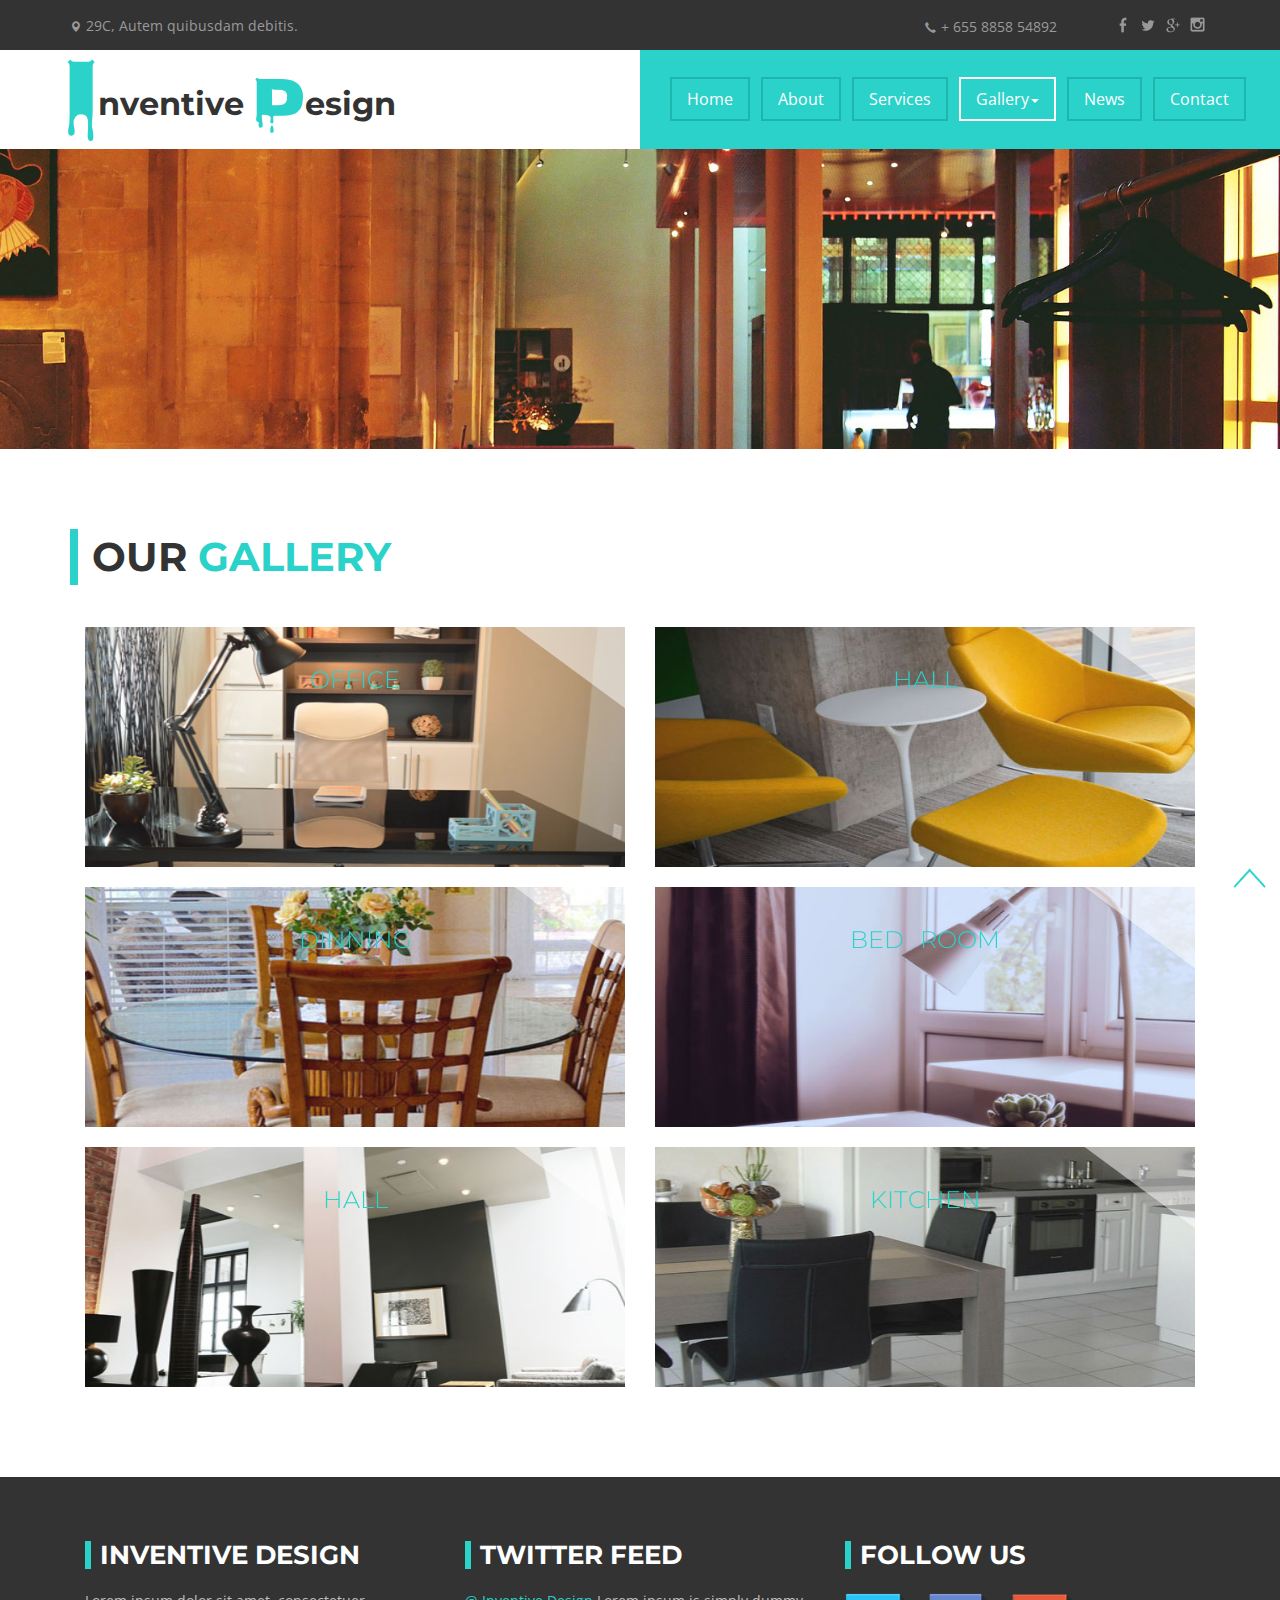
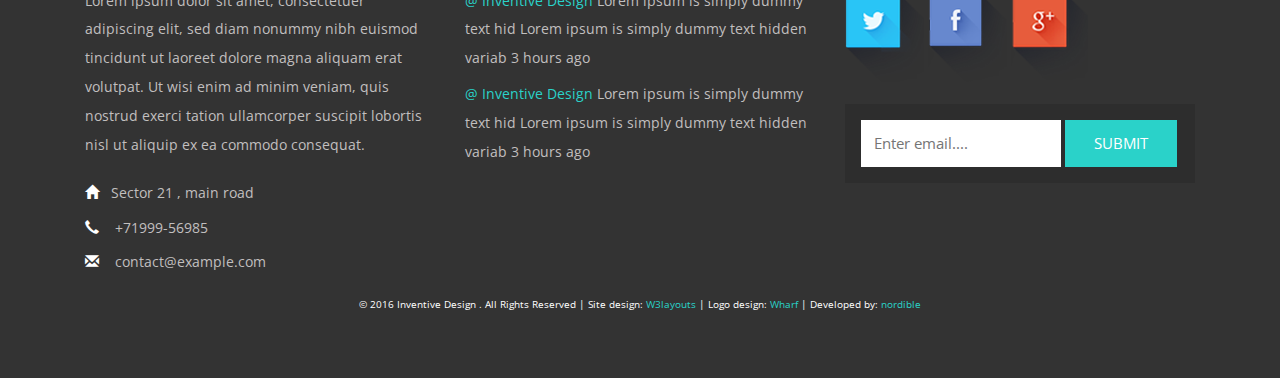
<file: gallery.html>
﻿
<!--
Author: W3layouts
Author URL: http://w3layouts.com
License: Creative Commons Attribution 3.0 Unported
License URL: http://creativecommons.org/licenses/by/3.0/
-->
<!DOCTYPE HTML>
<html>
<head>
<title>Inventive Design a Interior Architects Multipurpose Category Flat Bootstrap Responsive Website Template | Gallery :: w3layouts</title>
<meta name="viewport" content="width=device-width, initial-scale=1">
<meta http-equiv="Content-Type" content="text/html; charset=utf-8" />
<meta name="keywords" content="Inventive Design Responsive web template, Bootstrap Web Templates, Flat Web Templates, Android Compatible web template, 
Smartphone Compatible web template, free webdesigns for Nokia, Samsung, LG, Sony Ericsson, Motorola web design" />
<script type="applisalonion/x-javascript"> addEventListener("load", function() { setTimeout(hideURLbar, 0); }, false); function hideURLbar(){ window.scrollTo(0,1); } </script>
<link href="css/bootstrap.css" rel='stylesheet' type='text/css' />
<!-- Custom Theme files -->
<link href="css/style.css" rel='stylesheet' type='text/css' />	
<script src="js/jquery-1.11.1.min.js"></script>
<script type="text/javascript" src="js/move-top.js"></script>
<script type="text/javascript" src="js/easing.js"></script>
<!--/web-font-->
	<link href='//fonts.googleapis.com/css?family=Montserrat:400,700' rel='stylesheet' type='text/css'>
	<link href='//fonts.googleapis.com/css?family=Open+Sans:400,600' rel='stylesheet' type='text/css'>
	<link href='//fonts.googleapis.com/css?family=Nosifer' rel='stylesheet' type='text/css'>
<!--/script-->
<script type="text/javascript">
			jQuery(document).ready(function($) {
				$(".scroll").click(function(event){		
					event.preventDefault();
					$('html,body').animate({scrollTop:$(this.hash).offset().top},900);
				});
			});
</script>
<link rel="stylesheet" href="css/lightbox.css">

</head>
<body>
<!--start-home-->
<div class="main-header" id="house">
			<div class="header-strip">
			   <div class="container">
				<p class="location"><span class="glyphicon glyphicon-map-marker" aria-hidden="true"></span>29C, Autem quibusdam debitis.</p>
				<p class="phonenum"><span class="glyphicon glyphicon-earphone" aria-hidden="true"></span>+ 655 8858 54892</p>
				<div class="social-icons">
					<ul>
						<li><a href="#"><i class="facebook"> </i></a></li>
						<li><a href="#"><i class="twitter"> </i></a></li>
						<li><a href="#"><i class="google-plus"> </i></a></li>	
						<li><a href="#"><i class="dribble"> </i></a></li>										
					</ul>
				</div>
				<div class="clearfix"></div>
			</div>
			</div>
			<div class="header-top">
			<div class="logo"><a href="index.html"><h1><span>I</span>nventive <span class="two">D</span>esign</h1></a></div>
						<nav class="navbar navbar-default">
					  <div class="container-fluid">
						<!-- Brand and toggle get grouped for better mobile display -->
						<div class="navbar-header">
						  <button type="button" class="navbar-toggle collapsed" data-toggle="collapse" data-target="#bs-example-navbar-collapse-1" aria-expanded="false">
							<span class="sr-only">Toggle navigation</span>
							<span class="icon-bar"></span>
							<span class="icon-bar"></span>
							<span class="icon-bar"></span>
						  </button>
							</div>
				<!-- Collect the nav links, forms, and other content for toggling -->
			<div class="collapse navbar-collapse" id="bs-example-navbar-collapse-1">
			   <ul class="nav navbar-nav">
				<li><a href="index.html">Home<span class="sr-only">(current)</span></a></li>
				<li><a href="index.html">About</a></li>
				<li><a href="typo.html">Services</a></li>
				<li class="dropdown">
					<a class="active" href="gallery.html" class="dropdown-toggle" data-toggle="dropdown">Gallery<span class="caret"></span></a>
					<ul class="dropdown-menu" role="menu">
						<li><a href="gallery.html">Gallery 1</a></li>
						<li><a href="gallery1.html">Gallery 2</a></li>
						<li><a href="gallery2.html">Gallery 3</a></li>  
					</ul>
				</li>
				<li><a href="news.html">News</a></li>
				<li><a href="contact.html">Contact</a></li>
				</ul>
			</div><!-- /.navbar-collapse -->
		  </div><!-- /.container-fluid -->
		</nav>
			<div class="clearfix"></div>
	</div>
		<div class="banner-two">
		
		</div>
</div>
<!-- gallery -->
	<div class="gallery" id="gallery">
	<div class="container">
		 <h2 class="tittle">Our <span>Gallery</span></h2>
					<div class="gallery-grids">
					<div class="col-md-6 gallery-grid wow fadeInUp animated" data-wow-delay=".5s">
					<div class="grid">
							<figure class="effect-apollo">
								<a class="example-image-link" href="images/c6.jpg" data-lightbox="example-set" data-title="">
									<img src="images/c6.jpg" alt="" />
									<figcaption>
										<h3>Office</h3>
										<p>Proin vitae luctus dui, sit amet ultricies leo</p>
									</figcaption>		
								</a>
							</figure>
						</div>
						
					</div>
					<div class="col-md-6 gallery-grid wow fadeInUp animated" data-wow-delay=".5s">
						<div class="grid">
							<figure class="effect-apollo">
								<a class="example-image-link" href="images/c2.jpg" data-lightbox="example-set" data-title="">
									<img src="images/c2.jpg" alt="" />
									<figcaption>
										<h3>Hall</h3>
										<p>Proin vitae luctus dui, sit amet ultricies leo</p>
									</figcaption>	
								</a>
							</figure>
						</div>
					</div>
					<div class="col-md-6 gallery-grid wow fadeInUp animated" data-wow-delay=".5s">
						<div class="grid">
							<figure class="effect-apollo">
								<a class="example-image-link" href="images/c3.jpg" data-lightbox="example-set" data-title="">
									<img src="images/c3.jpg" alt="" />
									<figcaption>
										<h3>Dinning</h3>
										<p>Proin vitae luctus dui, sit amet ultricies leo</p>
									</figcaption>		
								</a>
							</figure>
						</div>
					</div>
					<div class="col-md-6 gallery-grid wow fadeInUp animated" data-wow-delay=".5s">
						<div class="grid">
							<figure class="effect-apollo">
								<a class="example-image-link" href="images/c4.jpg" data-lightbox="example-set" data-title="">
									<img src="images/c4.jpg" alt="" />
									<figcaption>
										<h3>Bed Room</h3>
										<p>Proin vitae luctus dui, sit amet ultricies leo</p>
									</figcaption>	
								</a>
							</figure>
						</div>
					</div>
					<div class="col-md-6 gallery-grid wow fadeInUp animated" data-wow-delay=".5s">
						<div class="grid">
							<figure class="effect-apollo">
								<a class="example-image-link" href="images/c7.jpg" data-lightbox="example-set" data-title="">
									<img src="images/c7.jpg" alt="" />
									<figcaption>
										<h3>Hall</h3>
										<p>Proin vitae luctus dui, sit amet ultricies leo</p>
									</figcaption>	
								</a>
							</figure>
						</div>
					</div>
					<div class="col-md-6 gallery-grid wow fadeInUp animated" data-wow-delay=".5s">
						<div class="grid">
							<figure class="effect-apollo">
								<a class="example-image-link" href="images/c1.jpg" data-lightbox="example-set" data-title="">
									<img src="images/c1.jpg" alt="" />
									<figcaption>
										<h3>kitchen</h3>
										<p>Proin vitae luctus dui, sit amet ultricies leo</p>
									</figcaption>	
								</a>
							</figure>
						</div>
					</div>
					<div class="clearfix"> </div>
					<script src="js/lightbox-plus-jquery.min.js"> </script>
				</div>

					</div>
				</div>
			
<!-- //gallery -->

<!--footer-->
<div class="footer">
		<div class="container">
			<div class="footer-top">
				<div class="col-md-4 amet-sed">
				<h4>Inventive Design </h4>
				<p>Lorem ipsum dolor sit amet, consectetuer adipiscing elit, sed diam nonummy nibh euismod tincidunt ut laoreet dolore magna aliquam erat volutpat. Ut wisi enim ad minim veniam, quis nostrud exerci tation ullamcorper suscipit lobortis nisl ut aliquip ex ea commodo consequat.</p>
				<ul class="social">
					<li><i class="glyphicon glyphicon-home"> </i>Sector 21 , main road </li>
					<li class="tele-phone"><i class="glyphicon glyphicon-earphone"> </i> +71999-56985</li>
					<li class="mail"><a href="mailto:contact@example.com"><i class="glyphicon glyphicon-envelope"> </i> contact@example.com</a></li>
				</ul>
				</div>
				<div class="col-md-4 amet-sed amet-medium">
				<h4>Twitter Feed</h4>
					<p><a href="single.html">@ Inventive Design</a> Lorem ipsum is simply dummy text hid Lorem ipsum is simply dummy text hidden variab 3 hours ago</p>
					<p><a href="single.html">@ Inventive Design</a> Lorem ipsum is simply dummy text hid Lorem ipsum is simply dummy text hidden variab 3 hours ago</p>				
				</div>
				<div class="col-md-4 amet-sed ">
				<h4>Follow Us</h4>
						<ul class="social-icons2 wow slideInDown" data-wow-duration="1s" data-wow-delay=".3s">
										<li><a href="#" class="tw"></a></li>
										<li><a href="#" class="fb"> </a></li>
										<li><a href="#" class="in"></a></li>
										 <div class="clearfix"></div>
									</ul>
									<div class="support">
									<form action="#" method="post">
										<input type="text" placeholder="Enter email...." required="">


										<input type="submit" value="SUBMIT" class="botton">
									<form>

							</div>
				</div>
				<div class="clearfix"> </div>
			</div>
				<p class="footer-class">© 2016 Inventive Design . All Rights Reserved | Site design: <a href="http://w3layouts.com/" target="_blank">W3layouts</a> | Logo design: <a href="https://dribbble.com/wharf">Wharf</a>
 | Developed by: <a href="nordible.com"> nordible </a> </p>
		</div>
	</div>
		<!--start-smooth-scrolling-->
						<script type="text/javascript">
									$(document).ready(function() {
										/*
										var defaults = {
								  			containerID: 'toTop', // fading element id
											containerHoverID: 'toTopHover', // fading element hover id
											scrollSpeed: 1200,
											easingType: 'linear' 
								 		};
										*/
										
										$().UItoTop({ easingType: 'easeOutQuart' });
										
									});
								</script>
								<!--end-smooth-scrolling-->
		<a href="#house" id="toTop" class="scroll" style="display: block;"> <span id="toTopHover" style="opacity: 1;"> </span></a>
	<script src="js/bootstrap.js"></script>
</body>
</html>
</file>
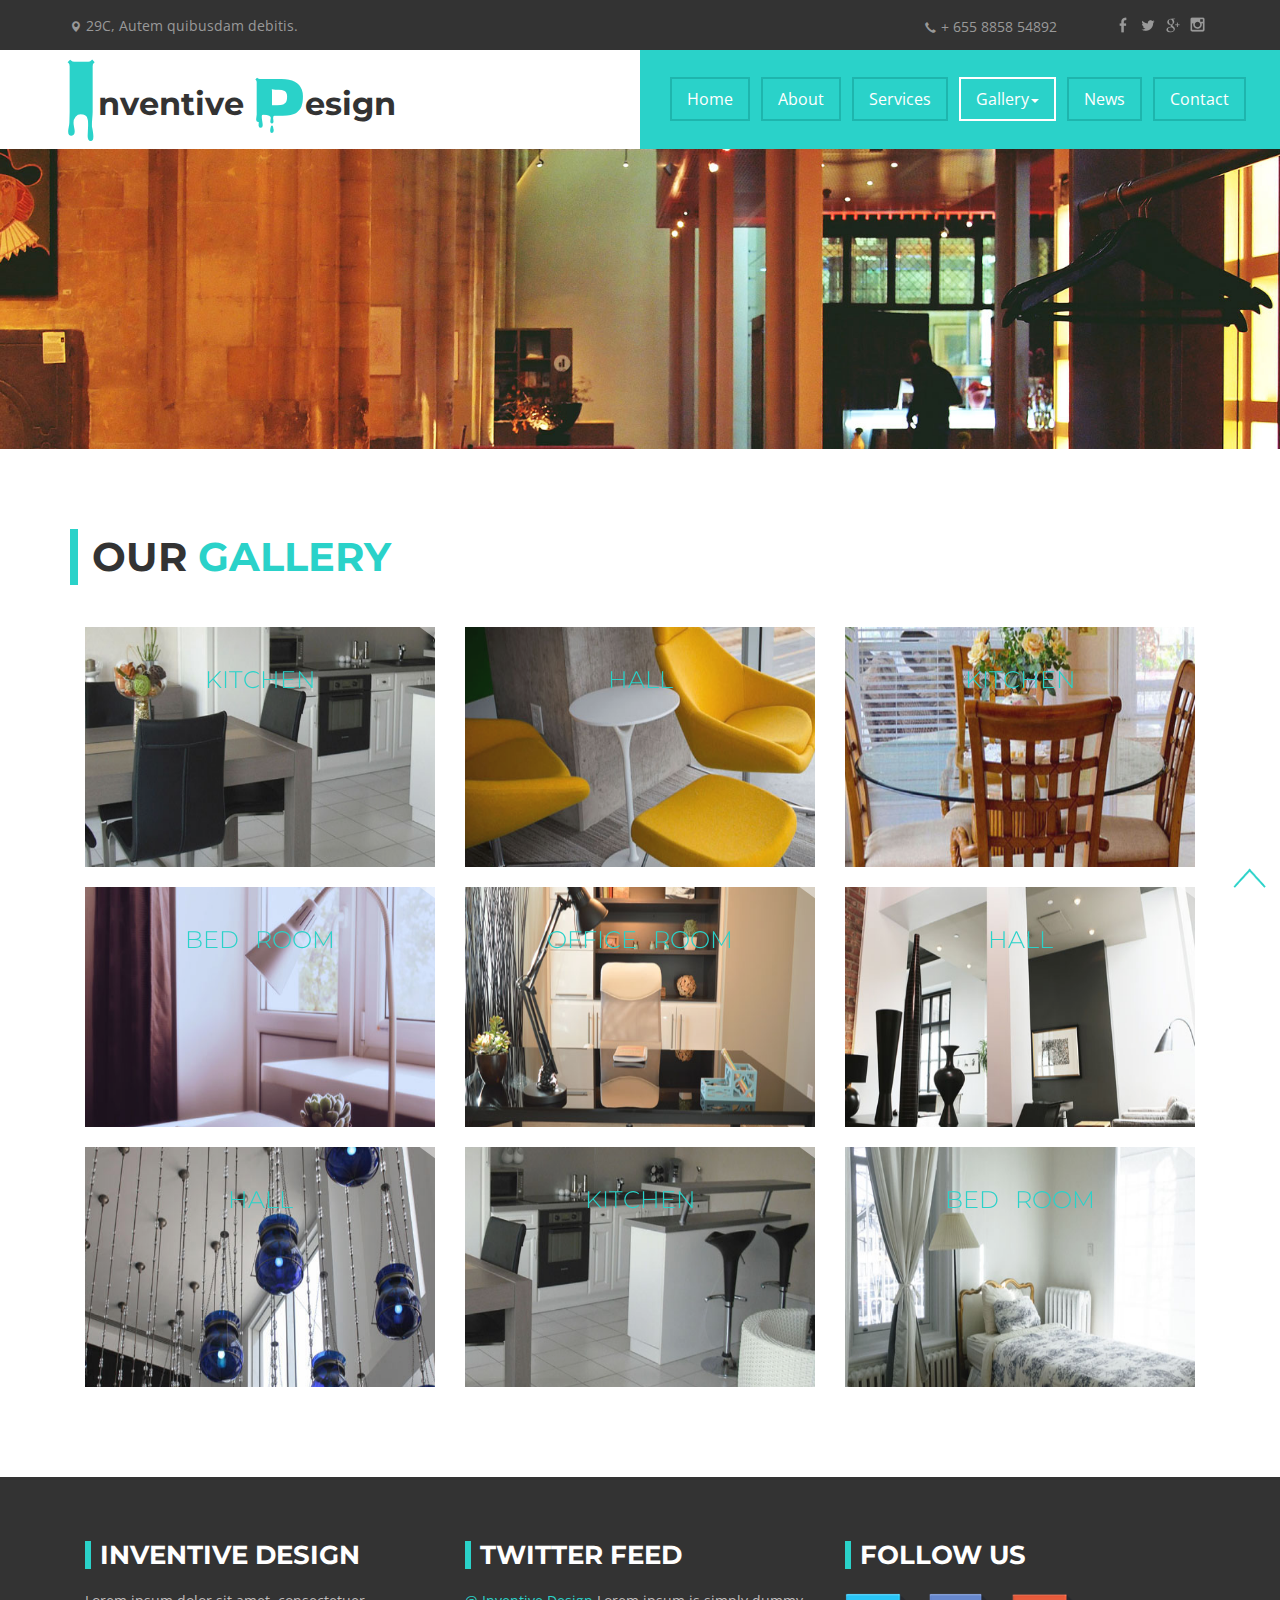
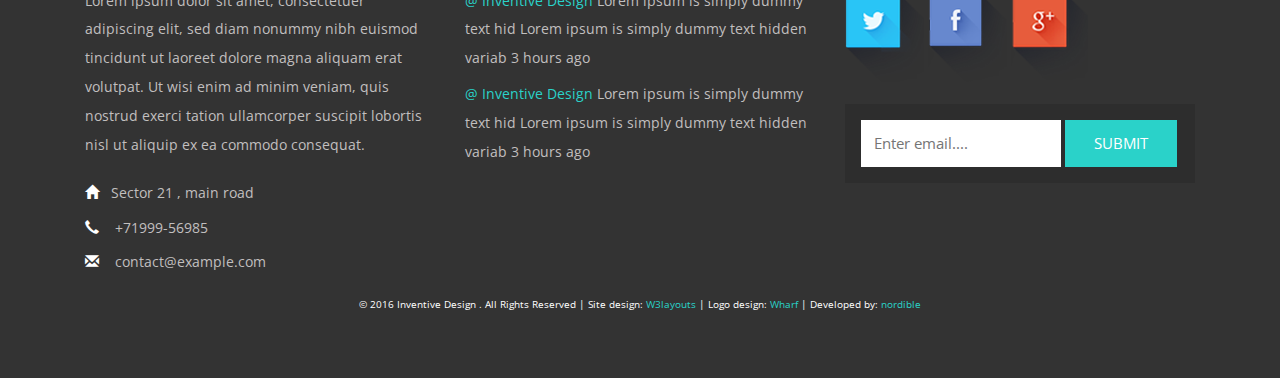
<file: gallery1.html>
﻿
<!--
Author: W3layouts
Author URL: http://w3layouts.com
License: Creative Commons Attribution 3.0 Unported
License URL: http://creativecommons.org/licenses/by/3.0/
-->
<!DOCTYPE HTML>
<html>
<head>
<title>Inventive Design a Interior Architects Multipurpose Category Flat Bootstrap Responsive Website Template | Gallery1 :: w3layouts</title>
<meta name="viewport" content="width=device-width, initial-scale=1">
<meta http-equiv="Content-Type" content="text/html; charset=utf-8" />
<meta name="keywords" content="Inventive Design Responsive web template, Bootstrap Web Templates, Flat Web Templates, Android Compatible web template, 
Smartphone Compatible web template, free webdesigns for Nokia, Samsung, LG, Sony Ericsson, Motorola web design" />
<script type="applisalonion/x-javascript"> addEventListener("load", function() { setTimeout(hideURLbar, 0); }, false); function hideURLbar(){ window.scrollTo(0,1); } </script>
<link href="css/bootstrap.css" rel='stylesheet' type='text/css' />
<!-- Custom Theme files -->
<link href="css/style.css" rel='stylesheet' type='text/css' />	
<script src="js/jquery-1.11.1.min.js"></script>
<script type="text/javascript" src="js/move-top.js"></script>
<script type="text/javascript" src="js/easing.js"></script>
<!--/web-font-->
	<link href='//fonts.googleapis.com/css?family=Montserrat:400,700' rel='stylesheet' type='text/css'>
	<link href='//fonts.googleapis.com/css?family=Open+Sans:400,600' rel='stylesheet' type='text/css'>
	<link href='//fonts.googleapis.com/css?family=Nosifer' rel='stylesheet' type='text/css'>
<!--/script-->
<script type="text/javascript">
			jQuery(document).ready(function($) {
				$(".scroll").click(function(event){		
					event.preventDefault();
					$('html,body').animate({scrollTop:$(this.hash).offset().top},900);
				});
			});
</script>
<link rel="stylesheet" href="css/lightbox.css">

</head>
<body>
<!--start-home-->
<div class="main-header" id="house">
			<div class="header-strip">
			   <div class="container">
				<p class="location"><span class="glyphicon glyphicon-map-marker" aria-hidden="true"></span>29C, Autem quibusdam debitis.</p>
				<p class="phonenum"><span class="glyphicon glyphicon-earphone" aria-hidden="true"></span>+ 655 8858 54892</p>
				<div class="social-icons">
					<ul>
						<li><a href="#"><i class="facebook"> </i></a></li>
						<li><a href="#"><i class="twitter"> </i></a></li>
						<li><a href="#"><i class="google-plus"> </i></a></li>	
						<li><a href="#"><i class="dribble"> </i></a></li>										
					</ul>
				</div>
				<div class="clearfix"></div>
			</div>
			</div>
			<div class="header-top">
			<div class="logo"><a href="index.html"><h1><span>I</span>nventive <span class="two">D</span>esign</h1></a></div>
						<nav class="navbar navbar-default">
					  <div class="container-fluid">
						<!-- Brand and toggle get grouped for better mobile display -->
						<div class="navbar-header">
						  <button type="button" class="navbar-toggle collapsed" data-toggle="collapse" data-target="#bs-example-navbar-collapse-1" aria-expanded="false">
							<span class="sr-only">Toggle navigation</span>
							<span class="icon-bar"></span>
							<span class="icon-bar"></span>
							<span class="icon-bar"></span>
						  </button>
							</div>
				<!-- Collect the nav links, forms, and other content for toggling -->
			<div class="collapse navbar-collapse" id="bs-example-navbar-collapse-1">
			   <ul class="nav navbar-nav">
				<li><a href="index.html">Home<span class="sr-only">(current)</span></a></li>
				<li><a href="index.html">About</a></li>
				<li><a href="typo.html">Services</a></li>
				<li class="dropdown">
					<a class="active" href="gallery.html" class="dropdown-toggle" data-toggle="dropdown">Gallery<span class="caret"></span></a>
					<ul class="dropdown-menu" role="menu">
						<li><a href="gallery.html">Gallery 1</a></li>
						<li><a href="gallery1.html">Gallery 2</a></li>
						<li><a href="gallery2.html">Gallery 3</a></li>  
					</ul>
				</li>
				<li><a href="news.html">News</a></li>
				<li><a href="contact.html">Contact</a></li>
				</ul>
			</div><!-- /.navbar-collapse -->
		  </div><!-- /.container-fluid -->
		</nav>
			<div class="clearfix"></div>
	</div>
		<div class="banner-two">
		
		</div>
</div>
<!-- gallery -->
	<div class="gallery" id="gallery">
	<div class="container">
		 <h2 class="tittle">Our <span>Gallery</span></h2>
						<div class="gallery-grids">
					<div class="col-md-4 gallery-grid wow fadeInUp animated" data-wow-delay=".5s">
						<div class="grid">
							<figure class="effect-apollo">
								<a class="example-image-link" href="images/c1.jpg" data-lightbox="example-set" data-title="">
									<img src="images/c1.jpg" alt="" />
									<figcaption>
										<h3>kitchen</h3>
										<p>Proin vitae luctus dui.</p>
									</figcaption>	
								</a>
							</figure>
						</div>
					</div>
					<div class="col-md-4 gallery-grid wow fadeInUp animated" data-wow-delay=".5s">
						<div class="grid">
							<figure class="effect-apollo">
								<a class="example-image-link" href="images/c2.jpg" data-lightbox="example-set" data-title="">
									<img src="images/c2.jpg" alt="" />
									<figcaption>
										<h3>Hall</h3>
										<p>Proin vitae luctus dui.</p>
									</figcaption>	
								</a>
							</figure>
						</div>
					</div>
					<div class="col-md-4 gallery-grid wow fadeInUp animated" data-wow-delay=".5s">
						<div class="grid">
							<figure class="effect-apollo">
								<a class="example-image-link" href="images/c3.jpg" data-lightbox="example-set" data-title="">
									<img src="images/c3.jpg" alt="" />
									<figcaption>
										<h3>kitchen</h3>
										<p>Proin vitae luctus dui.</p>
									</figcaption>		
								</a>
							</figure>
						</div>
					</div>
					<div class="col-md-4 gallery-grid wow fadeInUp animated" data-wow-delay=".5s">
						<div class="grid">
							<figure class="effect-apollo">
								<a class="example-image-link" href="images/c4.jpg" data-lightbox="example-set" data-title="">
									<img src="images/c4.jpg" alt="" />
									<figcaption>
										<h3>Bed Room</h3>
										<p>Proin vitae luctus dui.</p>
									</figcaption>	
								</a>
							</figure>
						</div>
					</div>
					<div class="col-md-4 gallery-grid wow fadeInUp animated" data-wow-delay=".5s">
						<div class="grid">
							<figure class="effect-apollo">
								<a class="example-image-link" href="images/c6.jpg" data-lightbox="example-set" data-title="">
									<img src="images/c6.jpg" alt="" />
									<figcaption>
										<h3>Office Room</h3>
										<p>Proin vitae luctus dui.</p>
									</figcaption>	
								</a>
							</figure>
						</div>
					</div>
					<div class="col-md-4 gallery-grid wow fadeInUp animated" data-wow-delay=".5s">
						<div class="grid">
							<figure class="effect-apollo">
								<a class="example-image-link" href="images/c7.jpg" data-lightbox="example-set" data-title="">
									<img src="images/c7.jpg" alt="" />
									<figcaption>
										<h3>Hall</h3>
										<p>Proin vitae luctus dui.</p>
									</figcaption>		
								</a>
							</figure>
						</div>
					</div>
					<div class="col-md-4 gallery-grid wow fadeInUp animated" data-wow-delay=".5s">
						<div class="grid">
							<figure class="effect-apollo">
								<a class="example-image-link" href="images/c11.jpg" data-lightbox="example-set" data-title="">
									<img src="images/c11.jpg" alt="" />
									<figcaption>
										<h3>Hall</h3>
										<p>Proin vitae luctus dui.</p>
									</figcaption>	
								</a>
							</figure>
						</div>
					</div>
					<div class="col-md-4 gallery-grid wow fadeInUp animated" data-wow-delay=".5s">
						<div class="grid">
							<figure class="effect-apollo">
								<a class="example-image-link" href="images/c9.jpg" data-lightbox="example-set" data-title="">
									<img src="images/c9.jpg" alt="" />
									<figcaption>
										<h3>kitchen</h3>
										<p>Proin vitae luctus dui.</p>
									</figcaption>	
								</a>
							</figure>
						</div>
					</div>
					<div class="col-md-4 gallery-grid wow fadeInUp animated" data-wow-delay=".5s">
						<div class="grid">
							<figure class="effect-apollo">
								<a class="example-image-link" href="images/c10.jpg" data-lightbox="example-set" data-title="">
									<img src="images/c10.jpg" alt="" />
									<figcaption>
										<h3>Bed Room</h3>
										<p>Proin vitae luctus dui.</p>
									</figcaption>		
								</a>
							</figure>
						</div>
					</div>
					<div class="clearfix"> </div>
					<script src="js/lightbox-plus-jquery.min.js"> </script>
				</div>

					</div>
				</div>
			
<!-- //gallery -->

<!--footer-->
<div class="footer">
		<div class="container">
			<div class="footer-top">
				<div class="col-md-4 amet-sed">
				<h4>Inventive Design </h4>
				<p>Lorem ipsum dolor sit amet, consectetuer adipiscing elit, sed diam nonummy nibh euismod tincidunt ut laoreet dolore magna aliquam erat volutpat. Ut wisi enim ad minim veniam, quis nostrud exerci tation ullamcorper suscipit lobortis nisl ut aliquip ex ea commodo consequat.</p>
				<ul class="social">
					<li><i class="glyphicon glyphicon-home"> </i>Sector 21 , main road </li>
					<li class="tele-phone"><i class="glyphicon glyphicon-earphone"> </i> +71999-56985</li>
					<li class="mail"><a href="mailto:contact@example.com"><i class="glyphicon glyphicon-envelope"> </i> contact@example.com</a></li>
				</ul>
				</div>
				<div class="col-md-4 amet-sed amet-medium">
				<h4>Twitter Feed</h4>
					<p><a href="single.html">@ Inventive Design</a> Lorem ipsum is simply dummy text hid Lorem ipsum is simply dummy text hidden variab 3 hours ago</p>
					<p><a href="single.html">@ Inventive Design</a> Lorem ipsum is simply dummy text hid Lorem ipsum is simply dummy text hidden variab 3 hours ago</p>				
				</div>
				<div class="col-md-4 amet-sed ">
				<h4>Follow Us</h4>
						<ul class="social-icons2 wow slideInDown" data-wow-duration="1s" data-wow-delay=".3s">
										<li><a href="#" class="tw"></a></li>
										<li><a href="#" class="fb"> </a></li>
										<li><a href="#" class="in"></a></li>
										 <div class="clearfix"></div>
									</ul>
									<div class="support">
									<form action="#" method="post">
										<input type="text" placeholder="Enter email...." required="">


										<input type="submit" value="SUBMIT" class="botton">
									<form>

							</div>
				</div>
				<div class="clearfix"> </div>
			</div>
				<p class="footer-class">© 2016 Inventive Design . All Rights Reserved | Site design: <a href="http://w3layouts.com/" target="_blank">W3layouts</a> | Logo design: <a href="https://dribbble.com/wharf">Wharf</a>
 | Developed by: <a href="nordible.com"> nordible </a> </p>
		</div>
	</div>
		<!--start-smooth-scrolling-->
						<script type="text/javascript">
									$(document).ready(function() {
										/*
										var defaults = {
								  			containerID: 'toTop', // fading element id
											containerHoverID: 'toTopHover', // fading element hover id
											scrollSpeed: 1200,
											easingType: 'linear' 
								 		};
										*/
										
										$().UItoTop({ easingType: 'easeOutQuart' });
										
									});
								</script>
								<!--end-smooth-scrolling-->
		<a href="#house" id="toTop" class="scroll" style="display: block;"> <span id="toTopHover" style="opacity: 1;"> </span></a>
	<script src="js/bootstrap.js"></script>
</body>
</html>
</file>
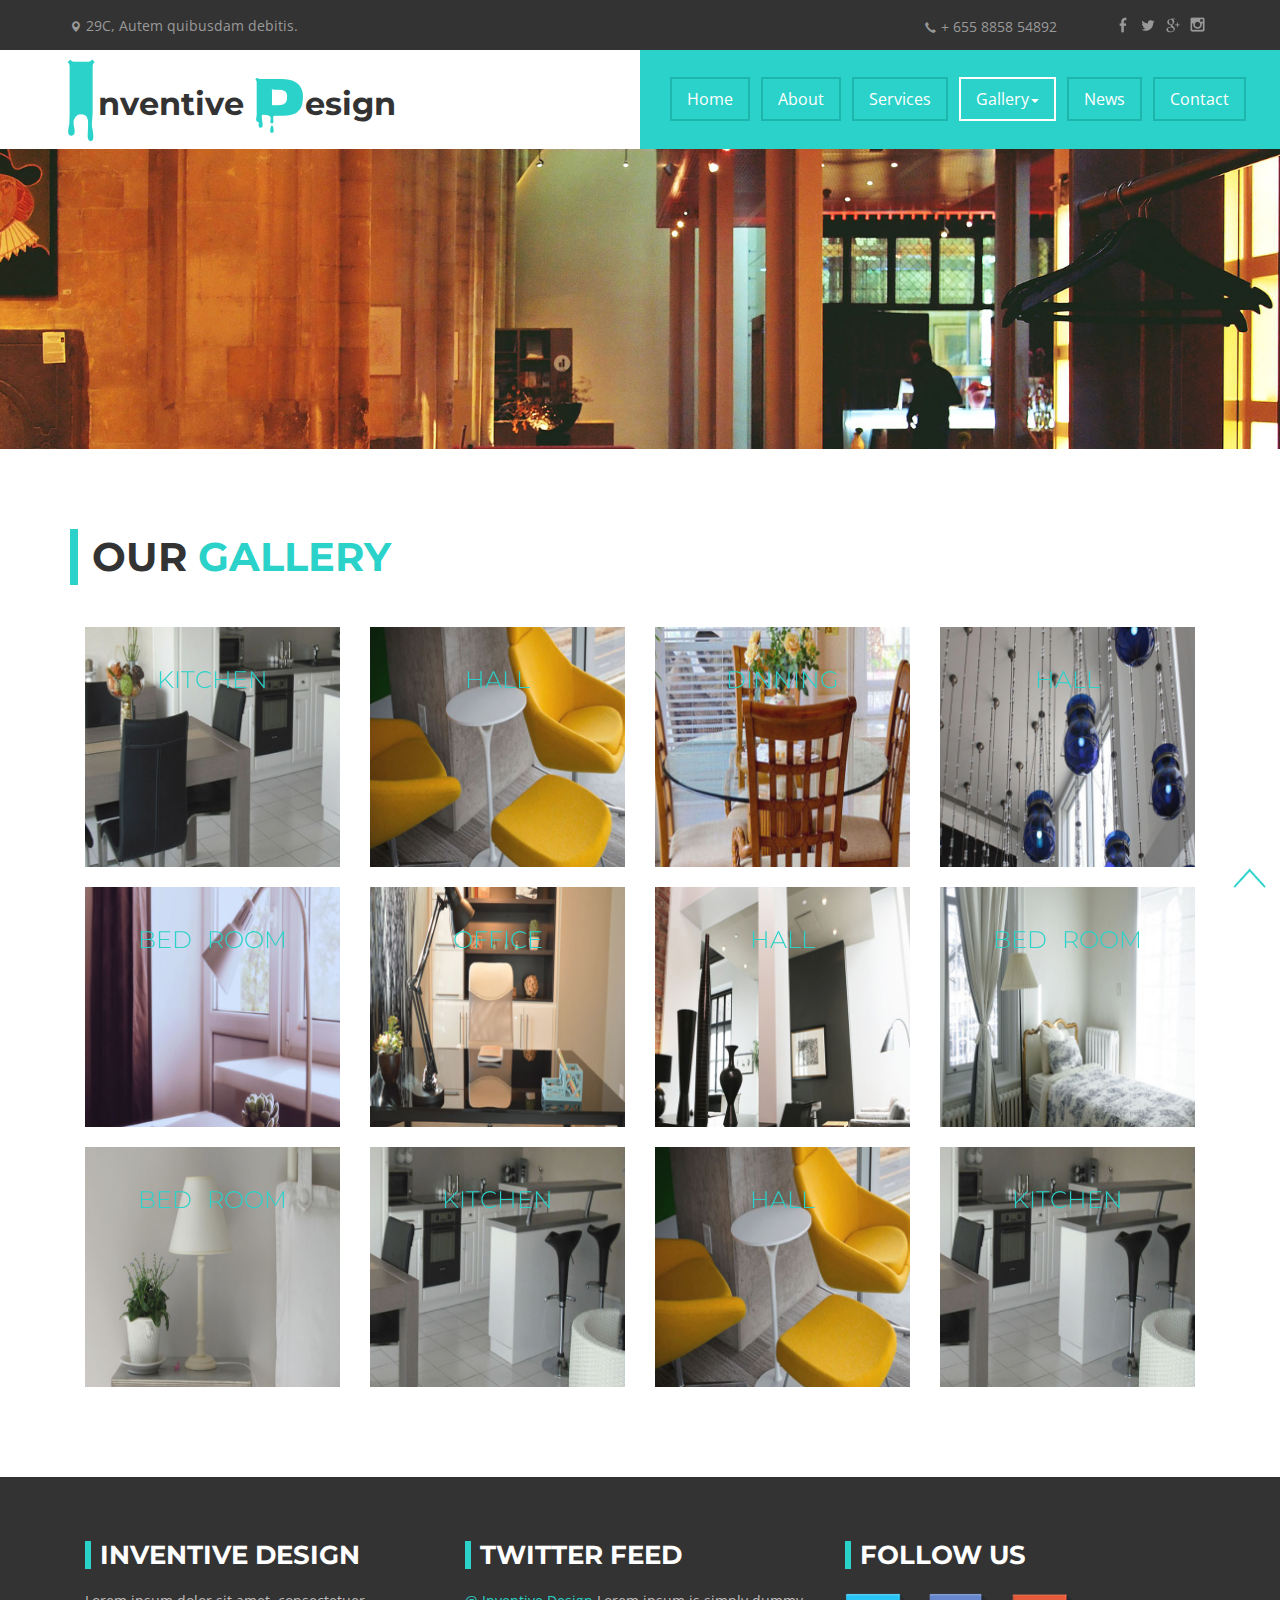
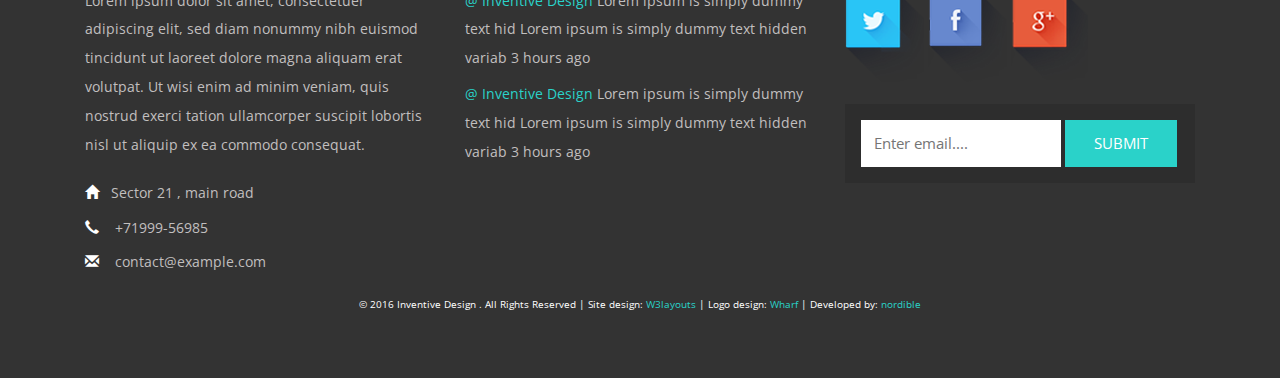
<file: gallery2.html>
﻿
<!--
Author: W3layouts
Author URL: http://w3layouts.com
License: Creative Commons Attribution 3.0 Unported
License URL: http://creativecommons.org/licenses/by/3.0/
-->
<!DOCTYPE HTML>
<html>
<head>
<title>Inventive Design a Interior Architects Multipurpose Category Flat Bootstrap Responsive Website Template | Gallery2 :: w3layouts</title>
<meta name="viewport" content="width=device-width, initial-scale=1">
<meta http-equiv="Content-Type" content="text/html; charset=utf-8" />
<meta name="keywords" content="Inventive Design Responsive web template, Bootstrap Web Templates, Flat Web Templates, Android Compatible web template, 
Smartphone Compatible web template, free webdesigns for Nokia, Samsung, LG, Sony Ericsson, Motorola web design" />
<script type="applisalonion/x-javascript"> addEventListener("load", function() { setTimeout(hideURLbar, 0); }, false); function hideURLbar(){ window.scrollTo(0,1); } </script>
<link href="css/bootstrap.css" rel='stylesheet' type='text/css' />
<!-- Custom Theme files -->
<link href="css/style.css" rel='stylesheet' type='text/css' />	
<script src="js/jquery-1.11.1.min.js"></script>
<script type="text/javascript" src="js/move-top.js"></script>
<script type="text/javascript" src="js/easing.js"></script>
<!--/web-font-->
	<link href='//fonts.googleapis.com/css?family=Montserrat:400,700' rel='stylesheet' type='text/css'>
	<link href='//fonts.googleapis.com/css?family=Open+Sans:400,600' rel='stylesheet' type='text/css'>
	<link href='//fonts.googleapis.com/css?family=Nosifer' rel='stylesheet' type='text/css'>
<!--/script-->
<script type="text/javascript">
			jQuery(document).ready(function($) {
				$(".scroll").click(function(event){		
					event.preventDefault();
					$('html,body').animate({scrollTop:$(this.hash).offset().top},900);
				});
			});
</script>
<link rel="stylesheet" href="css/lightbox.css">
</head>
<body>
<!--start-home-->
<div class="main-header" id="house">
			<div class="header-strip">
			   <div class="container">
				<p class="location"><span class="glyphicon glyphicon-map-marker" aria-hidden="true"></span>29C, Autem quibusdam debitis.</p>
				<p class="phonenum"><span class="glyphicon glyphicon-earphone" aria-hidden="true"></span>+ 655 8858 54892</p>
				<div class="social-icons">
					<ul>
						<li><a href="#"><i class="facebook"> </i></a></li>
						<li><a href="#"><i class="twitter"> </i></a></li>
						<li><a href="#"><i class="google-plus"> </i></a></li>	
						<li><a href="#"><i class="dribble"> </i></a></li>										
					</ul>
				</div>
				<div class="clearfix"></div>
			</div>
			</div>
			<div class="header-top">
			<div class="logo"><a href="index.html"><h1><span>I</span>nventive <span class="two">D</span>esign</h1></a></div>
						<nav class="navbar navbar-default">
					  <div class="container-fluid">
						<!-- Brand and toggle get grouped for better mobile display -->
						<div class="navbar-header">
						  <button type="button" class="navbar-toggle collapsed" data-toggle="collapse" data-target="#bs-example-navbar-collapse-1" aria-expanded="false">
							<span class="sr-only">Toggle navigation</span>
							<span class="icon-bar"></span>
							<span class="icon-bar"></span>
							<span class="icon-bar"></span>
						  </button>
							</div>
				<!-- Collect the nav links, forms, and other content for toggling -->
			<div class="collapse navbar-collapse" id="bs-example-navbar-collapse-1">
			   <ul class="nav navbar-nav">
				<li><a href="index.html">Home<span class="sr-only">(current)</span></a></li>
				<li><a href="index.html">About</a></li>
				<li><a href="typo.html">Services</a></li>
				<li class="dropdown">
					<a class="active" href="gallery.html" class="dropdown-toggle" data-toggle="dropdown">Gallery<span class="caret"></span></a>
					<ul class="dropdown-menu" role="menu">
						<li><a href="gallery.html">Gallery 1</a></li>
						<li><a href="gallery1.html">Gallery 2</a></li>
						<li><a href="gallery2.html">Gallery 3</a></li>  
					</ul>
				</li>
				<li><a href="news.html">News</a></li>
				<li><a class="contact.html">Contact</a></li>
				</ul>
			</div><!-- /.navbar-collapse -->
		  </div><!-- /.container-fluid -->
		</nav>
			<div class="clearfix"></div>
	</div>
		<div class="banner-two">
		
		</div>
</div>
<!-- gallery -->
	<div class="gallery" id="gallery">
	<div class="container">
		 <h2 class="tittle">Our <span>Gallery</span></h2>
						<div class="gallery-grids">
					<div class="col-md-3 gallery-grid wow fadeInUp animated" data-wow-delay=".5s">
						<div class="grid">
							<figure class="effect-apollo">
								<a class="example-image-link" href="images/c1.jpg" data-lightbox="example-set" data-title="">
									<img src="images/c1.jpg" alt="" />
									<figcaption>
										<h3>kitchen</h3>
										<p>Proin vitae</p>
									</figcaption>	
								</a>
							</figure>
						</div>
					</div>
					<div class="col-md-3 gallery-grid wow fadeInUp animated" data-wow-delay=".5s">
						<div class="grid">
							<figure class="effect-apollo">
								<a class="example-image-link" href="images/c2.jpg" data-lightbox="example-set" data-title="">
									<img src="images/c2.jpg" alt="" />
									<figcaption>
										<h3>Hall</h3>
										<p>Proin vitae</p>
									</figcaption>	
								</a>
							</figure>
						</div>
					</div>
					<div class="col-md-3 gallery-grid wow fadeInUp animated" data-wow-delay=".5s">
						<div class="grid">
							<figure class="effect-apollo">
								<a class="example-image-link" href="images/c3.jpg" data-lightbox="example-set" data-title="">
									<img src="images/c3.jpg" alt="" />
									<figcaption>
										<h3>Dinning</h3>
										<p>Proin vitae</p>
									</figcaption>		
								</a>
							</figure>
						</div>
					</div>
					<div class="col-md-3 gallery-grid wow fadeInUp animated" data-wow-delay=".5s">
						<div class="grid">
							<figure class="effect-apollo">
								<a class="example-image-link" href="images/c11.jpg" data-lightbox="example-set" data-title="">
									<img src="images/c11.jpg" alt="" />
									<figcaption>
										<h3>Hall</h3>
										<p>Proin vitae</p>
									</figcaption>		
								</a>
							</figure>
						</div>
					</div>
					<div class="col-md-3 gallery-grid wow fadeInUp animated" data-wow-delay=".5s">
						<div class="grid">
							<figure class="effect-apollo">
								<a class="example-image-link" href="images/c4.jpg" data-lightbox="example-set" data-title="">
									<img src="images/c4.jpg" alt="" />
									<figcaption>
										<h3>Bed Room</h3>
										<p>Proin vitae</p>
									</figcaption>	
								</a>
							</figure>
						</div>
					</div>
					<div class="col-md-3 gallery-grid wow fadeInUp animated" data-wow-delay=".5s">
						<div class="grid">
							<figure class="effect-apollo">
								<a class="example-image-link" href="images/c6.jpg" data-lightbox="example-set" data-title="">
									<img src="images/c6.jpg" alt="" />
									<figcaption>
										<h3>Office</h3>
									    <p>Proin vitae</p>
									</figcaption>	
								</a>
							</figure>
						</div>
					</div>
					<div class="col-md-3 gallery-grid wow fadeInUp animated" data-wow-delay=".5s">
						<div class="grid">
							<figure class="effect-apollo">
								<a class="example-image-link" href="images/c7.jpg" data-lightbox="example-set" data-title="">
									<img src="images/c7.jpg" alt="" />
									<figcaption>
										<h3>Hall</h3>
									    <p>Proin vitae</p>
									</figcaption>		
								</a>
							</figure>
						</div>
					</div>
					<div class="col-md-3 gallery-grid wow fadeInUp animated" data-wow-delay=".5s">
						<div class="grid">
							<figure class="effect-apollo">
								<a class="example-image-link" href="images/c10.jpg" data-lightbox="example-set" data-title="">
									<img src="images/c10.jpg" alt="" />
									<figcaption>
										<h3>Bed Room</h3>
										<p>Proin vitae</p>
									</figcaption>		
								</a>
							</figure>
						</div>
					</div>
					<div class="col-md-3 gallery-grid wow fadeInUp animated" data-wow-delay=".5s">
						<div class="grid">
							<figure class="effect-apollo">
								<a class="example-image-link" href="images/c8.jpg" data-lightbox="example-set" data-title="">
									<img src="images/c8.jpg" alt="" />
									<figcaption>
										<h3>Bed Room</h3>
										<p>Proin vitae</p>
									</figcaption>	
								</a>
							</figure>
						</div>
					</div>
					<div class="col-md-3 gallery-grid wow fadeInUp animated" data-wow-delay=".5s">
						<div class="grid">
							<figure class="effect-apollo">
								<a class="example-image-link" href="images/c9.jpg" data-lightbox="example-set" data-title="">
									<img src="images/c9.jpg" alt="" />
									<figcaption>
										<h3>Kitchen</h3>
										<p>Proin vitae</p>
									</figcaption>	
								</a>
							</figure>
						</div>
					</div>
					<div class="col-md-3 gallery-grid wow fadeInUp animated" data-wow-delay=".5s">
						<div class="grid">
							<figure class="effect-apollo">
								<a class="example-image-link" href="images/c2.jpg" data-lightbox="example-set" data-title="">
									<img src="images/c2.jpg" alt="" />
									<figcaption>
										<h3>Hall</h3>
										<p>Proin vitae.</p>
									</figcaption>		
								</a>
							</figure>
						</div>
					</div>
					<div class="col-md-3 gallery-grid wow fadeInUp animated" data-wow-delay=".5s">
						<div class="grid">
							<figure class="effect-apollo">
								<a class="example-image-link" href="images/c9.jpg" data-lightbox="example-set" data-title="">
									<img src="images/c9.jpg" alt="" />
									<figcaption>
										<h3>kitchen</h3>
										<p>Proin vitae</p>
									</figcaption>		
								</a>
							</figure>
						</div>
					</div>
					<div class="clearfix"> </div>
					<script src="js/lightbox-plus-jquery.min.js"> </script>
				</div>

					</div>
				</div>
			
<!-- //gallery -->

<!--footer-->
<div class="footer">
		<div class="container">
			<div class="footer-top">
				<div class="col-md-4 amet-sed">
				<h4>Inventive Design </h4>
				<p>Lorem ipsum dolor sit amet, consectetuer adipiscing elit, sed diam nonummy nibh euismod tincidunt ut laoreet dolore magna aliquam erat volutpat. Ut wisi enim ad minim veniam, quis nostrud exerci tation ullamcorper suscipit lobortis nisl ut aliquip ex ea commodo consequat.</p>
				<ul class="social">
					<li><i class="glyphicon glyphicon-home"> </i>Sector 21 , main road </li>
					<li class="tele-phone"><i class="glyphicon glyphicon-earphone"> </i> +71999-56985</li>
					<li class="mail"><a href="mailto:contact@example.com"><i class="glyphicon glyphicon-envelope"> </i> contact@example.com</a></li>
				</ul>
				</div>
				<div class="col-md-4 amet-sed amet-medium">
				<h4>Twitter Feed</h4>
					<p><a href="single.html">@ Inventive Design</a> Lorem ipsum is simply dummy text hid Lorem ipsum is simply dummy text hidden variab 3 hours ago</p>
					<p><a href="single.html">@ Inventive Design</a> Lorem ipsum is simply dummy text hid Lorem ipsum is simply dummy text hidden variab 3 hours ago</p>				
				</div>
				<div class="col-md-4 amet-sed ">
				<h4>Follow Us</h4>
						<ul class="social-icons2 wow slideInDown" data-wow-duration="1s" data-wow-delay=".3s">
										<li><a href="#" class="tw"></a></li>
										<li><a href="#" class="fb"> </a></li>
										<li><a href="#" class="in"></a></li>
										 <div class="clearfix"></div>
									</ul>
									<div class="support">
									<form action="#" method="post">
										<input type="text" placeholder="Enter email...." required="">


										<input type="submit" value="SUBMIT" class="botton">
									<form>

							</div>
				</div>
				<div class="clearfix"> </div>
			</div>
				<p class="footer-class">© 2016 Inventive Design . All Rights Reserved | Site design: <a href="http://w3layouts.com/" target="_blank">W3layouts</a> | Logo design: <a href="https://dribbble.com/wharf">Wharf</a>
 | Developed by: <a href="nordible.com"> nordible </a> </p>
		</div>
	</div>
		<!--start-smooth-scrolling-->
						<script type="text/javascript">
									$(document).ready(function() {
										/*
										var defaults = {
								  			containerID: 'toTop', // fading element id
											containerHoverID: 'toTopHover', // fading element hover id
											scrollSpeed: 1200,
											easingType: 'linear' 
								 		};
										*/
										
										$().UItoTop({ easingType: 'easeOutQuart' });
										
									});
								</script>
								<!--end-smooth-scrolling-->
		<a href="#house" id="toTop" class="scroll" style="display: block;"> <span id="toTopHover" style="opacity: 1;"> </span></a>
	<script src="js/bootstrap.js"></script>
</body>
</html>
</file>
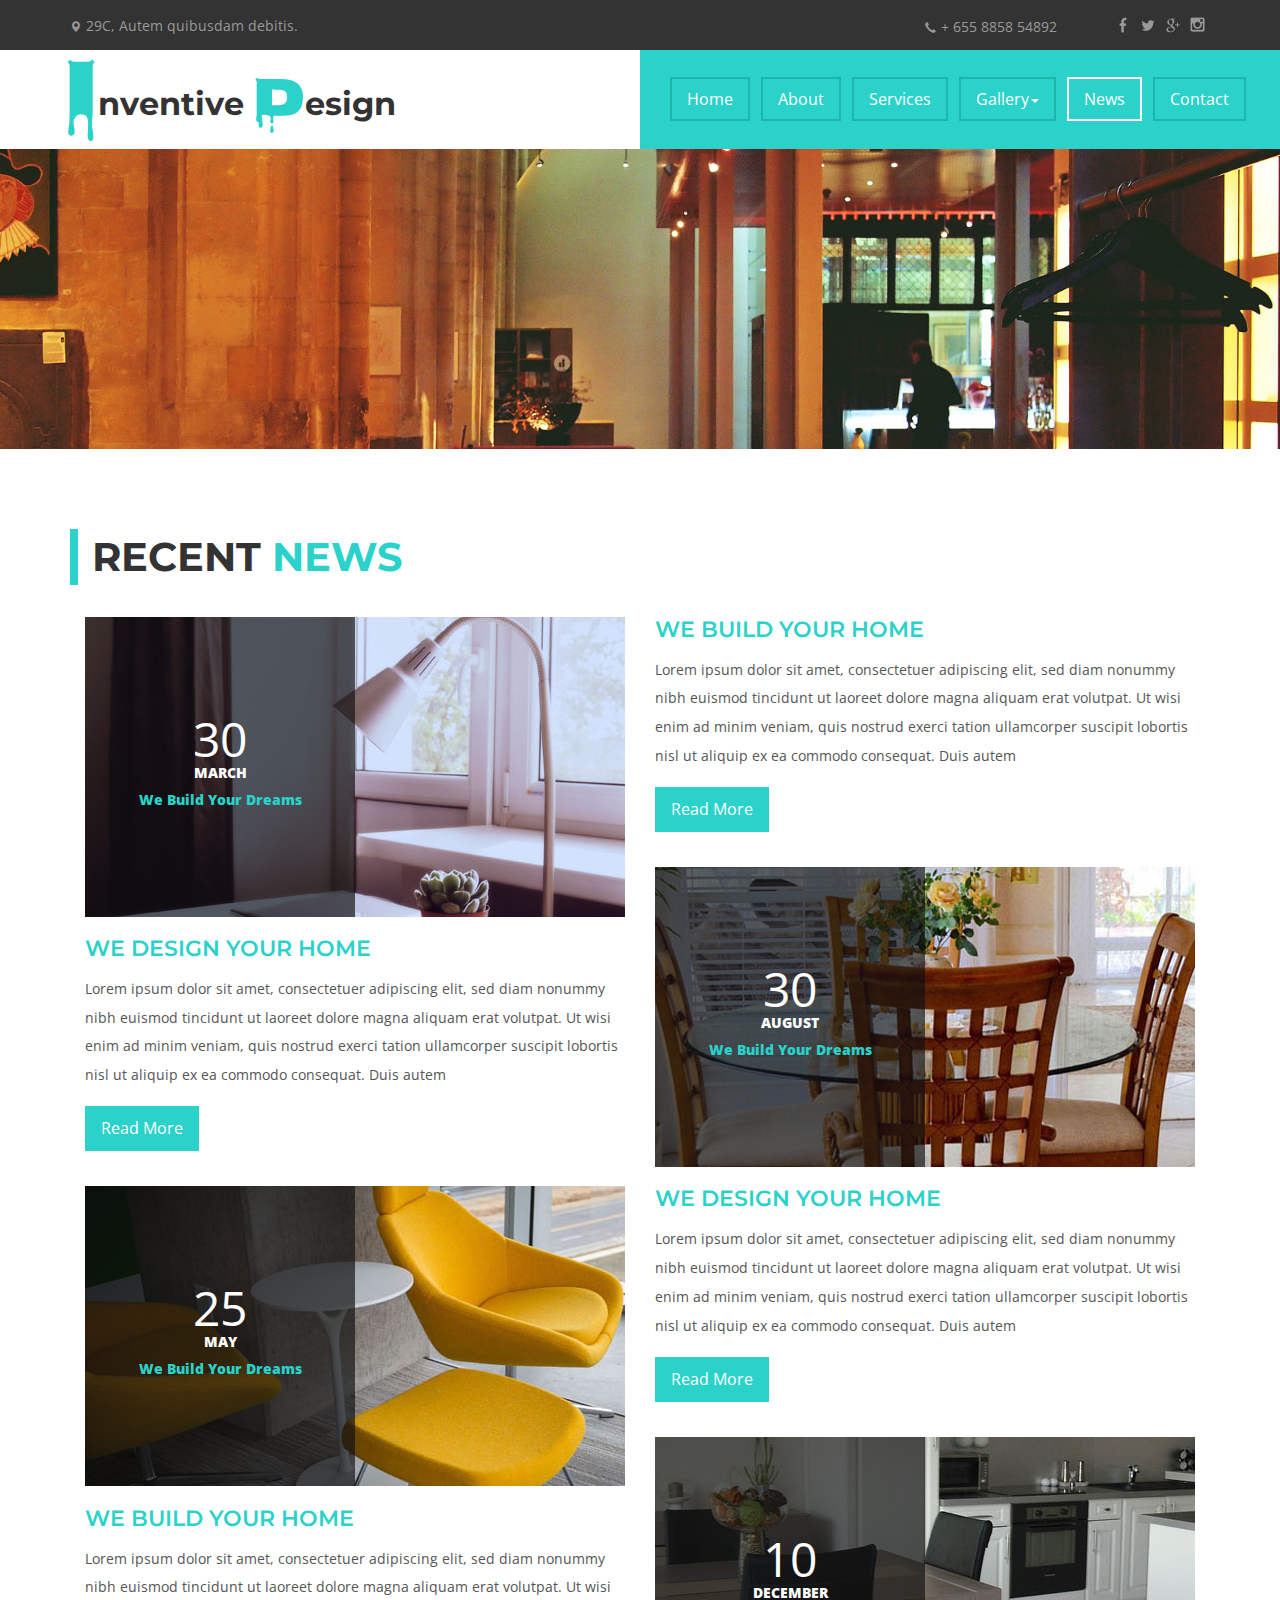
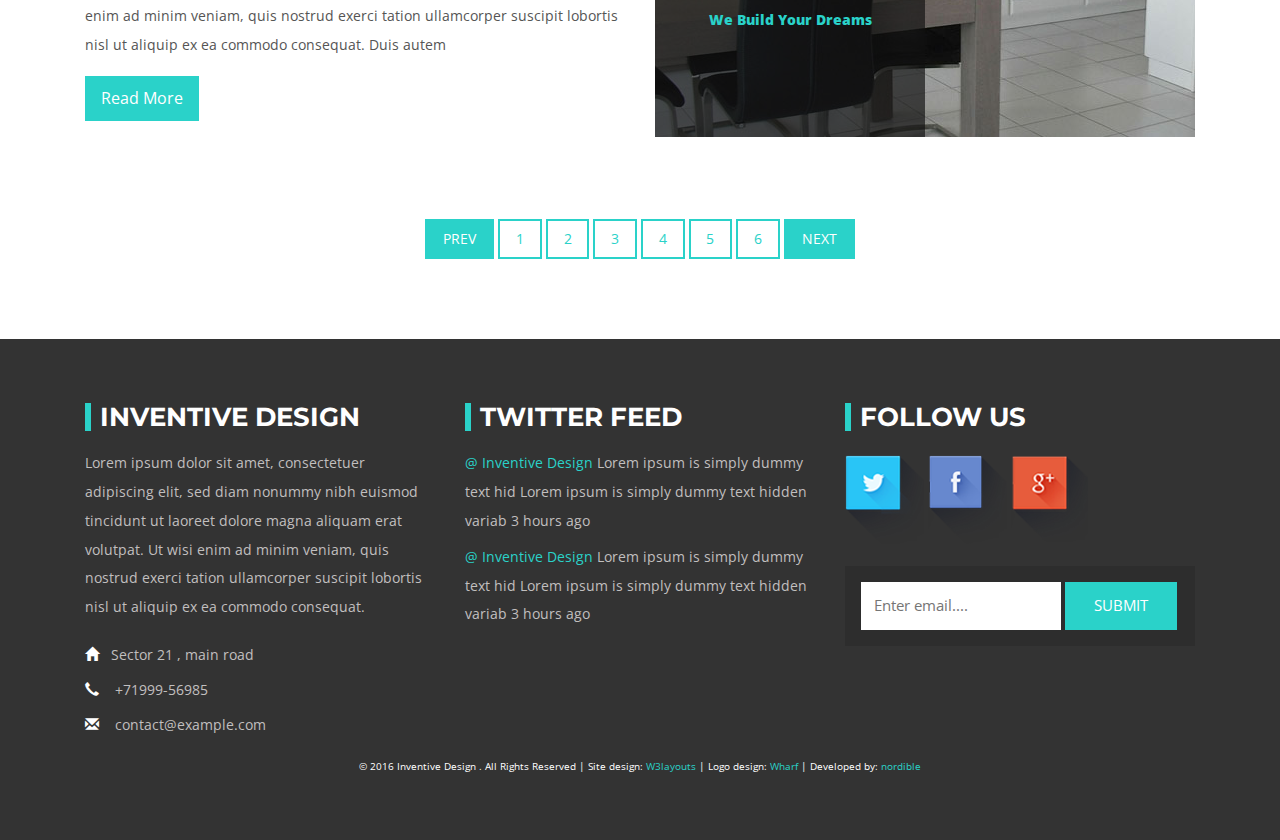
<file: news.html>
﻿
<!--
Author: W3layouts
Author URL: http://w3layouts.com
License: Creative Commons Attribution 3.0 Unported
License URL: http://creativecommons.org/licenses/by/3.0/
-->
<!DOCTYPE HTML>
<html>
<head>
<title>Inventive Design a Interior Architects Multipurpose Category Flat Bootstrap Responsive Website Template | News :: w3layouts</title>
<meta name="viewport" content="width=device-width, initial-scale=1">
<meta http-equiv="Content-Type" content="text/html; charset=utf-8" />
<meta name="keywords" content="Inventive Design Responsive web template, Bootstrap Web Templates, Flat Web Templates, Android Compatible web template, 
Smartphone Compatible web template, free webdesigns for Nokia, Samsung, LG, Sony Ericsson, Motorola web design" />
<script type="applisalonion/x-javascript"> addEventListener("load", function() { setTimeout(hideURLbar, 0); }, false); function hideURLbar(){ window.scrollTo(0,1); } </script>
<link href="css/bootstrap.css" rel='stylesheet' type='text/css' />
<!-- Custom Theme files -->
<link href="css/style.css" rel='stylesheet' type='text/css' />	
<script src="js/jquery-1.11.1.min.js"></script>
<script type="text/javascript" src="js/move-top.js"></script>
<script type="text/javascript" src="js/easing.js"></script>
<!--/web-font-->
	<link href='//fonts.googleapis.com/css?family=Montserrat:400,700' rel='stylesheet' type='text/css'>
	<link href='//fonts.googleapis.com/css?family=Open+Sans:400,600' rel='stylesheet' type='text/css'>
	<link href='//fonts.googleapis.com/css?family=Nosifer' rel='stylesheet' type='text/css'>
<!--/script-->
<script type="text/javascript">
			jQuery(document).ready(function($) {
				$(".scroll").click(function(event){		
					event.preventDefault();
					$('html,body').animate({scrollTop:$(this.hash).offset().top},900);
				});
			});
</script>
<link rel="stylesheet" href="css/lightbox.css">

</head>
<body>
<!--start-home-->
<div class="main-header" id="house">
			<div class="header-strip">
			   <div class="container">
				<p class="location"><span class="glyphicon glyphicon-map-marker" aria-hidden="true"></span>29C, Autem quibusdam debitis.</p>
				<p class="phonenum"><span class="glyphicon glyphicon-earphone" aria-hidden="true"></span>+ 655 8858 54892</p>
				<div class="social-icons">
					<ul>
						<li><a href="#"><i class="facebook"> </i></a></li>
						<li><a href="#"><i class="twitter"> </i></a></li>
						<li><a href="#"><i class="google-plus"> </i></a></li>	
						<li><a href="#"><i class="dribble"> </i></a></li>										
					</ul>
				</div>
				<div class="clearfix"></div>
			</div>
			</div>
			<div class="header-top">
			<div class="logo"><a href="index.html"><h1><span>I</span>nventive <span class="two">D</span>esign</h1></a></div>
						<nav class="navbar navbar-default">
					  <div class="container-fluid">
						<!-- Brand and toggle get grouped for better mobile display -->
						<div class="navbar-header">
						  <button type="button" class="navbar-toggle collapsed" data-toggle="collapse" data-target="#bs-example-navbar-collapse-1" aria-expanded="false">
							<span class="sr-only">Toggle navigation</span>
							<span class="icon-bar"></span>
							<span class="icon-bar"></span>
							<span class="icon-bar"></span>
						  </button>
							</div>
				<!-- Collect the nav links, forms, and other content for toggling -->
			<div class="collapse navbar-collapse" id="bs-example-navbar-collapse-1">
			   <ul class="nav navbar-nav">
				<li><a  href="index.html">Home<span class="sr-only">(current)</span></a></li>
				<li><a href="index.html">About</a></li>
				<li><a href="typo.html">Services</a></li>
				<li class="dropdown">
					<a href="gallery.html" class="dropdown-toggle" data-toggle="dropdown">Gallery<span class="caret"></span></a>
					<ul class="dropdown-menu" role="menu">
						<li><a href="gallery.html">Gallery 1</a></li>
						<li><a href="gallery1.html">Gallery 2</a></li>
						<li><a href="gallery2.html">Gallery 3</a></li>  
					</ul>
				</li>
				<li><a class="active" href="news.html">News</a></li>
			    <li><a href="contact.html">Contact</a></li>
				</ul>
			</div><!-- /.navbar-collapse -->
		  </div><!-- /.container-fluid -->
		</nav>
			<div class="clearfix"></div>
	</div>
		<div class="banner-two">
		
		</div>
</div>
<!-- news -->
  <div class="news-section single" id="news">
			<div class="container">
				 <h2 class="tittle">Recent <span>News</span></h2>
				<div class="news-left">			
					<div class="col-md-6 col-news-right">
						<div class="col-news-top">
							<a href="single.html" class="date-in">
								<img class="img-responsive mix-in" src="images/c4.jpg" alt="">
								<div class="month-in">
								  <label>
									<span class="day">30</span>
									<span class="month">March</span>
									<span class="like">We Build your Dreams</span>
								  </label>
								</div>
							</a>
							<div class="clearfix"> </div>
							<div class="col-bottom">
							<h4>We design your home</h4>
							<p>Lorem ipsum dolor sit amet, consectetuer adipiscing elit, sed diam nonummy nibh euismod tincidunt ut laoreet dolore magna aliquam erat volutpat. Ut wisi enim ad minim veniam, quis nostrud exerci tation ullamcorper suscipit lobortis nisl ut aliquip ex ea commodo consequat. Duis autem  </p>
							<a href="single.html" class="hvr-shutter-in-horizontal">Read More</a>
						</div>
						</div>	
						<div class="col-news-top">
							<a href="single.html" class="date-in">
								<img class="img-responsive mix-in" src="images/c2.jpg" alt="">
								<div class="month-in">
								  <label>
									<span class="day">25</span>
									<span class="month">May</span>
									<span class="like">We Build your Dreams</span>
								  </label>
								</div>
							</a>
							<div class="clearfix"> </div>
							<div class="col-bottom">
							<h4>We Build your home</h4>
							<p>Lorem ipsum dolor sit amet, consectetuer adipiscing elit, sed diam nonummy nibh euismod tincidunt ut laoreet dolore magna aliquam erat volutpat. Ut wisi enim ad minim veniam, quis nostrud exerci tation ullamcorper suscipit lobortis nisl ut aliquip ex ea commodo consequat. Duis autem  </p>
							<a href="single.html" class="hvr-shutter-in-horizontal">Read More</a>
						</div>
						</div>	
					</div>
					<div class="col-md-6 col-news">
						<div class="col-bottom two">
							<h4>We Build your home </h4>
							<p>Lorem ipsum dolor sit amet, consectetuer adipiscing elit, sed diam nonummy nibh euismod tincidunt ut laoreet dolore magna aliquam erat volutpat. Ut wisi enim ad minim veniam, quis nostrud exerci tation ullamcorper suscipit lobortis nisl ut aliquip ex ea commodo consequat. Duis autem  </p>
							<a href="single.html" class="hvr-shutter-in-horizontal">Read More</a>
						</div>
						<div class="col-news-top">
						
							<a href="single.html" class="date-in">
								<img class="img-responsive mix-in" src="images/c3.jpg" alt="">
								<div class="month-in">
								  <label>
									<span class="day">30</span>
									<span class="month">August</span>
									<span class="like">We Build your Dreams</span>
								  </label>
								</div>
							</a>
							<div class="clearfix"> </div>
							
						</div>					
						<div class="col-news-top">
							<div class="col-bottom">
							<h4>We design your home</h4>
							<p>Lorem ipsum dolor sit amet, consectetuer adipiscing elit, sed diam nonummy nibh euismod tincidunt ut laoreet dolore magna aliquam erat volutpat. Ut wisi enim ad minim veniam, quis nostrud exerci tation ullamcorper suscipit lobortis nisl ut aliquip ex ea commodo consequat. Duis autem  </p>
							<a href="single.html" class="hvr-shutter-in-horizontal">Read More</a>
						</div>
							<a href="single.html" class="date-in">
								<img class="img-responsive mix-in" src="images/c1.jpg" alt="">
								<div class="month-in">
								  <label>
									<span class="day">10</span>
									<span class="month">December</span>
									<span class="like">We Build your Dreams</span>
								  </label>
								</div>
							</a>
							<div class="clearfix"> </div>
						</div>
					
					</div>
					<div class="clearfix"> </div>
				</div>
				<div class="blog-pagenat">
						<ul>
							<li><a class="frist" href="#">Prev</a></li>
							<li><a href="#">1</a></li>
							<li><a href="#">2</a></li>
							<li><a href="#">3</a></li>
							<li><a href="#">4</a></li>
							<li><a href="#">5</a></li>
							<li><a href="#">6</a></li>
							<li><a class="last" href="#">Next</a></li>
						</ul>
					</div>
			</div>
		</div>
<!-- //news -->

<!--footer-->
<div class="footer">
		<div class="container">
			<div class="footer-top">
				<div class="col-md-4 amet-sed">
				<h4>Inventive Design </h4>
				<p>Lorem ipsum dolor sit amet, consectetuer adipiscing elit, sed diam nonummy nibh euismod tincidunt ut laoreet dolore magna aliquam erat volutpat. Ut wisi enim ad minim veniam, quis nostrud exerci tation ullamcorper suscipit lobortis nisl ut aliquip ex ea commodo consequat.</p>
				<ul class="social">
					<li><i class="glyphicon glyphicon-home"> </i>Sector 21 , main road </li>
					<li class="tele-phone"><i class="glyphicon glyphicon-earphone"> </i> +71999-56985</li>
					<li class="mail"><a href="mailto:contact@example.com"><i class="glyphicon glyphicon-envelope"> </i> contact@example.com</a></li>
				</ul>
				</div>
				<div class="col-md-4 amet-sed amet-medium">
				<h4>Twitter Feed</h4>
					<p><a href="single.html">@ Inventive Design</a> Lorem ipsum is simply dummy text hid Lorem ipsum is simply dummy text hidden variab 3 hours ago</p>
					<p><a href="single.html">@ Inventive Design</a> Lorem ipsum is simply dummy text hid Lorem ipsum is simply dummy text hidden variab 3 hours ago</p>				
				</div>
				<div class="col-md-4 amet-sed ">
				<h4>Follow Us</h4>
						<ul class="social-icons2 wow slideInDown" data-wow-duration="1s" data-wow-delay=".3s">
										<li><a href="#" class="tw"></a></li>
										<li><a href="#" class="fb"> </a></li>
										<li><a href="#" class="in"></a></li>
										 <div class="clearfix"></div>
									</ul>
									<div class="support">
									<form action="#" method="post">
										<input type="text" placeholder="Enter email...." required="">


										<input type="submit" value="SUBMIT" class="botton">
									<form>

							</div>
				</div>
				<div class="clearfix"> </div>
			</div>
				<p class="footer-class">© 2016 Inventive Design . All Rights Reserved | Site design: <a href="http://w3layouts.com/" target="_blank">W3layouts</a> | Logo design: <a href="https://dribbble.com/wharf">Wharf</a>
 | Developed by: <a href="nordible.com"> nordible </a> </p>
		</div>
	</div>
		<!--start-smooth-scrolling-->
						<script type="text/javascript">
									$(document).ready(function() {
										/*
										var defaults = {
								  			containerID: 'toTop', // fading element id
											containerHoverID: 'toTopHover', // fading element hover id
											scrollSpeed: 1200,
											easingType: 'linear' 
								 		};
										*/
										
										$().UItoTop({ easingType: 'easeOutQuart' });
										
									});
								</script>
								<!--end-smooth-scrolling-->
		<a href="#house" id="toTop" class="scroll" style="display: block;"> <span id="toTopHover" style="opacity: 1;"> </span></a>
	<script src="js/bootstrap.js"></script>
</body>
</html>
</file>
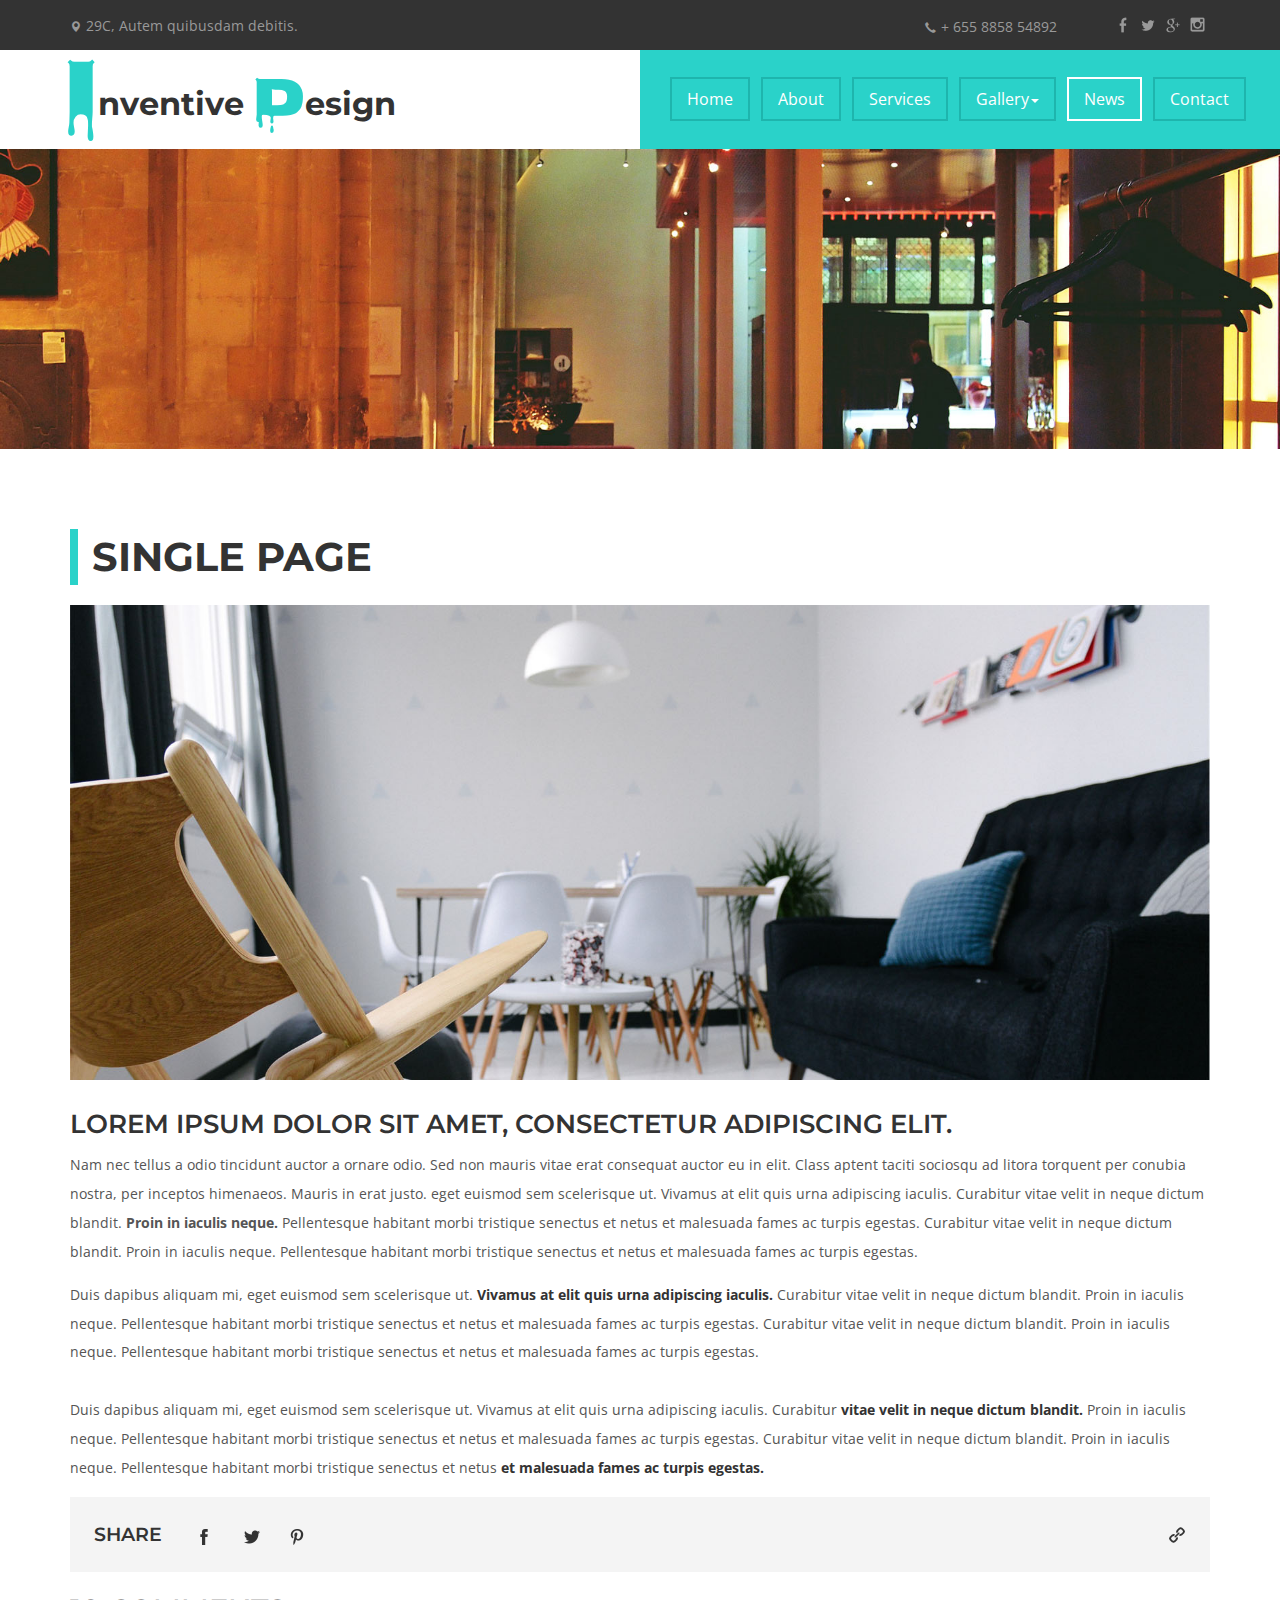
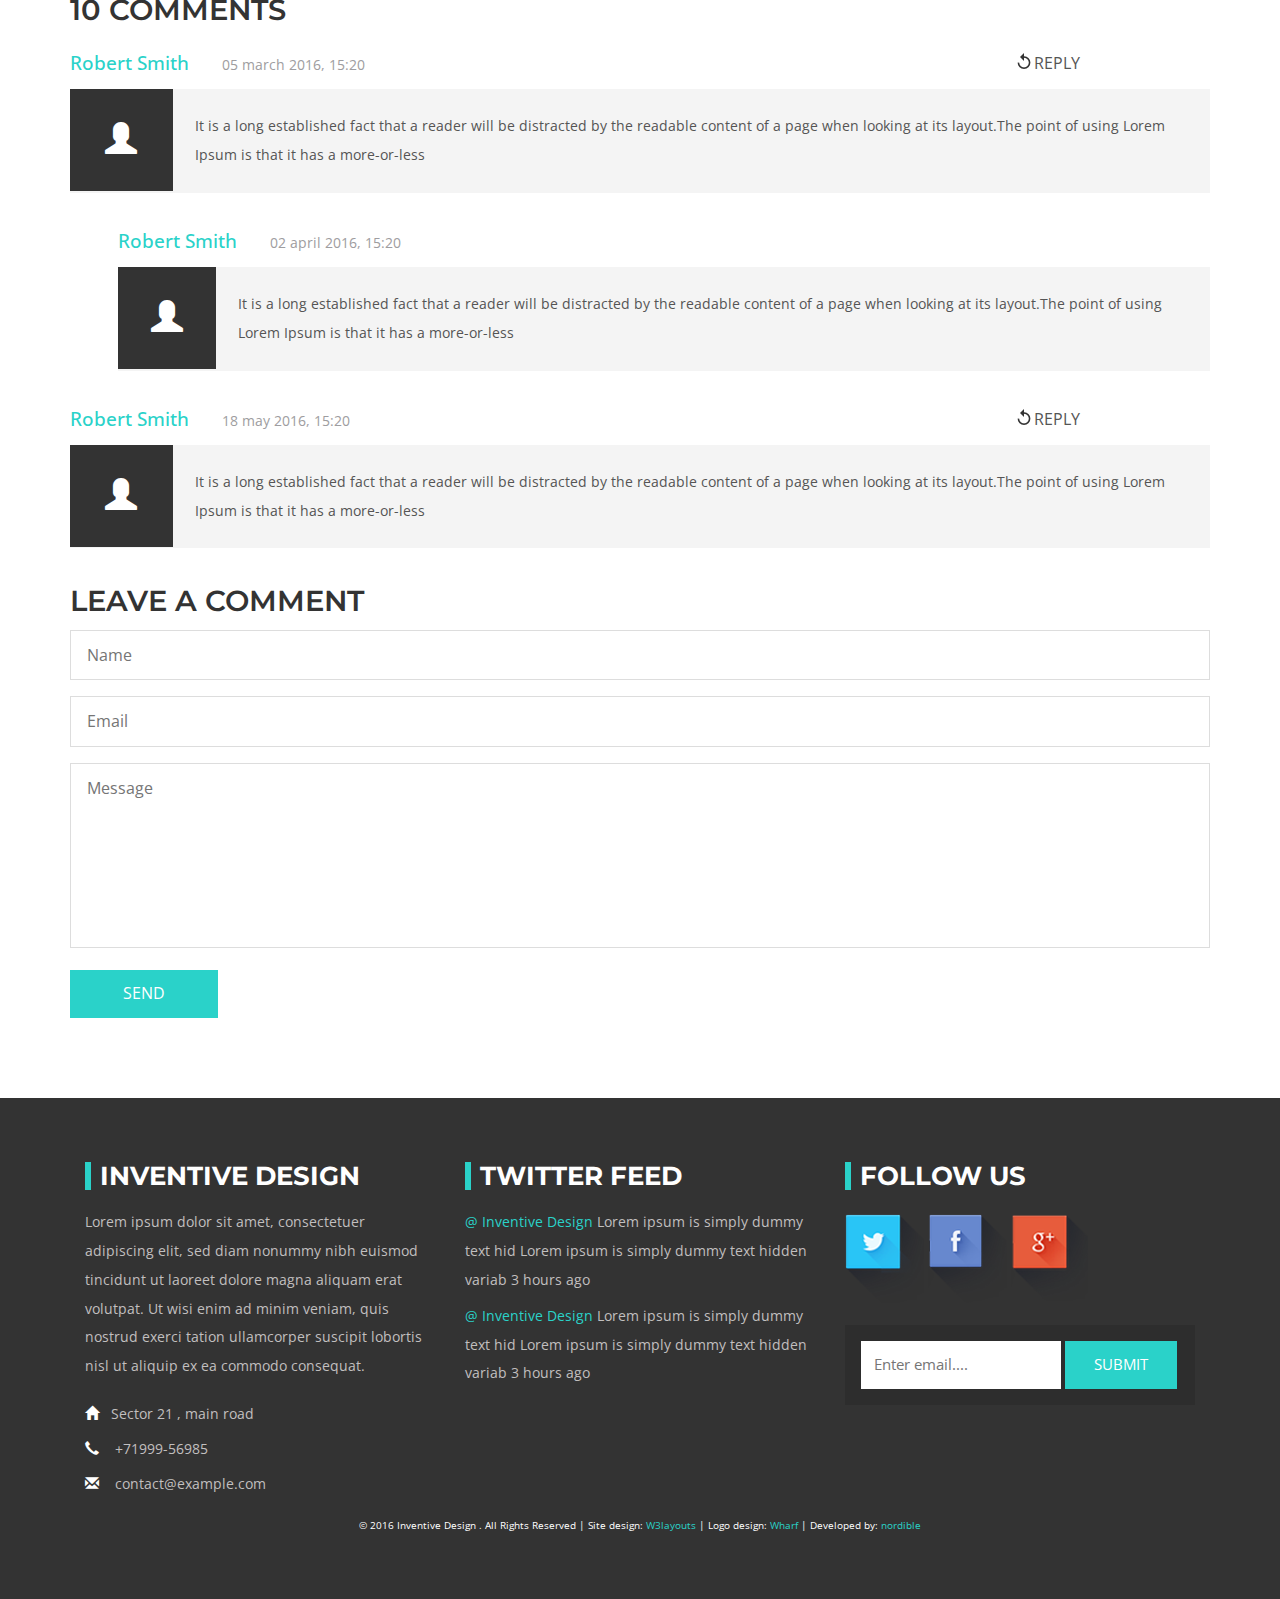
<file: single.html>
﻿
<!--
Author: W3layouts
Author URL: http://w3layouts.com
License: Creative Commons Attribution 3.0 Unported
License URL: http://creativecommons.org/licenses/by/3.0/
-->
<!DOCTYPE HTML>
<html>
<head>
<title>Inventive Design a Interior Architects Multipurpose Category Flat Bootstrap Responsive Website Template | Single :: w3layouts</title>
<meta name="viewport" content="width=device-width, initial-scale=1">
<meta http-equiv="Content-Type" content="text/html; charset=utf-8" />
<meta name="keywords" content="Inventive Design Responsive web template, Bootstrap Web Templates, Flat Web Templates, Android Compatible web template, 
Smartphone Compatible web template, free webdesigns for Nokia, Samsung, LG, Sony Ericsson, Motorola web design" />
<script type="applisalonion/x-javascript"> addEventListener("load", function() { setTimeout(hideURLbar, 0); }, false); function hideURLbar(){ window.scrollTo(0,1); } </script>
<link href="css/bootstrap.css" rel='stylesheet' type='text/css' />
<!-- Custom Theme files -->
<link href="css/style.css" rel='stylesheet' type='text/css' />	
<script src="js/jquery-1.11.1.min.js"></script>
<script type="text/javascript" src="js/move-top.js"></script>
<script type="text/javascript" src="js/easing.js"></script>
<!--/web-font-->
	<link href='//fonts.googleapis.com/css?family=Montserrat:400,700' rel='stylesheet' type='text/css'>
	<link href='//fonts.googleapis.com/css?family=Open+Sans:400,600' rel='stylesheet' type='text/css'>
	<link href='//fonts.googleapis.com/css?family=Nosifer' rel='stylesheet' type='text/css'>
<!--/script-->
<script type="text/javascript">
			jQuery(document).ready(function($) {
				$(".scroll").click(function(event){		
					event.preventDefault();
					$('html,body').animate({scrollTop:$(this.hash).offset().top},900);
				});
			});
</script>
<link rel="stylesheet" href="css/lightbox.css">

</head>
<body>
<!--start-home-->
<div class="main-header" id="house">
			<div class="header-strip">
			   <div class="container">
				<p class="location"><span class="glyphicon glyphicon-map-marker" aria-hidden="true"></span>29C, Autem quibusdam debitis.</p>
				<p class="phonenum"><span class="glyphicon glyphicon-earphone" aria-hidden="true"></span>+ 655 8858 54892</p>
				<div class="social-icons">
					<ul>
						<li><a href="#"><i class="facebook"> </i></a></li>
						<li><a href="#"><i class="twitter"> </i></a></li>
						<li><a href="#"><i class="google-plus"> </i></a></li>	
						<li><a href="#"><i class="dribble"> </i></a></li>										
					</ul>
				</div>
				<div class="clearfix"></div>
			</div>
			</div>
			<div class="header-top">
			<div class="logo"><a href="index.html"><h1><span>I</span>nventive <span class="two">D</span>esign</h1></a></div>
						<nav class="navbar navbar-default">
					  <div class="container-fluid">
						<!-- Brand and toggle get grouped for better mobile display -->
						<div class="navbar-header">
						  <button type="button" class="navbar-toggle collapsed" data-toggle="collapse" data-target="#bs-example-navbar-collapse-1" aria-expanded="false">
							<span class="sr-only">Toggle navigation</span>
							<span class="icon-bar"></span>
							<span class="icon-bar"></span>
							<span class="icon-bar"></span>
						  </button>
							</div>
				<!-- Collect the nav links, forms, and other content for toggling -->
			<div class="collapse navbar-collapse" id="bs-example-navbar-collapse-1">
			   <ul class="nav navbar-nav">
				<li><a  href="index.html">Home<span class="sr-only">(current)</span></a></li>
				<li><a href="index.html">About</a></li>
				<li><a href="typo.html">Services</a></li>
				<li class="dropdown">
					<a href="gallery.html" class="dropdown-toggle" data-toggle="dropdown">Gallery<span class="caret"></span></a>
					<ul class="dropdown-menu" role="menu">
						<li><a href="gallery.html">Gallery 1</a></li>
						<li><a href="gallery1.html">Gallery 2</a></li>
						<li><a href="gallery2.html">Gallery 3</a></li>  
					</ul>
				</li>
				<li><a class="active" href="news.html">News</a></li>
				<li><a href="contact.html">Contact</a></li>
				</ul>
			</div><!-- /.navbar-collapse -->
		  </div><!-- /.container-fluid -->
		</nav>
			<div class="clearfix"></div>
	</div>
		<div class="banner-two">
		
		</div>
</div>
<!-- news -->
 <div class="news-section single" id="news">
			<div class="container">
				 <h3 class="tittle">Single <span>Page</span></h3>
				<div class="article-post">
				<div class="post-details s-page">
				   <img src="images/1.jpg" alt="image" class="img-responsive zoom-img">
					<h2>Lorem ipsum dolor sit amet, consectetur adipiscing elit.</h2>
					<p>Nam nec tellus a odio tincidunt auctor a ornare odio. Sed non  mauris vitae erat consequat auctor eu in elit. Class aptent taciti sociosqu ad litora torquent per conubia nostra, per inceptos himenaeos. Mauris in erat justo.
					 eget euismod sem scelerisque ut. Vivamus at elit quis urna adipiscing iaculis. Curabitur vitae velit in neque dictum blandit. <b>Proin in iaculis neque.</b> Pellentesque habitant morbi tristique senectus et netus et malesuada fames ac turpis egestas. Curabitur vitae velit in neque dictum blandit. Proin in iaculis neque. Pellentesque habitant morbi tristique senectus et netus et malesuada fames ac turpis egestas. </p>
					<p class="eget">Duis dapibus aliquam mi, eget euismod sem scelerisque ut. <b>Vivamus at elit quis urna adipiscing iaculis.</b> Curabitur vitae velit in neque dictum blandit. Proin in iaculis neque. Pellentesque habitant morbi tristique senectus et netus et malesuada fames ac turpis egestas. Curabitur vitae velit in neque dictum blandit. Proin in iaculis neque. Pellentesque habitant morbi tristique senectus et netus et malesuada fames ac turpis egestas. </p>
					<p class="eget">Duis dapibus aliquam mi, eget euismod sem scelerisque ut. Vivamus at elit quis urna adipiscing iaculis. Curabitur <b>vitae velit in neque dictum blandit.</b> Proin in iaculis neque. Pellentesque habitant morbi tristique senectus et netus et malesuada fames ac turpis egestas. Curabitur vitae velit in neque dictum blandit. Proin in iaculis neque. Pellentesque habitant morbi tristique senectus et netus <b>et malesuada fames ac turpis egestas.</b> </p>
				</div>
				<!--post-details-->	
				<div class="clearfix"> </div>
				</div>	
		   <div class="top-single">
			    <div class="single-middle">
				  <ul class="social-share">
					<li><span>SHARE</span></li>
					<li><a href="#"><i> </i></a></li>						
					<li><a href="#"><i class="tin"> </i></a></li>
					<li><a href="#"><i class="message"> </i></a></li>				
				</ul>
				<a href="#"><i class="arrow"> </i></a>
				<div class="clearfix"> </div>
			</div>
			<div class="top-comments">
			<h3>10 Comments</h3>
			<div class="met">
				<div class="code-in">
					<p class="smith"><a href="#">Robert Smith</a> <span>05 march 2016, 15:20</span></p>
					<p class="reply"><a href="#"><i> </i>REPLY</a></p>
					<div class="clearfix"> </div>
				</div>
				<div class="comments-top-top">
					<div class="men" >
						<i class="glyphicon glyphicon-user"></i>
					</div>					
						<p class="men-it">It is a long established fact that a reader will be distracted by the readable content of a page when looking at its layout.The point of using Lorem Ipsum is that it has a more-or-less </p>
					<div class="clearfix"> </div>
				</div>
			</div>
			<div class="met met-in">
				<div class="code-in">
					<p class="smith"><a href="#">Robert Smith</a> <span>02 april 2016, 15:20</span></p>
					<div class="clearfix"> </div>
				</div>
				<div class="comments-top-top top-in">
					<div class="men" >
						<i class="glyphicon glyphicon-user"></i>
					</div>					
						<p class="men-it two">It is a long established fact that a reader will be distracted by the readable content of a page when looking at its layout.The point of using Lorem Ipsum is that it has a more-or-less </p>
					<div class="clearfix"> </div>
				</div>
			</div>
			<div class="met">
				<div class="code-in">
					<p class="smith"><a href="#">Robert Smith</a> <span>18 may 2016, 15:20</span></p>
					<p class="reply"><a href="#"><i> </i>REPLY</a></p>
					<div class="clearfix"> </div>
				</div>
				<div class="comments-top-top">
					<div class="men" >
						<i class="glyphicon glyphicon-user"></i>
					</div>					
						<p class="men-it">It is a long established fact that a reader will be distracted by the readable content of a page when looking at its layout.The point of using Lorem Ipsum is that it has a more-or-less </p>
					<div class="clearfix"> </div>
				</div>
			</div>
		</div>
		<div class="leave">
			<h3>Leave a comment</h3>
				<form>
					<div class="single-grid">
						<div class="single-us">
						   <form>
								<input type="text" placeholder="Name" required="">
								<input type="text" placeholder="Email" required="">
								<textarea placeholder="Message"></textarea>
								<input type="submit" value="SEND" >

						   </form>

						</div>
				</form>
				</div>
			</div>			
		</div>
			</div>
		</div>
<!-- //news -->

<!--footer-->
<div class="footer">
		<div class="container">
			<div class="footer-top">
				<div class="col-md-4 amet-sed">
				<h4>Inventive Design </h4>
				<p>Lorem ipsum dolor sit amet, consectetuer adipiscing elit, sed diam nonummy nibh euismod tincidunt ut laoreet dolore magna aliquam erat volutpat. Ut wisi enim ad minim veniam, quis nostrud exerci tation ullamcorper suscipit lobortis nisl ut aliquip ex ea commodo consequat.</p>
				<ul class="social">
					<li><i class="glyphicon glyphicon-home"> </i>Sector 21 , main road </li>
					<li class="tele-phone"><i class="glyphicon glyphicon-earphone"> </i> +71999-56985</li>
					<li class="mail"><a href="mailto:contact@example.com"><i class="glyphicon glyphicon-envelope"> </i> contact@example.com</a></li>
				</ul>
				</div>
				<div class="col-md-4 amet-sed amet-medium">
				<h4>Twitter Feed</h4>
					<p><a href="single.html">@ Inventive Design</a> Lorem ipsum is simply dummy text hid Lorem ipsum is simply dummy text hidden variab 3 hours ago</p>
					<p><a href="single.html">@ Inventive Design</a> Lorem ipsum is simply dummy text hid Lorem ipsum is simply dummy text hidden variab 3 hours ago</p>				
				</div>
				<div class="col-md-4 amet-sed ">
				<h4>Follow Us</h4>
						<ul class="social-icons2 wow slideInDown" data-wow-duration="1s" data-wow-delay=".3s">
										<li><a href="#" class="tw"></a></li>
										<li><a href="#" class="fb"> </a></li>
										<li><a href="#" class="in"></a></li>
										 <div class="clearfix"></div>
									</ul>
									<div class="support">
									<form action="#" method="post">
										<input type="text" placeholder="Enter email...." required="">


										<input type="submit" value="SUBMIT" class="botton">
									<form>

							</div>
				</div>
				<div class="clearfix"> </div>
			</div>
				<p class="footer-class">© 2016 Inventive Design . All Rights Reserved | Site design: <a href="http://w3layouts.com/" target="_blank">W3layouts</a> | Logo design: <a href="https://dribbble.com/wharf">Wharf</a>
 | Developed by: <a href="nordible.com"> nordible </a> </p>
		</div>
	</div>
		<!--start-smooth-scrolling-->
						<script type="text/javascript">
									$(document).ready(function() {
										/*
										var defaults = {
								  			containerID: 'toTop', // fading element id
											containerHoverID: 'toTopHover', // fading element hover id
											scrollSpeed: 1200,
											easingType: 'linear' 
								 		};
										*/
										
										$().UItoTop({ easingType: 'easeOutQuart' });
										
									});
								</script>
								<!--end-smooth-scrolling-->
		<a href="#house" id="toTop" class="scroll" style="display: block;"> <span id="toTopHover" style="opacity: 1;"> </span></a>
	<script src="js/bootstrap.js"></script>
</body>
</html>
</file>
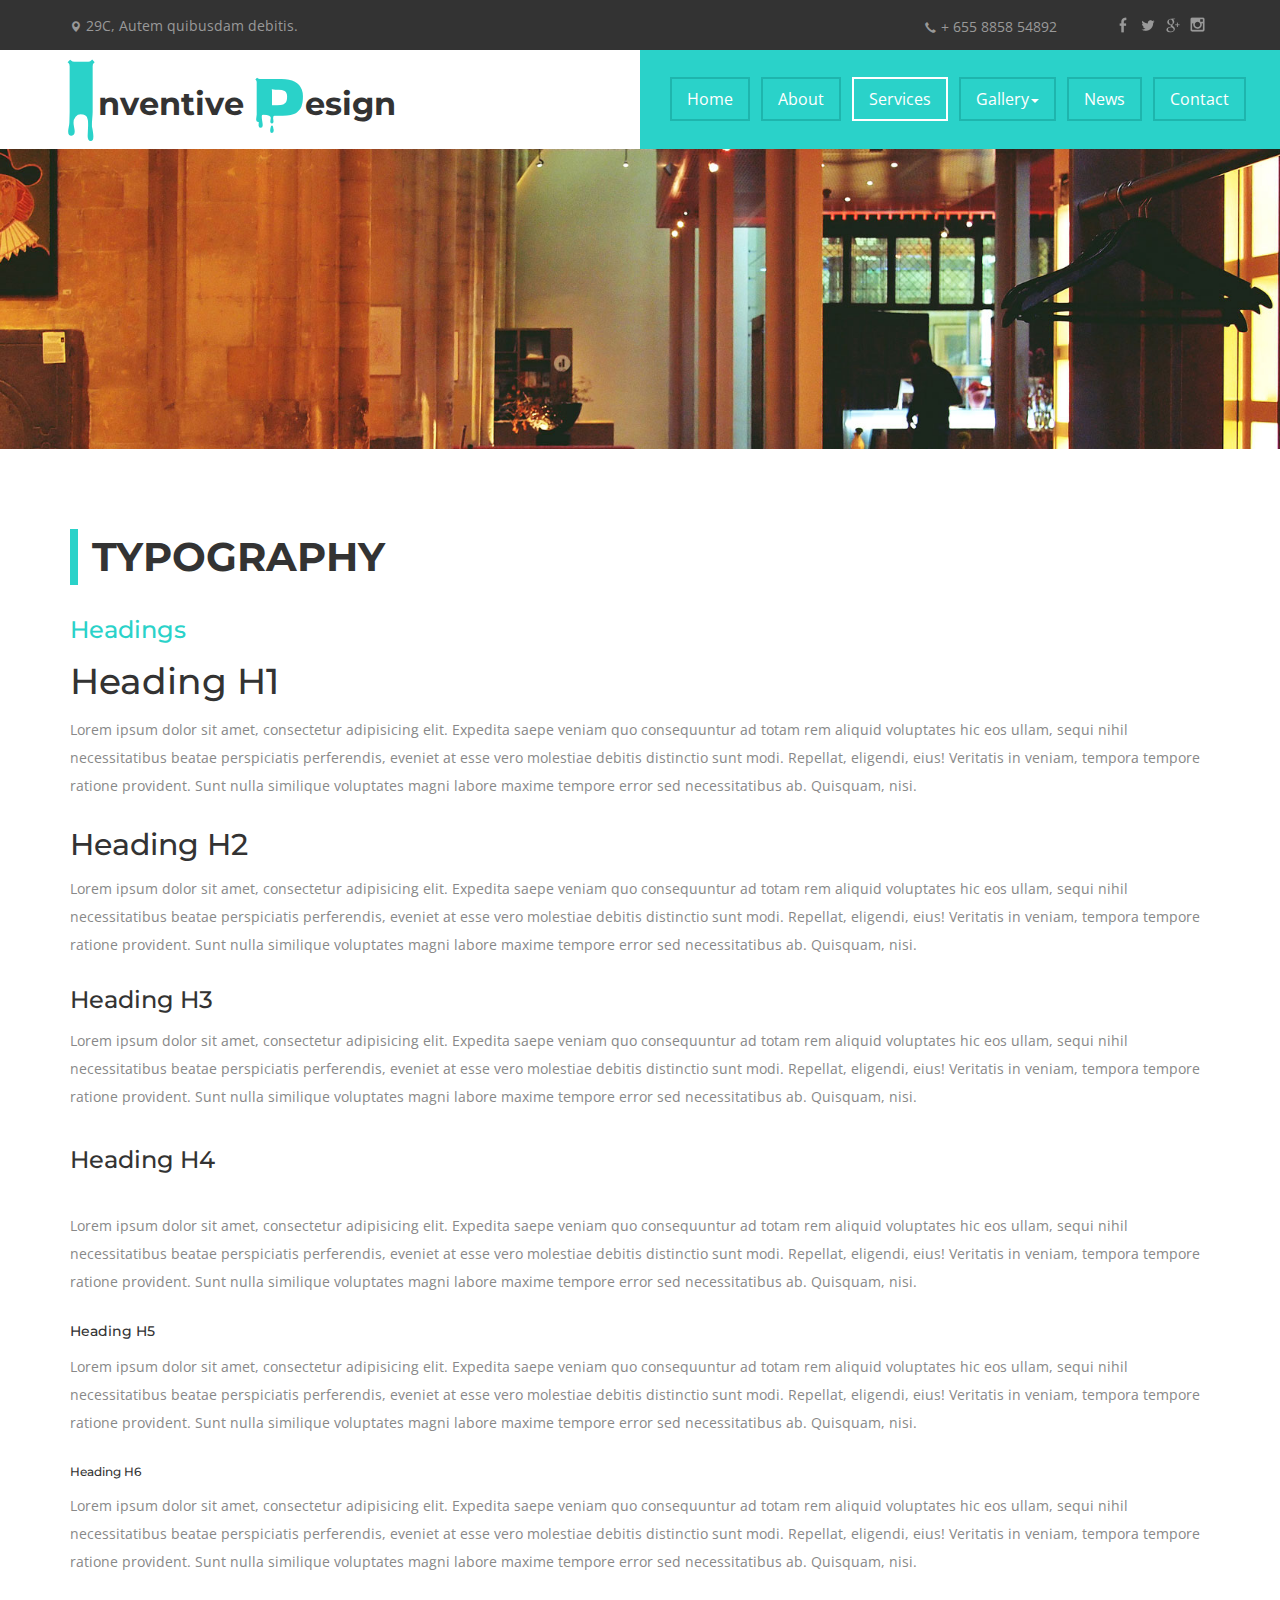
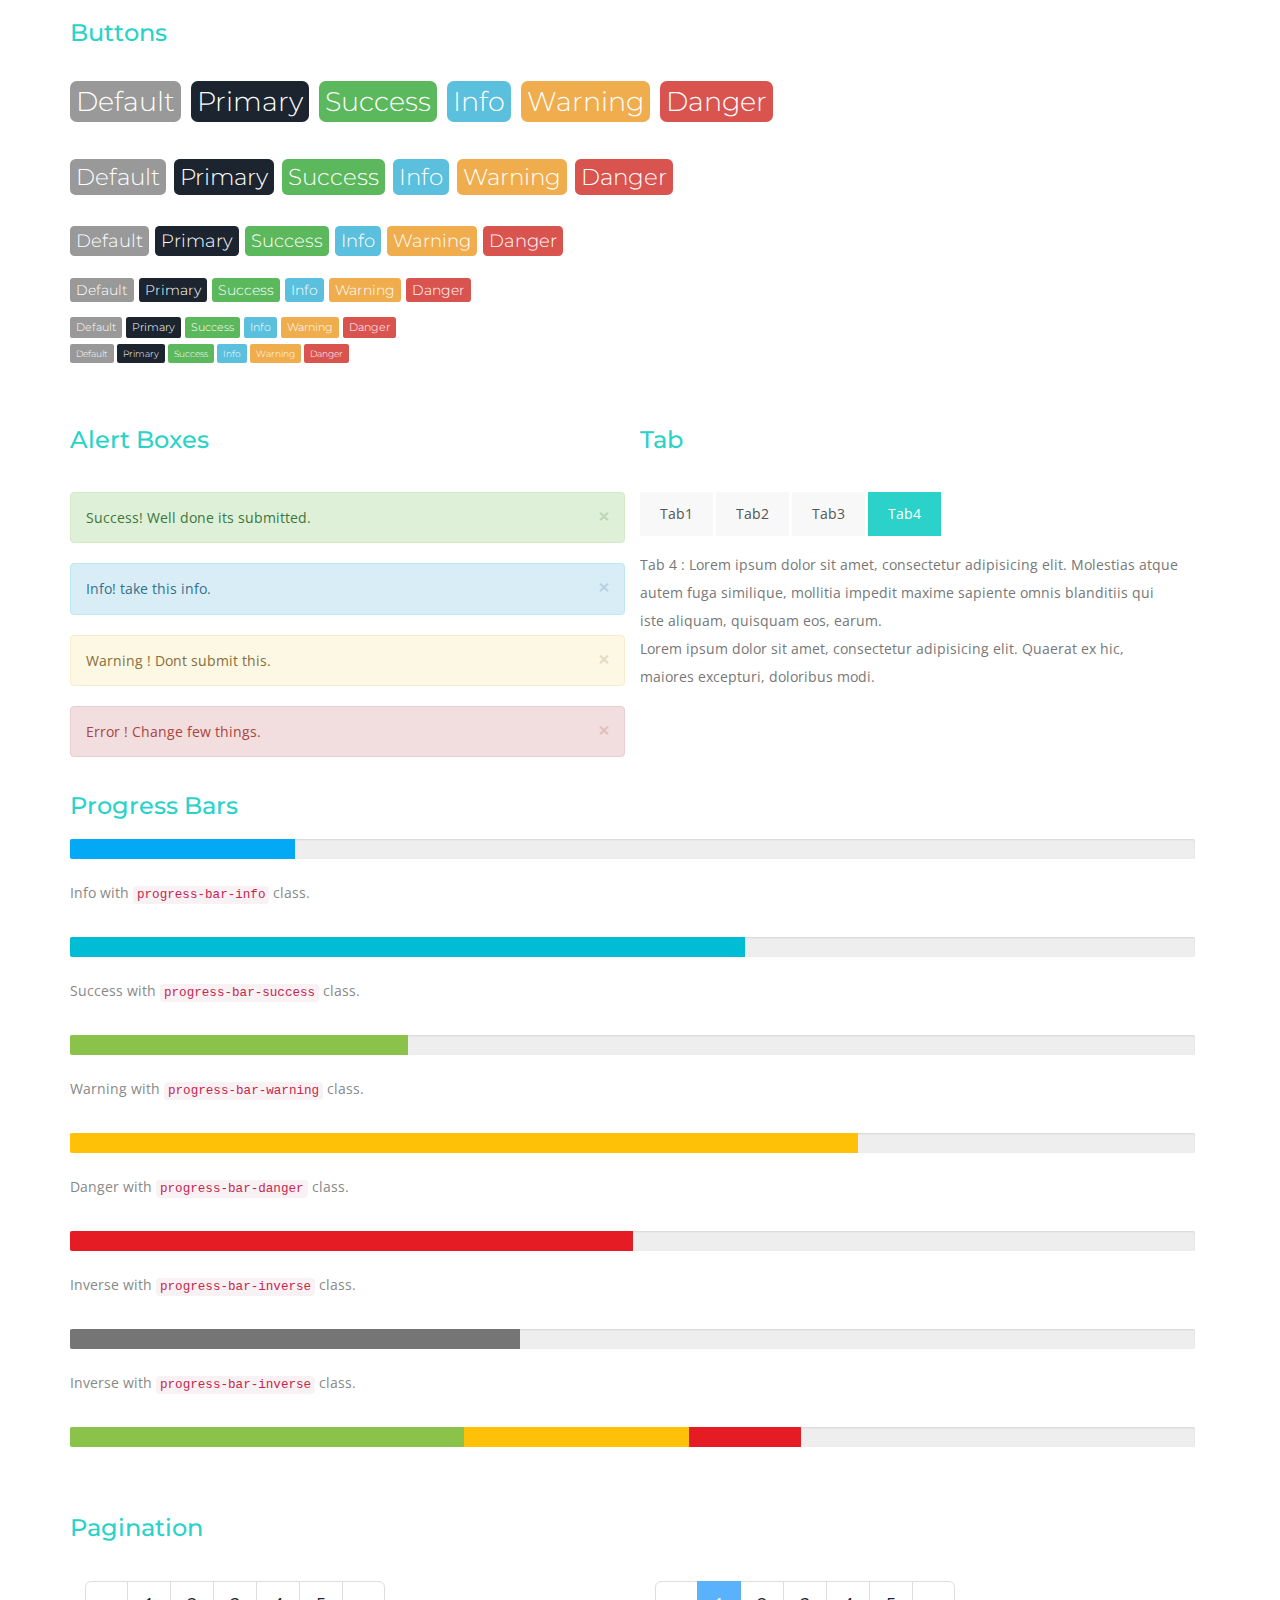
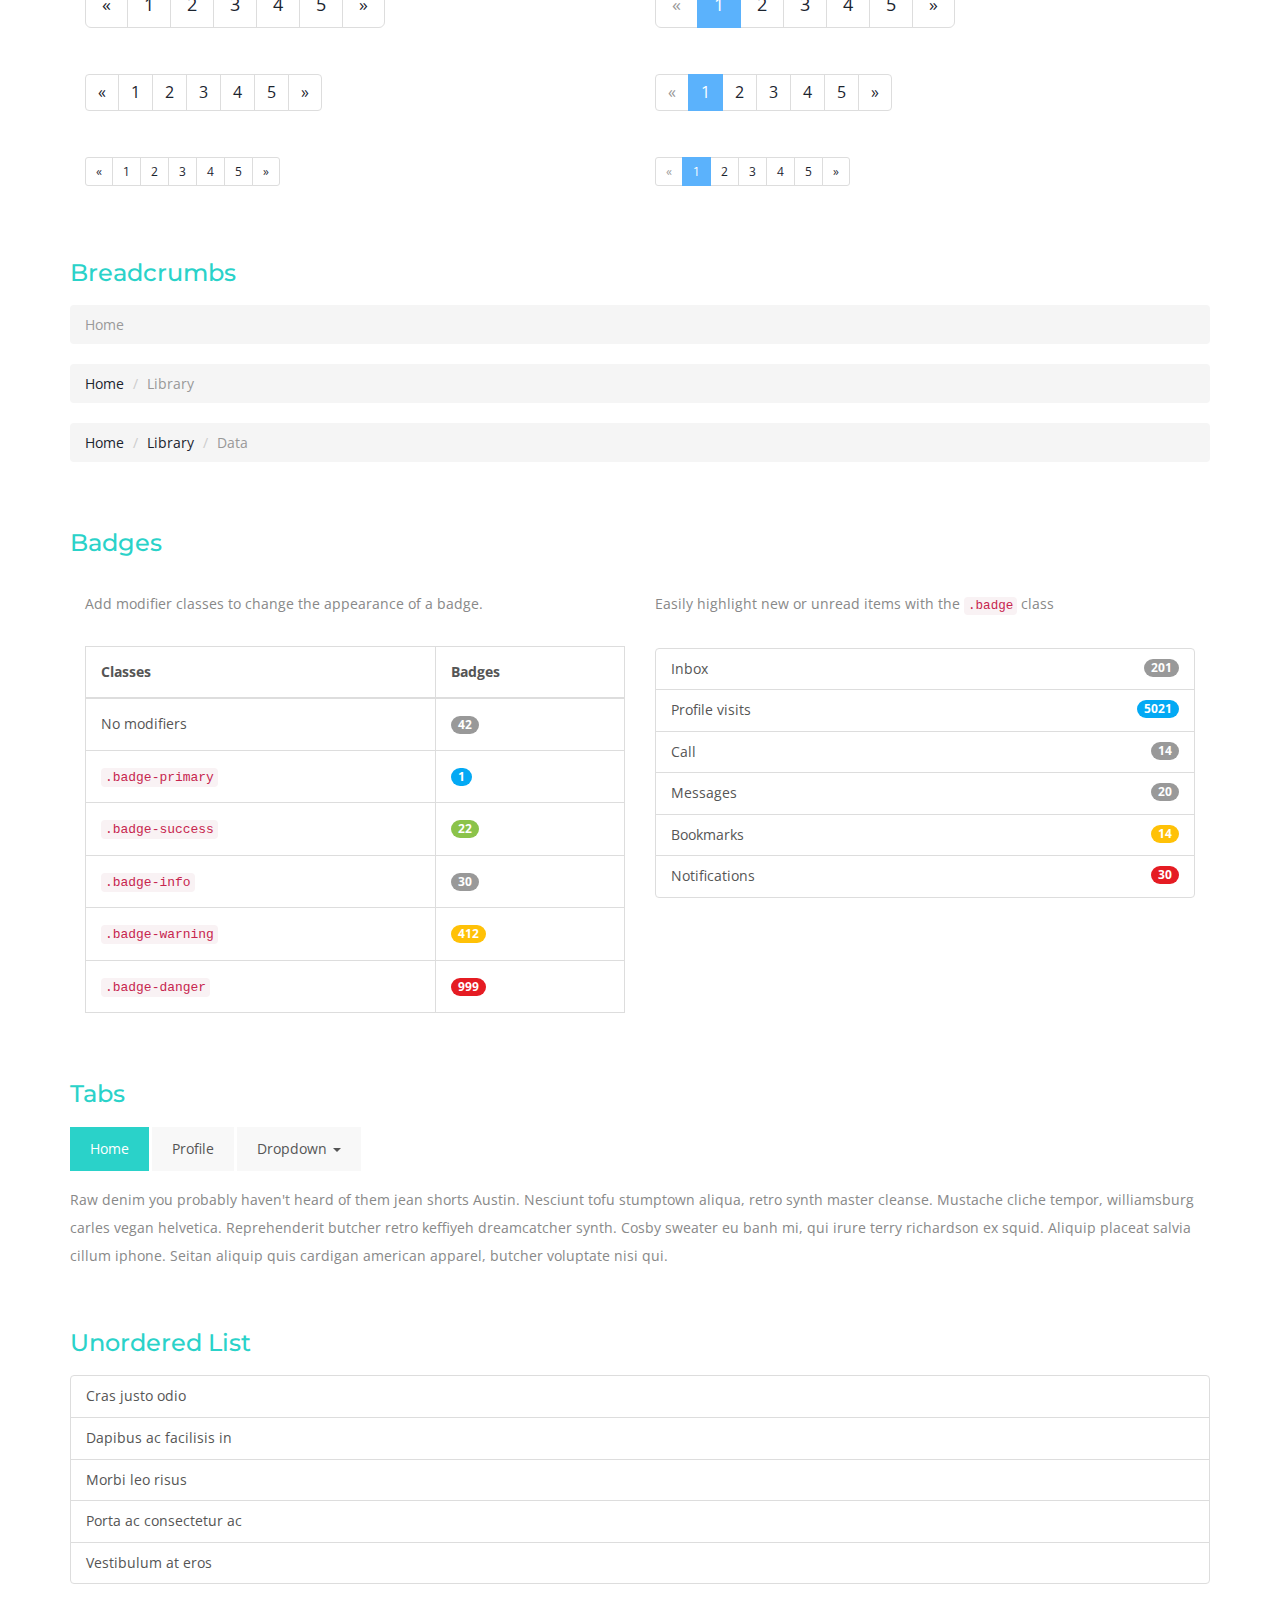
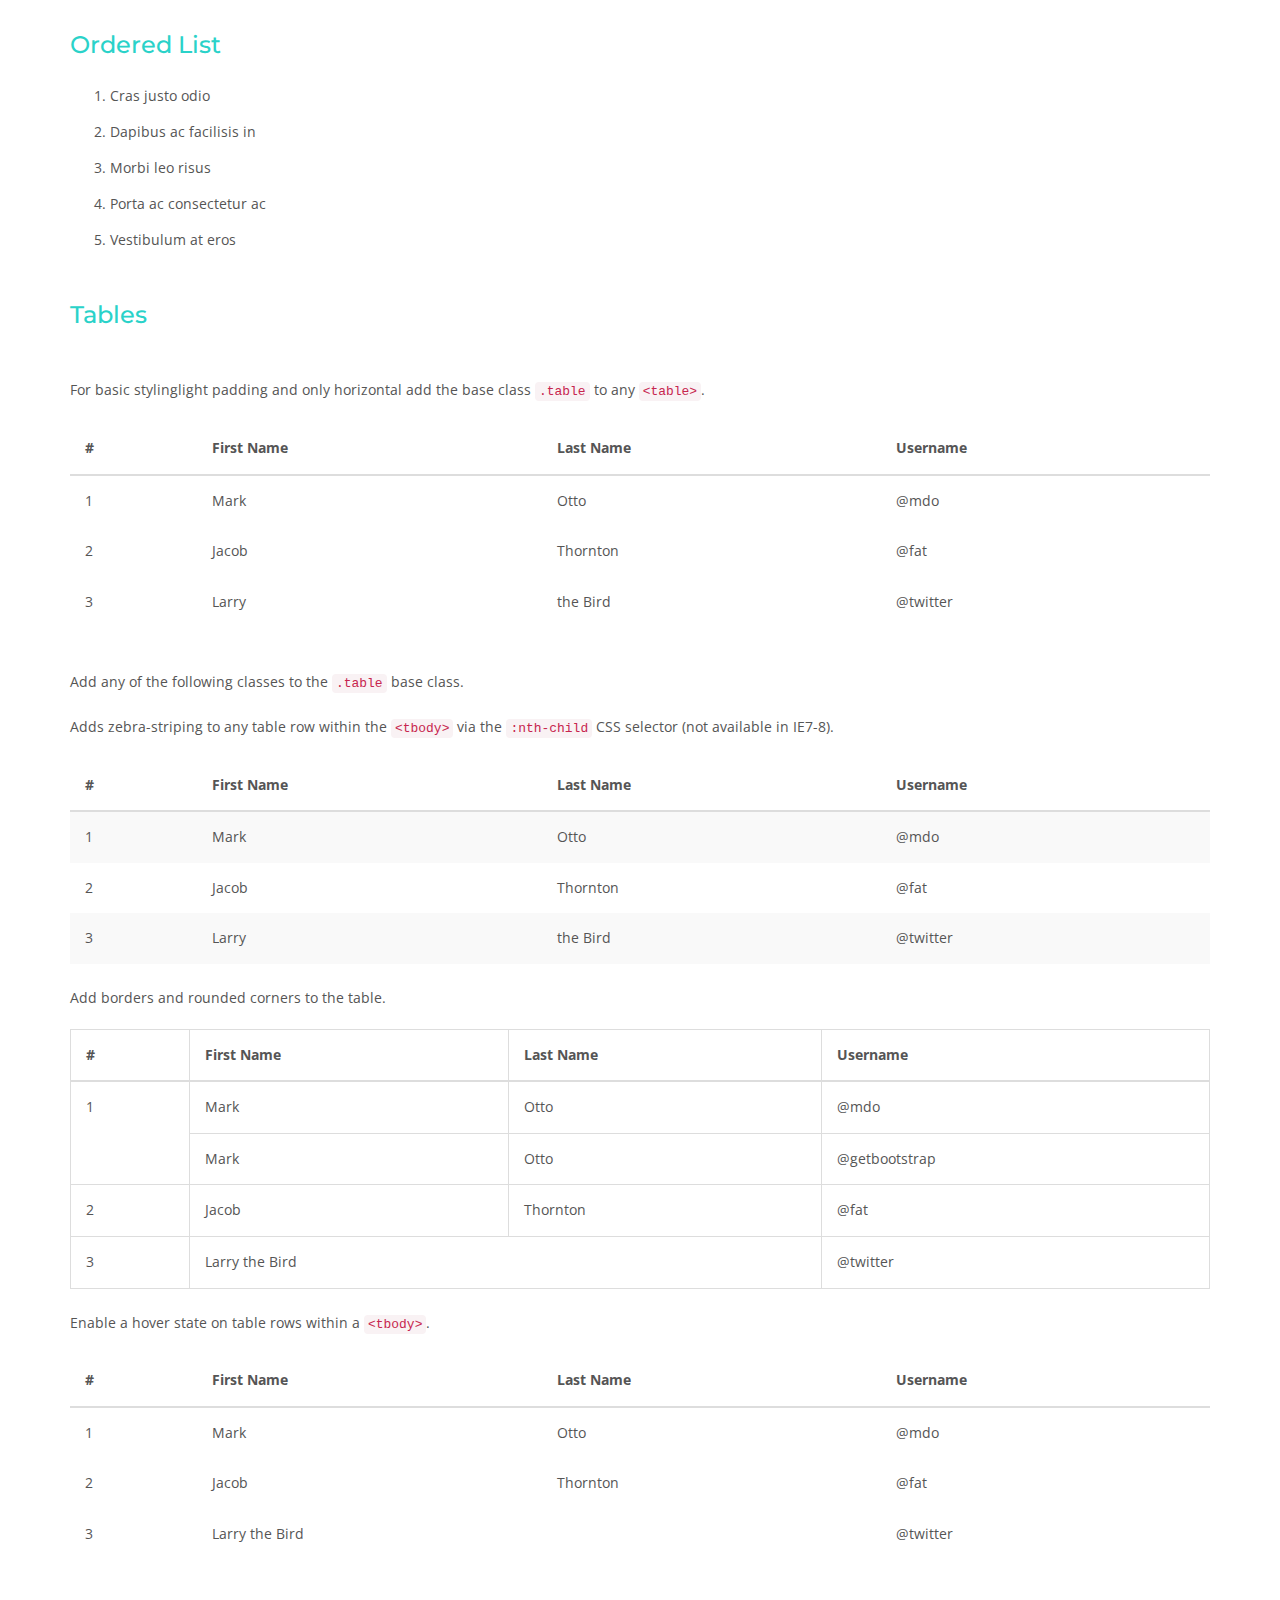
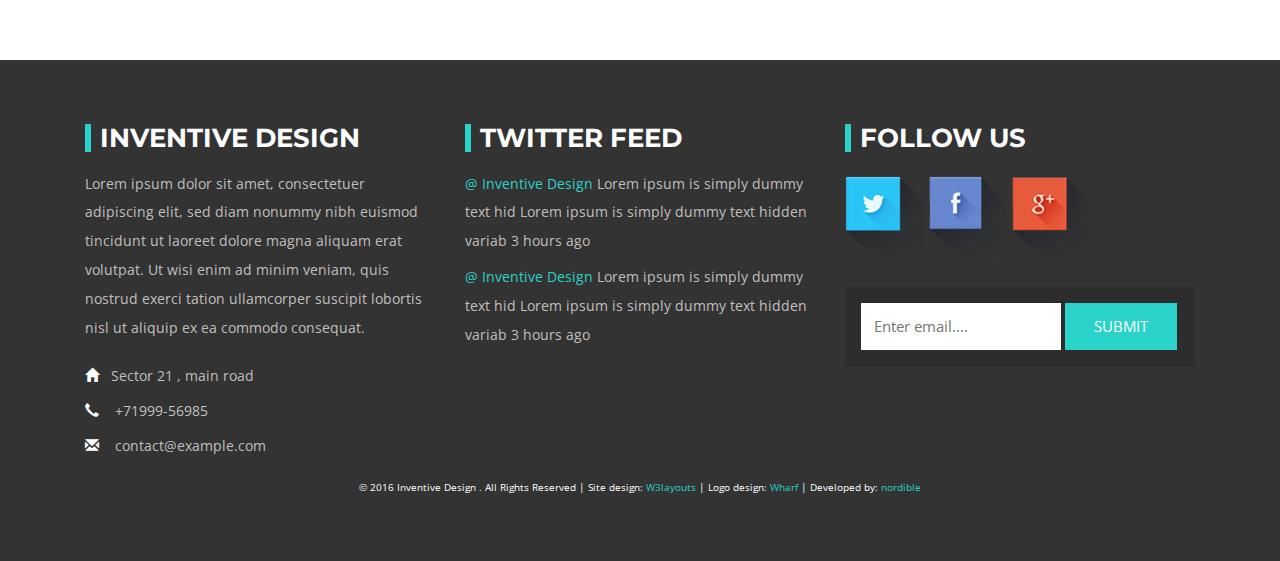
<file: typo.html>
﻿<!--
<!--
Author: W3layouts
Author URL: http://w3layouts.com
License: Creative Commons Attribution 3.0 Unported
License URL: http://creativecommons.org/licenses/by/3.0/
-->
<!DOCTYPE HTML>
<html>
<head>
<title>Inventive Design a Interior Architects Multipurpose Category Flat Bootstrap Responsive Website Template | Typography :: w3layouts</title>
<meta name="viewport" content="width=device-width, initial-scale=1">
<meta http-equiv="Content-Type" content="text/html; charset=utf-8" />
<meta name="keywords" content="Inventive Design Responsive web template, Bootstrap Web Templates, Flat Web Templates, Android Compatible web template, 
Smartphone Compatible web template, free webdesigns for Nokia, Samsung, LG, Sony Ericsson, Motorola web design" />
<script type="applisalonion/x-javascript"> addEventListener("load", function() { setTimeout(hideURLbar, 0); }, false); function hideURLbar(){ window.scrollTo(0,1); } </script>
<link href="css/bootstrap.css" rel='stylesheet' type='text/css' />
<!-- Custom Theme files -->
<link href="css/style.css" rel='stylesheet' type='text/css' />	
<script src="js/jquery-1.11.1.min.js"></script>
<script type="text/javascript" src="js/move-top.js"></script>
<script type="text/javascript" src="js/easing.js"></script>
<!--/web-font-->
	<link href='//fonts.googleapis.com/css?family=Montserrat:400,700' rel='stylesheet' type='text/css'>
	<link href='//fonts.googleapis.com/css?family=Open+Sans:400,600' rel='stylesheet' type='text/css'>
	<link href='//fonts.googleapis.com/css?family=Nosifer' rel='stylesheet' type='text/css'>
<!--/script-->
<script type="text/javascript">
			jQuery(document).ready(function($) {
				$(".scroll").click(function(event){		
					event.preventDefault();
					$('html,body').animate({scrollTop:$(this.hash).offset().top},900);
				});
			});
</script>
<link rel="stylesheet" href="css/lightbox.css">

</head>
<body>
<!--start-home-->
<div class="main-header" id="house">
			<div class="header-strip">
			   <div class="container">
				<p class="location"><span class="glyphicon glyphicon-map-marker" aria-hidden="true"></span>29C, Autem quibusdam debitis.</p>
				<p class="phonenum"><span class="glyphicon glyphicon-earphone" aria-hidden="true"></span>+ 655 8858 54892</p>
				<div class="social-icons">
					<ul>
						<li><a href="#"><i class="facebook"> </i></a></li>
						<li><a href="#"><i class="twitter"> </i></a></li>
						<li><a href="#"><i class="google-plus"> </i></a></li>	
						<li><a href="#"><i class="dribble"> </i></a></li>										
					</ul>
				</div>
				<div class="clearfix"></div>
			</div>
			</div>
			<div class="header-top">
			<div class="logo"><a href="index.html"><h1><span>I</span>nventive <span class="two">D</span>esign</h1></a></div>
						<nav class="navbar navbar-default">
					  <div class="container-fluid">
						<!-- Brand and toggle get grouped for better mobile display -->
						<div class="navbar-header">
						  <button type="button" class="navbar-toggle collapsed" data-toggle="collapse" data-target="#bs-example-navbar-collapse-1" aria-expanded="false">
							<span class="sr-only">Toggle navigation</span>
							<span class="icon-bar"></span>
							<span class="icon-bar"></span>
							<span class="icon-bar"></span>
						  </button>
							</div>
				<!-- Collect the nav links, forms, and other content for toggling -->
			<div class="collapse navbar-collapse" id="bs-example-navbar-collapse-1">
			   <ul class="nav navbar-nav">
				<li><a href="index.html">Home<span class="sr-only">(current)</span></a></li>
				<li><a href="index.html">About</a></li>
				<li><a class="active" href="typo.html">Services</a></li>
				<li class="dropdown">
					<a href="gallery.html" class="dropdown-toggle" data-toggle="dropdown">Gallery<span class="caret"></span></a>
					<ul class="dropdown-menu" role="menu">
						<li><a href="gallery.html">Gallery 1</a></li>
						<li><a href="gallery1.html">Gallery 2</a></li>
						<li><a href="gallery2.html">Gallery 3</a></li>  
					</ul>
				</li>
				<li><a href="news.html">News</a></li>
				<li><a href="contact.html">Contact</a></li>
				</ul>
			</div><!-- /.navbar-collapse -->
		  </div><!-- /.container-fluid -->
		</nav>
			<div class="clearfix"></div>
	</div>
		<div class="banner-two">
		
		</div>
</div>
	<!-- typography -->
<div class="typography">
	 <div class="container">
	      <h3 class="tittle">Typography</h3>
			<div class="grid_3 grid_4 wow fadeInLeft animated" data-wow-delay=".5s">
		     <h3 class="bars">Headings</h3>
		     <div class="bs-example">
				<div class=" mb-60">
            
						<h1>Heading H1</h1>
						<p>Lorem ipsum dolor sit amet, consectetur adipisicing elit. Expedita saepe veniam quo consequuntur ad totam rem aliquid voluptates hic eos ullam, sequi nihil necessitatibus beatae perspiciatis perferendis, eveniet at esse vero molestiae debitis distinctio sunt modi. Repellat, eligendi, eius! Veritatis in veniam, tempora tempore ratione provident. Sunt nulla similique voluptates magni labore maxime tempore error sed necessitatibus ab. Quisquam, nisi.</p>
						<h2>Heading H2</h2>
						<p>Lorem ipsum dolor sit amet, consectetur adipisicing elit. Expedita saepe veniam quo consequuntur ad totam rem aliquid voluptates hic eos ullam, sequi nihil necessitatibus beatae perspiciatis perferendis, eveniet at esse vero molestiae debitis distinctio sunt modi. Repellat, eligendi, eius! Veritatis in veniam, tempora tempore ratione provident. Sunt nulla similique voluptates magni labore maxime tempore error sed necessitatibus ab. Quisquam, nisi.</p>
						<h3>Heading H3</h3>
						<p>Lorem ipsum dolor sit amet, consectetur adipisicing elit. Expedita saepe veniam quo consequuntur ad totam rem aliquid voluptates hic eos ullam, sequi nihil necessitatibus beatae perspiciatis perferendis, eveniet at esse vero molestiae debitis distinctio sunt modi. Repellat, eligendi, eius! Veritatis in veniam, tempora tempore ratione provident. Sunt nulla similique voluptates magni labore maxime tempore error sed necessitatibus ab. Quisquam, nisi.</p>
						<h4>Heading H4</h4>
						<p>Lorem ipsum dolor sit amet, consectetur adipisicing elit. Expedita saepe veniam quo consequuntur ad totam rem aliquid voluptates hic eos ullam, sequi nihil necessitatibus beatae perspiciatis perferendis, eveniet at esse vero molestiae debitis distinctio sunt modi. Repellat, eligendi, eius! Veritatis in veniam, tempora tempore ratione provident. Sunt nulla similique voluptates magni labore maxime tempore error sed necessitatibus ab. Quisquam, nisi.</p>
						<h5>Heading H5</h5>
						<p>Lorem ipsum dolor sit amet, consectetur adipisicing elit. Expedita saepe veniam quo consequuntur ad totam rem aliquid voluptates hic eos ullam, sequi nihil necessitatibus beatae perspiciatis perferendis, eveniet at esse vero molestiae debitis distinctio sunt modi. Repellat, eligendi, eius! Veritatis in veniam, tempora tempore ratione provident. Sunt nulla similique voluptates magni labore maxime tempore error sed necessitatibus ab. Quisquam, nisi.</p>
						<h6>Heading H6</h6>
						<p>Lorem ipsum dolor sit amet, consectetur adipisicing elit. Expedita saepe veniam quo consequuntur ad totam rem aliquid voluptates hic eos ullam, sequi nihil necessitatibus beatae perspiciatis perferendis, eveniet at esse vero molestiae debitis distinctio sunt modi. Repellat, eligendi, eius! Veritatis in veniam, tempora tempore ratione provident. Sunt nulla similique voluptates magni labore maxime tempore error sed necessitatibus ab. Quisquam, nisi.</p>
					  </div>
			 </div>
	      </div>
		  <div class="grid_3 grid_5 wow fadeInRight animated" data-wow-delay=".5s">
			<h3 class="bars">Buttons</h3>
			 	  <h1 class="t-button">
				<a href="#"><span class="label label-default">Default</span></a>
				<a href="#"><span class="label label-primary">Primary</span></a>
				<a href="#"><span class="label label-success">Success</span></a>
				<a href="#"><span class="label label-info">Info</span></a>
				<a href="#"><span class="label label-warning">Warning</span></a>
				<a href="#"><span class="label label-danger">Danger</span></a>
			  </h1>
			  <h2 class="t-button">
				<a href="#"><span class="label label-default">Default</span></a>
				<a href="#"><span class="label label-primary">Primary</span></a>
				<a href="#"><span class="label label-success">Success</span></a>
				<a href="#"><span class="label label-info">Info</span></a>
				<a href="#"><span class="label label-warning">Warning</span></a>
				<a href="#"><span class="label label-danger">Danger</span></a>
			  </h2>
			  <h3 class="t-button">
				<a href="#"><span class="label label-default">Default</span></a>
				<a href="#"><span class="label label-primary">Primary</span></a>
				<a href="#"><span class="label label-success">Success</span></a>
				<a href="#"><span class="label label-info">Info</span></a>
				<a href="#"><span class="label label-warning">Warning</span></a>
				<a href="#"><span class="label label-danger">Danger</span></a>
			  </h3>
			  <h4 class="typ1 t-button">
				<a href="#"><span class="label label-default">Default</span></a>
				<a href="#"><span class="label label-primary">Primary</span></a>
				<a href="#"><span class="label label-success">Success</span></a>
				<a href="#"><span class="label label-info">Info</span></a>
				<a href="#"><span class="label label-warning">Warning</span></a>
				<a href="#"><span class="label label-danger">Danger</span></a>
			  </h4>
			  <h5 class="typ1 t-button">
				<a href="#"><span class="label label-default">Default</span></a>
				<a href="#"><span class="label label-primary">Primary</span></a>
				<a href="#"><span class="label label-success">Success</span></a>
				<a href="#"><span class="label label-info">Info</span></a>
				<a href="#"><span class="label label-warning">Warning</span></a>
				<a href="#"><span class="label label-danger">Danger</span></a>
			  </h5>
			  <h6 class="typ1 t-button">
				<a href="#"><span class="label label-default">Default</span></a>
				<a href="#"><span class="label label-primary">Primary</span></a>
				<a href="#"><span class="label label-success">Success</span></a>
				<a href="#"><span class="label label-info">Info</span></a>
				<a href="#"><span class="label label-warning">Warning</span></a>
				<a href="#"><span class="label label-danger">Danger</span></a>
			  </h6>
	      </div>
		  <div class="col-sm-6 col-md-6 col-lg-6 mb-60">
            <h4 class="text-blue title-border mb-30 bars">Alert Boxes</h4>
            <div class="alert alert-success alert-dismissable">
              <button aria-hidden="true" data-dismiss="alert" class="close" type="button"> × </button>
              Success! Well done its submitted. </div>
            <div class="alert alert-info alert-dismissable">
              <button aria-hidden="true" data-dismiss="alert" class="close" type="button"> × </button>
              Info! take this info. </div>
            <div class="alert alert-warning alert-dismissable">
              <button aria-hidden="true" data-dismiss="alert" class="close" type="button"> × </button>
              Warning ! Dont submit this. </div>
            <div class="alert alert-danger alert-dismissable">
                <button aria-hidden="true" data-dismiss="alert" class="close" type="button"> × </button>
                Error ! Change few things. </div>
          </div>
		  <div class="col-sm-6 col-md-6 col-lg-6 mb-60">
            <h4 class="text-blue title-border mb-30 bars">Tab</h4>            
            <div class="horizontal-tab">
              <ul class="nav nav-tabs">
                <li class=""><a href="#tab1" data-toggle="tab" aria-expanded="false">Tab1</a></li>
                <li class=""><a href="#tab2" data-toggle="tab" aria-expanded="false">Tab2</a></li>
                <li class=""><a href="#tab3" data-toggle="tab" aria-expanded="false">Tab3</a></li>
                <li class="active"><a href="#tab4" data-toggle="tab" aria-expanded="true">Tab4</a></li>
              </ul>
              <div class="tab-content">
                <div class="tab-pane fade" id="tab1">
                  <div class="row">
                    <div class="col-md-12">
                      <p>Tab 1 : Lorem ipsum dolor sit amet, consectetur adipisicing elit. Molestias atque autem fuga similique, mollitia impedit maxime sapiente omnis blanditiis qui iste aliquam, quisquam eos, earum.</p>
                      <p>Lorem ipsum dolor sit amet, consectetur adipisicing elit. Quaerat ex hic, maiores excepturi, doloribus modi.</p>
                    </div>
                  </div>
                </div>
                <div class="tab-pane" id="tab2">
                  <div class="row">
                    <div class="col-md-12">
                      <p>Tab 2 : Lorem ipsum dolor sit amet, consectetur adipisicing elit. Molestias atque autem fuga similique, mollitia impedit maxime sapiente omnis blanditiis qui iste aliquam, quisquam eos, earum.</p>
                      <p>Lorem ipsum dolor sit amet, consectetur adipisicing elit. Quaerat ex hic, maiores excepturi, doloribus modi.</p>
                    </div>
                  </div>
                </div>
                <div class="tab-pane" id="tab3">
                  <div class="row">
                    <div class="col-md-12">
                      <p>Tab 3 : Lorem ipsum dolor sit amet, consectetur adipisicing elit. Molestias atque autem fuga similique, mollitia impedit maxime sapiente omnis blanditiis qui iste aliquam, quisquam eos, earum.</p>
                      <p>Lorem ipsum dolor sit amet, consectetur adipisicing elit. Quaerat ex hic, maiores excepturi, doloribus modi.</p>
                    </div>
                  </div>
                </div>
                <div class="tab-pane active in" id="tab4">
                  <div class="row">
                    <div class="col-md-12">
                      <p>Tab 4 : Lorem ipsum dolor sit amet, consectetur adipisicing elit. Molestias atque autem fuga similique, mollitia impedit maxime sapiente omnis blanditiis qui iste aliquam, quisquam eos, earum.</p>
                      <p>Lorem ipsum dolor sit amet, consectetur adipisicing elit. Quaerat ex hic, maiores excepturi, doloribus modi.</p>
                    </div>
                  </div>
                </div>
              </div>
            </div>
          </div>
		  <div class="clearfix"></div>
		  <div class="grid_3 grid_5 wow fadeInLeft animated" data-wow-delay=".5s">
			 <h3 class="bars">Progress Bars</h3>
			  <div class="tab-content">
				 <div class="tab-pane active" id="domprogress">
					 <div class="progress">    
					      <div class="progress-bar progress-bar-primary" style="width: 20%"></div>
					 </div>
					 <p>Info with <code>progress-bar-info</code> class.</p>
					 <div class="progress">    
						 <div class="progress-bar progress-bar-info" style="width: 60%"></div>
					 </div>
					 <p>Success with <code>progress-bar-success</code> class.</p>
					 <div class="progress">
						 <div class="progress-bar progress-bar-success" style="width: 30%"></div>
					 </div>
					 <p>Warning with <code>progress-bar-warning</code> class.</p>
					 <div class="progress">
						 <div class="progress-bar progress-bar-warning" style="width: 70%"></div>
					 </div>
					 <p>Danger with <code>progress-bar-danger</code> class.</p>
					 <div class="progress">
						 <div class="progress-bar progress-bar-danger" style="width: 50%"></div>
					 </div>
					 <p>Inverse with <code>progress-bar-inverse</code> class.</p>
					 <div class="progress">
						 <div class="progress-bar progress-bar-inverse" style="width: 40%"></div>
					 </div>
					 <p>Inverse with <code>progress-bar-inverse</code> class.</p>
					 <div class="progress">
						 <div class="progress-bar progress-bar-success" style="width: 35%"><span class="sr-only">35% Complete (success)</span></div>
						 <div class="progress-bar progress-bar-warning" style="width: 20%"><span class="sr-only">20% Complete (warning)</span></div>
						 <div class="progress-bar progress-bar-danger" style="width: 10%"><span class="sr-only">10% Complete (danger)</span></div>
					 </div>
				   </div>
			   </div>
		   </div>
		   
		   <div class="grid_3 grid_5 wow fadeInRight animated" data-wow-delay=".5s">
			 <h3 class="bars">Pagination</h3>
			 <div class="col-md-6">
				  <nav>
				  <ul class="pagination pagination-lg">
					<li><a href="#" aria-label="Previous"><span aria-hidden="true">«</span></a></li>
					<li><a href="#">1</a></li>
					<li><a href="#">2</a></li>
					<li><a href="#">3</a></li>
					<li><a href="#">4</a></li>
					<li><a href="#">5</a></li>
					<li><a href="#" aria-label="Next"><span aria-hidden="true">»</span></a></li>
				  </ul>
				  </nav>
				  <nav>
				  <ul class="pagination">
					<li><a href="#" aria-label="Previous"><span aria-hidden="true">«</span></a></li>
					<li><a href="#">1</a></li>
					<li><a href="#">2</a></li>
					<li><a href="#">3</a></li>
					<li><a href="#">4</a></li>
					<li><a href="#">5</a></li>
					<li><a href="#" aria-label="Next"><span aria-hidden="true">»</span></a></li>
				  </ul>
				 </nav>
				 <nav>
				   <ul class="pagination pagination-sm">
					<li><a href="#" aria-label="Previous"><span aria-hidden="true">«</span></a></li>
					<li><a href="#">1</a></li>
					<li><a href="#">2</a></li>
					<li><a href="#">3</a></li>
					<li><a href="#">4</a></li>
					<li><a href="#">5</a></li>
					<li><a href="#" aria-label="Next"><span aria-hidden="true">»</span></a></li>
				  </ul>
				 </nav>				 
			 </div>
			 <div class="col-md-6">
					<ul class="pagination pagination-lg">
									<li class="disabled"><a href="#"><span aria-hidden="true">«</span></a></li>
									<li class="active"><a href="#">1</a></li>
									<li><a href="#">2</a></li>
									<li><a href="#">3</a></li>
									<li><a href="#">4</a></li>
									<li><a href="#">5</a></li>
									<li><a href="#" aria-label="Next"><span aria-hidden="true">»</span></a></li>
								</ul>
				<nav>
				  <ul class="pagination">
					<li class="disabled"><a href="#" aria-label="Previous"><span aria-hidden="true">«</span></a></li>
					<li class="active"><a href="#">1 <span class="sr-only">(current)</span></a></li>
					<li><a href="#">2</a></li>
					<li><a href="#">3</a></li>
					<li><a href="#">4</a></li>
					<li><a href="#">5</a></li>
					<li><a href="#" aria-label="Next"><span aria-hidden="true">»</span></a></li>
				 </ul>
			   </nav>
				 <ul class="pagination pagination-sm">
					<li class="disabled"><a href="#"><span aria-hidden="true">«</span></a></li>
					<li class="active"><a href="#">1</a></li>
					<li><a href="#">2</a></li>
					<li><a href="#">3</a></li>
					<li><a href="#">4</a></li>
					<li><a href="#">5</a></li>
					<li><a href="#" aria-label="Next"><span aria-hidden="true">»</span></a></li>
				</ul>
				</div>
			   <div class="clearfix"> </div>
		 </div>
		  <div class="grid_3 grid_5 wow fadeInLeft animated" data-wow-delay=".5s">
				<h3 class="bars">Breadcrumbs</h3>
				<ol class="breadcrumb">
					<li class="active">Home</li>
				</ol>
				<ol class="breadcrumb">
					<li><a href="#">Home</a></li>
					<li class="active">Library</li>
				</ol>
				<ol class="breadcrumb">
					<li><a href="#">Home</a></li>
					<li><a href="#">Library</a></li>
					<li class="active">Data</li>
				</ol>
			</div>

	   <div class="grid_3 grid_5 wow fadeInRight animated" data-wow-delay=".5s">
			 <h3 class="bars">Badges</h3>
				<div class="col-md-6">
					<p>Add modifier classes to change the appearance of a badge.</p>
					  <table class="table table-bordered">
						<thead>
							<tr>
								<th>Classes</th>
								<th>Badges</th>
							</tr>
						</thead>
						<tbody>
							<tr>
								<td>No modifiers</td>
								<td><span class="badge">42</span></td>
							</tr>
							<tr>
								<td><code>.badge-primary</code></td>
								<td><span class="badge badge-primary">1</span></td>
							</tr>
							<tr>
								<td><code>.badge-success</code></td>
								<td><span class="badge badge-success">22</span></td>
							</tr>
							<tr>
								<td><code>.badge-info</code></td>
								<td><span class="badge badge-info">30</span></td>
							</tr>
							<tr>
								<td><code>.badge-warning</code></td>
								<td><span class="badge badge-warning">412</span></td>
							</tr>
							<tr>
								<td><code>.badge-danger</code></td>
								<td><span class="badge badge-danger">999</span></td>
							</tr>
						</tbody>
					  </table>                    
				</div>
				<div class="col-md-6">
				  <p>Easily highlight new or unread items with the <code>.badge</code> class</p>
					<div class="list-group list-group-alternate"> 
						<a href="#" class="list-group-item"><span class="badge">201</span> <i class="ti ti-email"></i> Inbox </a> 
						<a href="#" class="list-group-item"><span class="badge badge-primary">5021</span> <i class="ti ti-eye"></i> Profile visits </a> 
						<a href="#" class="list-group-item"><span class="badge">14</span> <i class="ti ti-headphone-alt"></i> Call </a> 
						<a href="#" class="list-group-item"><span class="badge">20</span> <i class="ti ti-comments"></i> Messages </a> 
						<a href="#" class="list-group-item"><span class="badge badge-warning">14</span> <i class="ti ti-bookmark"></i> Bookmarks </a> 
						<a href="#" class="list-group-item"><span class="badge badge-danger">30</span> <i class="ti ti-bell"></i> Notifications </a> 
					</div>
			   </div>
			   <div class="clearfix"> </div>
			 </div>
			 <div class="grid_3 grid_5 wow fadeInLeft animated" data-wow-delay=".5s">
				 <h3 class="bars">Tabs</h3>
				   <div class="bs-example bs-example-tabs" role="tabpanel" data-example-id="togglable-tabs">
			<ul id="myTab" class="nav nav-tabs" role="tablist">
			  <li role="presentation" class="active"><a href="#home" id="home-tab" role="tab" data-toggle="tab" aria-controls="home" aria-expanded="true">Home</a></li>
			  <li role="presentation"><a href="#profile" role="tab" id="profile-tab" data-toggle="tab" aria-controls="profile">Profile</a></li>
			  <li role="presentation" class="dropdown">
				<a href="#" id="myTabDrop1" class="dropdown-toggle" data-toggle="dropdown" aria-controls="myTabDrop1-contents">Dropdown <span class="caret"></span></a>
				<ul class="dropdown-menu" role="menu" aria-labelledby="myTabDrop1" id="myTabDrop1-contents">
				  <li><a href="#dropdown1" tabindex="-1" role="tab" id="dropdown1-tab" data-toggle="tab" aria-controls="dropdown1">@fat</a></li>
				  <li><a href="#dropdown2" tabindex="-1" role="tab" id="dropdown2-tab" data-toggle="tab" aria-controls="dropdown2">@mdo</a></li>
				</ul>
			  </li>
			</ul>
			<div id="myTabContent" class="tab-content">
			  <div role="tabpanel" class="tab-pane fade in active" id="home" aria-labelledby="home-tab">
				<p>Raw denim you probably haven't heard of them jean shorts Austin. Nesciunt tofu stumptown aliqua, retro synth master cleanse. Mustache cliche tempor, williamsburg carles vegan helvetica. Reprehenderit butcher retro keffiyeh dreamcatcher synth. Cosby sweater eu banh mi, qui irure terry richardson ex squid. Aliquip placeat salvia cillum iphone. Seitan aliquip quis cardigan american apparel, butcher voluptate nisi qui.</p>
			  </div>
			  <div role="tabpanel" class="tab-pane fade" id="profile" aria-labelledby="profile-tab">
				<p>Food truck fixie locavore, accusamus mcsweeney's marfa nulla single-origin coffee squid. Exercitation +1 labore velit, blog sartorial PBR leggings next level wes anderson artisan four loko farm-to-table craft beer twee. Qui photo booth letterpress, commodo enim craft beer mlkshk aliquip jean shorts ullamco ad vinyl cillum PBR. Homo nostrud organic, assumenda labore aesthetic magna delectus mollit. Keytar helvetica VHS salvia yr, vero magna velit sapiente labore stumptown. Vegan fanny pack odio cillum wes anderson 8-bit, sustainable jean shorts beard ut DIY ethical culpa terry richardson biodiesel. Art party scenester stumptown, tumblr butcher vero sint qui sapiente accusamus tattooed echo park.</p>
			  </div>
			  <div role="tabpanel" class="tab-pane fade" id="dropdown1" aria-labelledby="dropdown1-tab">
				<p>Etsy mixtape wayfarers, ethical wes anderson tofu before they sold out mcsweeney's organic lomo retro fanny pack lo-fi farm-to-table readymade. Messenger bag gentrify pitchfork tattooed craft beer, iphone skateboard locavore carles etsy salvia banksy hoodie helvetica. DIY synth PBR banksy irony. Leggings gentrify squid 8-bit cred pitchfork. Williamsburg banh mi whatever gluten-free, carles pitchfork biodiesel fixie etsy retro mlkshk vice blog. Scenester cred you probably haven't heard of them, vinyl craft beer blog stumptown. Pitchfork sustainable tofu synth chambray yr.</p>
			  </div>
			  <div role="tabpanel" class="tab-pane fade" id="dropdown2" aria-labelledby="dropdown2-tab">
				<p>Trust fund seitan letterpress, keytar raw denim keffiyeh etsy art party before they sold out master cleanse gluten-free squid scenester freegan cosby sweater. Fanny pack portland seitan DIY, art party locavore wolf cliche high life echo park Austin. Cred vinyl keffiyeh DIY salvia PBR, banh mi before they sold out farm-to-table VHS viral locavore cosby sweater. Lomo wolf viral, mustache readymade thundercats keffiyeh craft beer marfa ethical. Wolf salvia freegan, sartorial keffiyeh echo park vegan.</p>
			  </div>
			</div>
		   </div>
		  </div>
		   <h3 class="bars">Unordered List</h3>
		<ul class="list-group">
		  <li class="list-group-item">Cras justo odio</li>
		  <li class="list-group-item">Dapibus ac facilisis in</li>
		  <li class="list-group-item">Morbi leo risus</li>
		  <li class="list-group-item">Porta ac consectetur ac</li>
		  <li class="list-group-item">Vestibulum at eros</li>
		</ul>
  <h3 class="bars">Ordered List</h3>
		<ol>
			<li class="list-group-item1">Cras justo odio</li>
			<li class="list-group-item1">Dapibus ac facilisis in</li>
			<li class="list-group-item1">Morbi leo risus</li>
			<li class="list-group-item1">Porta ac consectetur ac</li>
			<li class="list-group-item1">Vestibulum at eros</li>
		</ol>


		<section id="tables">
          <div class="page-header">
            <h3 class="bars">Tables</h3>
          </div>

          <p>For basic stylinglight padding and only horizontal add the base class <code>.table</code> to any <code>&lt;table&gt;</code>.</p>
          <div class="bs-docs-example">
            <table class="table">
              <thead>
                <tr>
                  <th>#</th>
                  <th>First Name</th>
                  <th>Last Name</th>
                  <th>Username</th>
                </tr>
              </thead>
              <tbody>
                <tr>
                  <td>1</td>
                  <td>Mark</td>
                  <td>Otto</td>
                  <td>@mdo</td>
                </tr>
                <tr>
                  <td>2</td>
                  <td>Jacob</td>
                  <td>Thornton</td>
                  <td>@fat</td>
                </tr>
                <tr>
                  <td>3</td>
                  <td>Larry</td>
                  <td>the Bird</td>
                  <td>@twitter</td>
                </tr>
              </tbody>
            </table>
          </div>
	<hr class="bs-docs-separator">
          <p>Add any of the following classes to the <code>.table</code> base class.</p>
          <p>Adds zebra-striping to any table row within the <code>&lt;tbody&gt;</code> via the <code>:nth-child</code> CSS selector (not available in IE7-8).</p>
          <div class="bs-docs-example">
            <table class="table table-striped">
              <thead>
                <tr>
                  <th>#</th>
                  <th>First Name</th>
                  <th>Last Name</th>
                  <th>Username</th>
                </tr>
              </thead>
              <tbody>
                <tr>
                  <td>1</td>
                  <td>Mark</td>
                  <td>Otto</td>
                  <td>@mdo</td>
                </tr>
                <tr>
                  <td>2</td>
                  <td>Jacob</td>
                  <td>Thornton</td>
                  <td>@fat</td>
                </tr>
                <tr>
                  <td>3</td>
                  <td>Larry</td>
                  <td>the Bird</td>
                  <td>@twitter</td>
                </tr>
              </tbody>
            </table>
          </div>
          <p>Add borders and rounded corners to the table.</p>
          <div class="bs-docs-example">
            <table class="table table-bordered">
              <thead>
                <tr>
                  <th>#</th>
                  <th>First Name</th>
                  <th>Last Name</th>
                  <th>Username</th>
                </tr>
              </thead>
              <tbody>
                <tr>
                  <td rowspan="2">1</td>
                  <td>Mark</td>
                  <td>Otto</td>
                  <td>@mdo</td>
                </tr>
                <tr>
                  <td>Mark</td>
                  <td>Otto</td>
                  <td>@getbootstrap</td>
                </tr>
                <tr>
                  <td>2</td>
                  <td>Jacob</td>
                  <td>Thornton</td>
                  <td>@fat</td>
                </tr>
                <tr>
                  <td>3</td>
                  <td colspan="2">Larry the Bird</td>
                  <td>@twitter</td>
                </tr>
              </tbody>
            </table>
          </div>
          <p>Enable a hover state on table rows within a <code>&lt;tbody&gt;</code>.</p>
          <div class="bs-docs-example">
            <table class="table table-hover">
              <thead>
                <tr>
                  <th>#</th>
                  <th>First Name</th>
                  <th>Last Name</th>
                  <th>Username</th>
                </tr>
              </thead>
              <tbody>
                <tr>
                  <td>1</td>
                  <td>Mark</td>
                  <td>Otto</td>
                  <td>@mdo</td>
                </tr>
                <tr>
                  <td>2</td>
                  <td>Jacob</td>
                  <td>Thornton</td>
                  <td>@fat</td>
                </tr>
                <tr>
                  <td>3</td>
                  <td colspan="2">Larry the Bird</td>
                  <td>@twitter</td>
                </tr>
              </tbody>
            </table>
          </div>
		</section>

	</div>
</div>
<!-- //shortcodes -->
<!--footer-->
<div class="footer">
		<div class="container">
			<div class="footer-top">
				<div class="col-md-4 amet-sed">
				<h4>Inventive Design </h4>
				<p>Lorem ipsum dolor sit amet, consectetuer adipiscing elit, sed diam nonummy nibh euismod tincidunt ut laoreet dolore magna aliquam erat volutpat. Ut wisi enim ad minim veniam, quis nostrud exerci tation ullamcorper suscipit lobortis nisl ut aliquip ex ea commodo consequat.</p>
				<ul class="social">
					<li><i class="glyphicon glyphicon-home"> </i>Sector 21 , main road </li>
					<li class="tele-phone"><i class="glyphicon glyphicon-earphone"> </i> +71999-56985</li>
					<li class="mail"><a href="mailto:contact@example.com"><i class="glyphicon glyphicon-envelope"> </i> contact@example.com</a></li>
				</ul>
				</div>
				<div class="col-md-4 amet-sed amet-medium">
				<h4>Twitter Feed</h4>
					<p><a href="single.html">@ Inventive Design</a> Lorem ipsum is simply dummy text hid Lorem ipsum is simply dummy text hidden variab 3 hours ago</p>
					<p><a href="single.html">@ Inventive Design</a> Lorem ipsum is simply dummy text hid Lorem ipsum is simply dummy text hidden variab 3 hours ago</p>				
				</div>
				<div class="col-md-4 amet-sed ">
				<h4>Follow Us</h4>
						<ul class="social-icons2 wow slideInDown" data-wow-duration="1s" data-wow-delay=".3s">
										<li><a href="#" class="tw"></a></li>
										<li><a href="#" class="fb"> </a></li>
										<li><a href="#" class="in"></a></li>
										 <div class="clearfix"></div>
									</ul>
									<div class="support">
									<form action="#" method="post">
										<input type="text" placeholder="Enter email...." required="">


										<input type="submit" value="SUBMIT" class="botton">
									<form>

							</div>
				</div>
				<div class="clearfix"> </div>
			</div>
				<p class="footer-class">© 2016 Inventive Design . All Rights Reserved | Site design: <a href="http://w3layouts.com/" target="_blank">W3layouts</a> | Logo design: <a href="https://dribbble.com/wharf">Wharf</a>
 | Developed by: <a href="nordible.com"> nordible </a> </p>
		</div>
	</div>
		<!--start-smooth-scrolling-->
						<script type="text/javascript">
									$(document).ready(function() {
										/*
										var defaults = {
								  			containerID: 'toTop', // fading element id
											containerHoverID: 'toTopHover', // fading element hover id
											scrollSpeed: 1200,
											easingType: 'linear' 
								 		};
										*/
										
										$().UItoTop({ easingType: 'easeOutQuart' });
										
									});
								</script>
								<!--end-smooth-scrolling-->
		<a href="#house" id="toTop" class="scroll" style="display: block;"> <span id="toTopHover" style="opacity: 1;"> </span></a>
	<script src="js/bootstrap.js"></script>
</body>
</html>
</file>
<file: css/style.css>
/*--A Design by W3layouts 
Author: W3layout
Author URL: http://w3layouts.com
License: Creative Commons Attribution 3.0 Unported
License URL: http://creativecommons.org/licenses/by/3.0/
--*/
body a {
  transition: 0.5s all;
  -webkit-transition: 0.5s all;
  -o-transition: 0.5s all;
  -moz-transition: 0.5s all;
  -ms-transition: 0.5s all;
}
html, body{
	font-family: 'Open Sans', sans-serif;
	font-size: 100%;
	background: #ffffff;
}
@font-face {
   font-family: 'PoiretOne-Regular';
   src: url(../fonts/PoiretOne-Regular.ttf)format('truetype');
}
a:hover{
 text-decoration:none;
 
}
input[type="button"],input[type="submit"],li.parallelogram{
	transition:0.5s all;
	-webkit-transition:0.5s all;
	-moz-transition:0.5s all;
	-o-transition:0.5s all;
	-ms-transition:0.5s all;
}
h1,h2,h3,h4,h5,h6{
   margin:0;	
   font-family: 'Montserrat', sans-serif;
}	
p{
	margin:0;
	font-family: 'Open Sans', sans-serif;
	color: #555;
    font-size: 0.9em;
    line-height: 2em!important;
}
ul{
	margin:0;
	padding:0;
}
label{
	margin:0;
}
/*-- w3layouts --*/
/*-- agileits --*/
/*-- header --*/
.banner {
    background: url(../images/banner.jpg) no-repeat 0px 0px;
    background-size: cover;
    -webkit-background-size: cover;
    -moz-background-size: cover;
    -o-background-size: cover;
    -ms-background-size: cover;
    min-height:800px;
	position:relative;
}
.down {
      position: absolute;
    left: 46%;
    top: 92%;

}
/*--head-top--*/
.logo{
  float:left;
}
.phone {
    float: right;
}
.logo a{
   display:block;
   text-decoration:none;
}
.logo a h1 {
    font-weight: 700;
    font-size: 2em;
    color: #333;
    margin-left:6.9em;
    padding-top:4px;
}
.logo h1 span {
   font-family: 'Nosifer', cursive;
   font-size: 2.5em;
   color:#2AD2C9;
}
.logo h1 span.two {
    font-size: 1.7em;
}
/*--header--*/
.header-strip {
	padding: 0.6em 0 0.6em;
    background:#333;
}
p.phonenum {
	float:left;
	color:#999999;
	font-size:0.875em;
	margin-top: 3px;
}
span.glyphicon.glyphicon-earphone,span.glyphicon.glyphicon-map-marker {
    margin-right: 5px;
    font-size: 11px;
}
.social-icons  {
  float:right;
      margin-top: 6px;
}
.social-icons i {
  width: 18px;
  height: 18px;
  background: url('../images/Social/img-sprite.png') no-repeat 0px 0px;
  display: inline-block;
  margin-right:3px;
}
.social-icons i:hover {
	opacity:0.5;
}
.social-icons ul li{
	display:inline-block;
}
a i.facebook {
  background-position: 0px 0px;
}
a i.twitter {
  background-position: -18px 0px;
}
a i.google-plus {
  background-position: -36px 0px;
}
a i.dribble {
  background-position: -54px 0px;
}
/*--header-top--*/
.navbar-default {
   background-color: #2ad2c9;
    border-color: #2ad2c9;
}
.navbar-default .navbar-nav > li > a {
    color: #fff;
        border: 2px solid #1EB5AD;
    font-size: 1em;
	padding-top: 10px;
    padding-bottom: 10px;
}
.navbar-default .navbar-nav > .active > a, .navbar-default .navbar-nav > .active > a:hover, .navbar-default .navbar-nav > .active > a:focus,a.active {
    color: #fff !important;
    background: none!important;
    border: 2px solid #fff;
}
ul.nav.navbar-nav li a.active {
	 color: #fff !important;
    background: none!important;
    border: 2px solid #fff;
}
.navbar-nav > li {
    float: left;
    margin-right: 16px;
}
.navbar-nav > li:nth-child(6){
	margin-right:0;
}
.navbar {
    position: relative;
    min-height: 50px;
    margin-bottom: 0;
    border: none;
	border-radius: 0px;
	width: 50%;
	float:right;
       padding: 1.7em 0;
}
.navbar-default .navbar-nav > li > a:hover, .navbar-default .navbar-nav > li > a:focus,a.active {
    color: #fff !important;
	border: 2px solid #fff;
		transition:0.5s all;
	-webkit-transition:0.5s all;
	-moz-transition:0.5s all;
	-o-transition:0.5s all;
	-ms-transition:0.5s all;
   
}
.nav .open > a,
.nav .open > a:hover,
.nav .open > a:focus {
  background: none !important;
}
.dropdown-menu > li > a:hover, .dropdown-menu > li > a:focus {
	color: #2AD2C9;
    text-decoration: none;
    border: 2px solid #fff;
}
.dropdown-menu {
    padding: 0px 0;
}
.dropdown-menu > li > a {
    padding: 10px 16px !important;
    font-size: 1em;
}
p.location {
	float:left;
	color:#999999;
	font-size:0.875em;
	width: 75%;
	margin-top: 2px;
}
.navbar-nav > li > .dropdown-menu {
    margin-top: 0;
    border-top-left-radius: 0;
    border-top-right-radius: 0;
    border-radius: 0!important;
}
.dropdown-menu > li > a {
    display: block;
    padding: 3px 20px;
    clear: both;
    font-weight: normal;
    line-height: 1.42857143;
    color: #333;
    white-space: nowrap;
    border: 2px solid #fff;
}
/*--about--*/
.ab-left {
    padding-left: 0;
}
.ab-right {
    text-align: left;
    padding: 14em 8em;
}
h2.tittle {
    text-transform: uppercase;
    font-weight: bold;
    font-size: 2.5em;
    line-height: 1.4em;
    border-left: 8px solid #2ad2c9;
    padding-left: 14px;
    margin-bottom: 0.5em;
}
h2.tittle span {
    color: #2ad2c9;
}
/*-- w3layouts --*/
/*-- agileits --*/
.btm-right {
  overflow: hidden;
  position: relative;
  display: block;
}
.btm-right img{
	width:100%;
}
.btm-right .captn {
    display: inline-block;
    height: 100%;
    width: 100%;
    position: absolute;
       bottom: -89%;
    right: 0;
    background-color: rgba(28, 167, 159, 0.54);
    text-align: center;
    -o-transition: all 0.3s ease;
    -moz-transition: all 0.3s ease;
    -ms-transition: all 0.3s ease;
    -webkit-transition: all 0.3s ease;
    transition: all 0.3s ease;
}
.btm-right:hover .captn {
  bottom: 0%;
}

.captn h4 {
    font-size: 2em;
    color: #fff;
    padding: 0.8em 0 0.2em;
    font-weight: 600;
}
.captn p {
    font-size:2em;
    color: #fff;
}
.btm-right:hover .captn h4 {
       margin-top: 370px;
}

/*--//about--*/
.test-review h5{
    font-size: 1.2em;
    color: #333;
    text-transform: none;
    margin-top: 1.2em;
    text-align: center;
}
.test-review img{
	  border-radius: 50%;
	-webkit-border-radius: 50%;
	-mox-border-radius: 50%;
	-o-border-radius: 50%;
	-ms-border-radius: 50%;
	    box-shadow:0 10px 20px rgba(0, 0, 0, 0.41);
    -webkit-box-shadow:0 10px 20px rgba(0, 0, 0, 0.41);
    -moz-box-shadow:0 10px 20px rgba(0, 0, 0, 0.41);
    -o-box-shadow:0 10px 20px rgba(0, 0, 0, 0.41);
    -ms-box-shadow:0 10px 20px rgba(0, 0, 0, 0.41);    
	width: 80%;
	border:none;
	    border-right: 6px solid #1BAFA7;
	
}
.test-review p img {
    margin: 0 10px!important;
	box-shadow:none;
}
.test-review img {
	height: 200px;
	width: 300px;
    margin: 0 auto;
}
.banner-bottom {
    padding: 6em 0 5em 0;
    background: #eaedf2;
}
/*--news--*/
.news-section {
    padding: 5em 0;
    background: #f4f4f4;
}
.news-right {
  padding-top: 3em;
}
.col-bottom h4{
  color: #2ad2c9;
  text-transform: uppercase;
  font-size: 1.4em;
  font-weight:600;
}
.col-bottom p{
  color: #555;
  font-size: 0.9em;
  line-height: 1.9em;
  margin: 1em 0 0 0;
}

/* Shutter In Horizontal */
/*-- w3layouts --*/
/*-- agileits --*/
a.hvr-shutter-in-horizontal {
  display: inline-block;
  vertical-align: middle;
  -webkit-transform: translateZ(0);
  transform: translateZ(0);
  box-shadow: 0 0 1px rgba(0, 0, 0, 0);
  -webkit-backface-visibility: hidden;
  backface-visibility: hidden;
  -moz-osx-font-smoothing: grayscale;
  position: relative;
  background: #333;
  -webkit-transition-property: color;
  transition-property: color;
  -webkit-transition-duration: 0.3s;
  transition-duration: 0.3s;
      padding: 0.7em 1em;
	  color:#fff;
}
a.hvr-shutter-in-horizontal:before {
  content: "";
  position: absolute;
  z-index: -1;
  top: 0;
  bottom: 0;
  left: 0;
  right: 0;
  background:#2ad2c9;
  -webkit-transform: scaleX(1);
  transform: scaleX(1);
  -webkit-transform-origin: 50%;
  transform-origin: 50%;
  -webkit-transition-property: transform;
  transition-property: transform;
  -webkit-transition-duration: 0.3s;
  transition-duration: 0.3s;
  -webkit-transition-timing-function: ease-out;
  transition-timing-function: ease-out;
}
a.hvr-shutter-in-horizontal:hover, a.hvr-shutter-in-horizontal:focus, a.hvr-shutter-in-horizontal:active {
  color: white;
}
a.hvr-shutter-in-horizontal:hover:before, a.hvr-shutter-in-horizontal:focus:before, a.hvr-shutter-in-horizontal:active:before {
  -webkit-transform: scaleX(0);
  transform: scaleX(0);
}
.col-bottom {
    margin: 1.2em 0 1.2em 0;
}
.col-bottom.two {
    margin: 0 0 1.2em 0;
}
.col-news-top .date-in {
	overflow: hidden;
	position: relative;
	display: block;
}
.col-bottom a {
    margin: 1em 0;
}
.col-news-top .date-in .month-in {
	position: absolute;
	height:100%;
	width: 50%;
	top: 0;
	left: 0;
	background: rgba(16, 16, 16, 0.67);
	text-align: center;
	-webkit-transition: all 0.3s ease;
	transition: all 0.3s ease;
}
.col-news-top .date-in:hover .month-in {
	width: 100%;
}
.col-news-top .date-in .month-in label {
	display: inline-block;
	font-weight: 800;
	text-transform: uppercase;
	color: #ffffff;
	top:44%;
	margin-top: -61px;
	position: absolute;
	left: 0;
	right: 0;
}
.col-news-top .date-in .month-in label .day {
  font-size: 3em;
  line-height: 102px;
  margin-bottom: -24px;
  font-weight: 400;
}
.col-news-top .date-in .month-in label .month {
	font-size: 14px;
	line-height: 14px;
}
.col-news-top .date-in .month-in label span {
	display: block;
}
span.like {
    font-size: 0.9em;
    color: #2ad2c9;
    text-transform: capitalize;
	margin: 10px 0;
}
.news-left {
    margin-top: 2em;
}
 .blog-pagenat {
  text-align: center;
  margin-top: 3em;
}
.blog-pagenat ul li {
  display: inline-block;
  list-style:none;
}
.blog-pagenat ul li a {
    background: none;
    padding: 8px 1.1em;
    font-size: 0.9em;
    text-transform: uppercase;
    color: #2ad2c9;
    font-weight: 400;
    display: inline-block;
    margin-top: 1em;
    text-decoration: none;
    border: 2px solid #2ad2c9
}
.blog-pagenat ul li a:hover {
  background:#2ad2c9;
  color:#fff;
  border:2px solid #2ad2c9;
}
.blog-pagenat ul li a.last,a.frist {
    background: #2ad2c9!important;
    color: #fff!important;
}
.single-top img{
	width:100%;
}
.grid-single{
	width:70%;
	margin:1em auto;
}
.single-one{
	float:left;
	width:33.3%;
	text-align: center;
}
.single-one span {
	  color: #888;
	font-size:1em;
}
.single-one span a{
	color: #888;
	text-decoration:none;
}
 p.eget {
  font-size: 0.9em;
  font-weight: 400;
  line-height: 1.8em;
  color: #888;
  padding: 1em 0;
}
ul.social-share{
	float:left;
}
ul.social-share li{
	display: inline-block;	
}
ul.social-share li span{
	color: #333;
    font-size: 1.2em;
    margin: 0 1em 0 0;
    font-weight:600;
	font-family: 'Montserrat', sans-serif;
}
ul.social-share li  i{
	background: url(../images/icons.png)no-repeat -75px -1px;
    width: 18px;
    height: 18px;
    display: inline-block;
    margin: 0 12px;
    vertical-align: middle;
}
ul.social-share li  i:hover{
	    background: url(../images/icons.png)no-repeat -75px -23px;
}
ul.social-share li  i.tin{
	background: url(../images/icons.png)no-repeat -98px -1px;
}
ul.social-share li  i.tin:hover{
	  background: url(../images/icons.png)no-repeat -98px -23px;
}
ul.social-share li  i.message{
	    background: url(../images/icons.png)no-repeat -124px -1px;
}
ul.social-share li  i.message:hover{
	    background: url(../images/icons.png)no-repeat -124px -23px;
}
.top-comments h3,.leave h3{
    color: #333;
    font-size: 1.8em;
    font-weight: 600;
    line-height: 1.5em;
    text-transform: uppercase;
}
.single-middle{
	background: #f4f4f4;
	padding: 1.5em;
}
i.arrow{
    background: url(../images/icons.png)no-repeat -148px -1px;
    width: 18px;
    height: 18px;
    display: inline-block;
    float: right;
	margin-top: 4px;
}
i.arrow:hover{
  background: url(../images/icons.png)no-repeat -148px -23px;
}
.comments-top-top{
	background: #F4F4F4;
}
.men{	
    background: #333;
    float: left;
    width: 9%;
    text-align: center;
    padding: 2em 0;
}
.men i {
    color: #fff;
    font-size: 2em;
}
p.men-it{
	float: left;
	width:86%;
	margin:0 0 0 2%;
	font-size:0.9em;
	font-weight: 400;
	line-height: 1.6em;
	color: #555;
	padding: 1.6em 0;
}
.met-in{
	margin: 0 0 0 3em;
}
.met {
	padding: 1em 0;
}
p.smith{
	float:left;
	padding: 0;
	font-size:1em;
}
p.smith a{
  text-decoration: none;
  color: #2ad2c9;
  font-weight: 500;
  font-size: 1.2em;
}
.code-in {
	padding: 0 0 0.5em;
}
p.smith  span{
    font-weight: 400;
    padding: 0 2em;
    color: #9E9DA0;
    font-size: 0.9em;
}
.top-in{
	background: #F4F4F4;
}
p.reply{
	float:right;
	padding:0;
	width: 17%;
	color:#362f2f;
	font-size:1em;
}
p.reply a{
	text-decoration:none;
	color: #555;
}
p.reply a:hover{
	color:#2ad2c9;
}
p.reply i{
  background: url(../images/icons.png)no-repeat -174px -1px;
    width: 18px;
    height: 18px;
    display: inline-block;
    vertical-align: baseline;
}
p.reply i:hover{
    background: url(../images/icons.png)no-repeat -174px -23px;
}
.single-us input[type="text"],.leave textarea,.leave input[type="submit"] {
  font-size: 1em;
  width: 100%;
  padding: 0.8em 1em;
  margin: 0.5em 0;
  background: #fff;
  outline: none;
  border: 1px solid #ddd;
  color: #888;
  -webkit-appearance: none;
}
.leave input[type="submit"] {
  border: none;
  outline: none;
  text-decoration: none;
  color: #fff;
  font-size: 1em;
  font-weight: 400;
  text-transform: uppercase;
  padding: 0.8em;
  display: inline-block;
  background:#2ad2c9;
 margin: 0.5em 0 0 0;
  -webkit-appearance: none;
  width: 13%;
}
.leave input[type="submit"]:hover{
   background:#333;
}
.leave textarea {
  resize: none;
  width: 100%;
  margin: 0.5em 0em;
  height: 185px;
}
.top-comments {
  padding-top: 1em;
}
.leave {
  margin-top:0.9em;
}
.post-details.s-page p {
    color: #555;
    line-height: 1.9em;
    font-size: 0.9em;
}
.news-section.single {
	  background:#fff;
}
.post-details.s-page h2 {
    font-size: 1.6em;
    font-weight: 600;
    text-transform: uppercase;
    margin: 1.2em 0 0.5em 0;
}
p.eget b {
    color: #333;
}
/*--typography --*/
.typography {
    padding: 5em 0;
}.mb-60 {
    padding-left: 0;
}
.mb-60 h4 {
    margin: 36px 0 38px;
    font-size: 24px;
}
.tab-content {
	padding: 15px;
	padding-top: 0px; 
	padding-left: 0px; 
	padding-bottom: 0px;
	border-top: none;
}
.nav-tabs {
	border: none;
}
.nav-tabs > li {
	float: left;
	margin-bottom: -1px;
}
.nav-tabs > li > a {
	background: #f8f8f8;
	margin-right: 3px;
	border: none;
	border-radius: 0;
	font-family: 'Open Sans', sans-serif;
	font-size: 14px;
	color: #555;
	padding: 12px 20px;
	-webkit-transition: all 0.3s ease-in-out 0s;
	-o-transition: all 0.3s ease-in-out 0s;
	transition: all 0.3s ease-in-out 0s;
}
.nav-tabs > li > a .fa {
	margin-right: 10px;
}
.nav-tabs > li.active > a{
	border: none;
}
.nav-tabs > li.active > a, .nav-tabs > li.active > a:hover, .nav-tabs > li.active > a:focus {
	color: #fff;
	background-color:#2ad2c9;
	border: none;
	border-radius: 0;
}
.nav-tabs > li > a:hover, .nav-tabs > li > a:focus {
	color: #fff;
	background-color:#2ad2c9;
}
.nav-tabs > li > a i {
	font-size: 32px;
	margin-right: 20px;
	vertical-align: middle;
}
.tab-content p {
    line-height: 2.2em;
    font-size: 14px;
	    color: #777;
}
.list-group-item {
    position: relative;
    display: block;
    padding: 10px 15px;
    margin-bottom: -1px;
    background-color: #fff;
    border: 1px solid #ddd;
    font-size:0.9em;
    color: #555;
}
.grid_4{
	background:#fff;
	padding:0em 0em 0em 0em;
}  
.grid_5{
	background:#fff;
	padding:1em 0 2em 0;
}
.grid_3.grid_4 {
    margin-top: 2em;
}
.table td, .table>tbody>tr>td, .table>tbody>tr>th, .table>tfoot>tr>td, .table>tfoot>tr>th, .table>thead>tr>td, .table>thead>tr>th {
  padding: 15px!important;
}
.table > thead > tr > th, .table > tbody > tr > th, .table > tfoot > tr > th, .table > thead > tr > td, .table > tbody > tr > td, .table > tfoot > tr > td {
    font-size:0.9em;
    color: #555;
}
.table > thead > tr > th, .table > tbody > tr > th, .table > tfoot > tr > th, .table > thead > tr > td, .table > tbody > tr > td, .table > tfoot > tr > td {
  border-top: none !important;
}
li.list-group-item1 {
    line-height: 2em;
    font-size:0.9em;
    color: #555;
}
.tab-content > .active {
  display: block;
  visibility: visible;
}
.label {
  font-weight: 300 !important;
}
.label {
  padding: 4px 6px;
  border: none;
  text-shadow: none;
}
h4.typ1{
	margin-bottom:15px;
}
h5.typ1{
	margin-bottom:15px;
}
.progress {
  height: 8px;
  box-shadow: none;
}
.progress {
  overflow: hidden;
  height: 20px;
  margin-bottom: 20px;
  background-color: #eeeeee;
  border-radius: 2px;
  -webkit-box-shadow: inset 0 1px 2px rgba(0, 0, 0, 0.1);
  box-shadow: inset 0 1px 2px rgba(0, 0, 0, 0.1);
}
.progress-bar {
  float: left;
  width: 0%;
  height: 100%;
  font-size: 12px;
  line-height: 20px;
  color: #ffffff;
  text-align: center;
  background-color: #03a9f4;
  -webkit-box-shadow: inset 0 -1px 0 rgba(0, 0, 0, 0.15);
  box-shadow: inset 0 -1px 0 rgba(0, 0, 0, 0.15);
  -webkit-transition: width 0.6s ease;
  -o-transition: width 0.6s ease;
  transition: width 0.6s ease;
}
.progress-bar {
  box-shadow: none;
}
.progress-bar-primary {
  background-color: #03a9f4;
}
.progress-bar-info {
  background-color: #00bcd4;
}
.progress-bar-success {
  background-color: #8bc34a;
}
.progress-bar-warning {
  background-color: #ffc107;
}
.progress-bar-danger {
  background-color: #e51c23;
}
.progress-bar-inverse {
  background-color: #757575;
}
.pagination > .active > a, .pagination > .active > span, .pagination > .active > a:hover, .pagination > .active > span:hover, .pagination > .active > a:focus, .pagination > .active > span:focus {
  background-color:#5bb2fc !important;
  border-color:#5bb2fc !important;
}
.grid_3 p,.page-header p {
  color: #888;
  font-size: 14px;
  line-height:2em;
  margin: 1em 0 2em;
}
.bs-docs-example {
  margin: 1em 0;
}
section#tables  p {
 margin-top: 1em;
}
.breadcrumb li {
    font-size:0.9em;
}
a.list-group-item {
    color: #555;
    font-size:0.9em;
}

.badge-primary {
  background-color: #03a9f4;
}
.badge-success {
  background-color: #8bc34a;
}
.badge-warning {
  background-color: #ffc107;
}
.badge-danger {
  background-color: #e51c23;
}
.tab-container .tab-content {
  border-radius: 0 2px 2px 2px;
  border: 1px solid #e0e0e0;
  padding: 16px;
  background-color: #ffffff;
}
.nav-tabs {
  margin-bottom: 1em;
}
.alert {
  font-size: 0.85em;
}
h1.t-button,h2.t-button,h3.t-button,h4.t-button,h5.t-button {
line-height:1.8em;
  margin-top:0.5em;
  margin-bottom: 0.5em;
}
.bars {
    margin-bottom: 0.8em;
    color: #2ad2c9;
}
li.list-group-item1 {
  line-height: 2.5em;
}
ol {
  margin-bottom: 44px;
}
.list-group {
  margin-bottom: 48px;
}
.input-group {
  margin-bottom: 20px;
}
/*--//typography--*/
/*--product-starts--*/
.product {
    padding: 6em 0;
}
.product-left ul{
	padding:0;
	margin-top:9%;
}
.product-left ul li {
    list-style: none;
    line-height: 2.4em;
}
.product-left ul li i{
	 padding-right:10px;
	 top:3px;
}
.product-left ul li a{
	color:#555;
	    font-size: 0.9em;
}
.product-left ul li a:hover{
	color: #2ad2c9;
}
.prdt {
    margin-top: 6%;
}
.prdt-left img{
	width:100%;
}
.prdt-left p{
    line-height: 1.9em;
    margin-top: 10px;
	color: #555;
	    font-size: 0.9em;
}
.prdt-left h4 {
       color:#2ad2c9;
    font-size: 22px;
    margin: 17px 0 0 0;
}
.captn1 h5 {
    color: #fff;
    font-size: 22px;
    margin: 17px 0 0 0;
}
.btm-right1 {
  overflow: hidden;
  position: relative;
  display: block;
}
.btm-right1 img{
	width:100%;
}
.btm-right1 .captn1 {
    display: inline-block;
    height: 100%;
    width: 100%;
    position: absolute;
    bottom: -74%;
    right: 0;
    background-color: rgba(28, 167, 159, 0.54);
    text-align: center;
    -o-transition: all 0.3s ease;
    -moz-transition: all 0.3s ease;
    -ms-transition: all 0.3s ease;
    -webkit-transition: all 0.3s ease;
    transition: all 0.3s ease;
}
.btm-right1:hover .captn1 {
  bottom: 0%;
}
.captn1 p {
    font-size:2em;
    color: #fff;
}
.btm-right1:hover .captn1 h5 {
   margin-top:95px;
}

/*--client--*/
#client {
    background: url(../images/bottom.jpg) no-repeat 0px 0px;
    background-size: cover;
    -webkit-background-size: cover;
    -moz-background-size: cover;
    -o-background-size: cover;
    -ms-background-size: cover;
    min-height:650px;
    text-align: center;
}
.customer-say {
    padding-top:9em;
}
.quotes img {
    width: 100%;
    border-radius: 50%;
	-webkit-border-radius: 50%;
	-mox-border-radius: 50%;
	-o-border-radius: 50%;
	-ms-border-radius: 50%;
}

.de_testi_by,.de_testi_by a{
	color: #2ad2c9;
    font-size:0.9em;
    margin: 17px 0 0 0;
}
.de_testi {
    margin: 0;
    border: none;
       padding: 3em 3em;
   background: rgba(0, 0, 0, 0.73);
    font-style: normal;
    line-height: 1.6em;
    font-weight: 400;
    text-align: left;
    color: #fff;
    font-size: 0.9em;
}
.quotes {
    float: left;
    width:15%;
	    margin-top: 1em;
}
.de_testi_by{
	float: right;
	width:78%;
}
.de_testi_by p {
    color: #fff;
    font-size:1em;
    font-weight: 400;
    line-height: 2em;
}
.customer-grid {
    margin-top:4em;
}
/*-- features --*/
.feature-grid-image img {
    width: 100%;
}
#services {
    background: #eaedf2;
}
.features h3 {
    font-size: 40px;
    margin-bottom: 50px;
}

.features p {
    margin-bottom: 50px;
    line-height: 30px;
    text-align: center;
    font-weight: 600;
}

.features-info {
	margin-top: 10px;
}

.feature-grid {
  padding: 6em 0em 6em 11em;
}

.feature {
      width: 49%;
    float: left;
    margin-right: 1%;
    padding: 10px 30px;
}
.features-item h4 {
    color: #2ad2c9;
    text-transform: uppercase;
    font-size: 1.4em;
    font-weight: 600;
}

.features-item p {
    color: #555;
    font-size:0.9em;
    line-height: 1.9em;
    margin: 0.5em 0 0 0;
}
.hi-icon-effect-9a .hi-icon:hover {
    box-shadow: 0 0 0 5px #EFA52C;
}
a.hi-icon img {
    margin: 22px 0 0;
}
.hi-icon-wrap {
    padding: 0;
}
/*-- gallery --*/
.banner-two{
	background: url(../images/3.jpg) no-repeat 0px 0px;
    background-size: cover;
    -webkit-background-size: cover;
    -moz-background-size: cover;
    -o-background-size: cover;
    -ms-background-size: cover;
    min-height: 300px;
}
/*-- gallery --*/
/*-- gallery --*/
.gallery {
    padding: 4em 0;
}
.gallery-heading{
	text-align:center;
}
.gallery-grids {
    margin: 2em 0 0 0;
}
.grid {
	position: relative;
	clear: both;
	margin: 0 auto;
	max-width: 1000px;
	list-style: none;
	text-align: center;
}

/* Common style */
.grid figure {
	position: relative;	
	overflow: hidden;
	margin: 10px 0;
	height: auto;
	text-align: center;
	/*cursor: pointer;*/
}

.grid figure img {
	position: relative;
	display: block;
	width: 100%;
	opacity: 0.8;
}

.grid figure figcaption {
	padding: 2em;
	color: #2ad2c9;
	text-transform: uppercase;
	font-size: 1.25em;
	-webkit-backface-visibility: hidden;
	backface-visibility: hidden;
}

.grid figure figcaption::before,
.grid figure figcaption::after {
	pointer-events: none;
}

.grid figure figcaption,
.grid figure figcaption > a {
	position: absolute;
	top: 0;
	left: 0;
	width: 100%;
	height: 100%;
}

/* Anchor will cover the whole item by default */
/* For some effects it will show as a button */
.grid figure figcaption > a {
	z-index: 1000;
	text-indent: 200%;
	white-space: nowrap;
	font-size: 0;
	opacity: 0;
}

.grid figure h3 {
    word-spacing: 0.4em;
    font-weight: 300;
    margin: 0;
    /*text-align: left;*/
    font-size: 1.2em;
}

.grid figure h2 span {
	font-weight: 800;
}

.grid figure h2,
.grid figure p {
	margin: 0;
}

.grid figure p {
	letter-spacing: 1px;
	font-size: 68.5%;
}
/*-----------------*/
/***** Apollo *****/
/*-----------------*/


figure.effect-apollo img {
	opacity: 0.95;
	height: 15em;
	-webkit-transition: opacity 0.35s, -webkit-transform 0.35s;
	transition: opacity 0.35s, transform 0.35s;
	-webkit-transform: scale3d(1.05,1.05,1);
	transform: scale3d(1.05,1.05,1);
	-moz-transform: scale3d(1.05,1.05,1);
	-o-transform: scale3d(1.05,1.05,1);
	-ms-transform: scale3d(1.05,1.05,1)
}

figure.effect-apollo figcaption::before {
	position: absolute;
	top: 0;
	left: 0;
	width: 100%;
	height: 100%;
	background: rgba(255,255,255,0.5);
	content: '';
	-webkit-transition: -webkit-transform 0.6s;
	transition: transform 0.6s;
	-webkit-transform: scale3d(1.9,1.4,1) rotate3d(0,0,1,45deg) translate3d(0,-100%,0);
	transform: scale3d(1.9,1.4,1) rotate3d(0,0,1,45deg) translate3d(0,-100%,0);
	-o-transform: scale3d(1.9,1.4,1) rotate3d(0,0,1,45deg) translate3d(0,-100%,0);
	-mz-transform: scale3d(1.9,1.4,1) rotate3d(0,0,1,45deg) translate3d(0,-100%,0);
	-ms-transform: scale3d(1.9,1.4,1) rotate3d(0,0,1,45deg) translate3d(0,-100%,0);
}

figure.effect-apollo p {
	position: absolute;
	right: 0;
	bottom: 0;
	margin: 3em;
	padding: 0 1em;
	max-width: 150px;
	border-right: 4px solid #2ad2c9;
	text-align: right;
	opacity: 0;
	-webkit-transition: opacity 0.35s;
	transition: opacity 0.35s;
}

figure.effect-apollo h2 {
	text-align: left;
}

figure.effect-apollo:hover img {
	opacity: 0.6;
	-webkit-transform: scale3d(1,1,1);
	transform: scale3d(1,1,1);
	-moz-transform: scale3d(1,1,1);
	-o-transform: scale3d(1,1,1);
	-ms-transform: scale3d(1,1,1);
}

figure.effect-apollo:hover figcaption::before {
	-webkit-transform: scale3d(1.9,1.4,1) rotate3d(0,0,1,45deg) translate3d(0,100%,0);
	transform: scale3d(1.9,1.4,1) rotate3d(0,0,1,45deg) translate3d(0,100%,0);
	-o-transform: scale3d(1.9,1.4,1) rotate3d(0,0,1,45deg) translate3d(0,100%,0);
	-moz-transform: scale3d(1.9,1.4,1) rotate3d(0,0,1,45deg) translate3d(0,100%,0);
	-ms-transform: scale3d(1.9,1.4,1) rotate3d(0,0,1,45deg) translate3d(0,100%,0);
	}

figure.effect-apollo:hover p {
	opacity: 1;
	-webkit-transition-delay: 0.1s;
	transition-delay: 0.1s;
}
#gallery {
    padding: 5em 0;
}
/*-- //gallery --*/
/*--timer--*/
.time-bg {
    background: url(../images/Misc/office.jpg)no-repeat 0px 0px;
    background-size: cover;
    -webkit-background-size: cover;
    -o-background-size: cover;
    -moz-background-size: cover;
    -ms-background-size: cover;
    min-height: 500px;
    text-align: center;
}
p#demo {
    font-size: 3em;
   color: #2ad2c9;
}
.time-bg h4 {
    font-size: 3em;
    color: #fff;
    padding: 4em 0 0.5em 0;
	font-weight: 600;
}
.time-bg h4 span {
        color: #2ad2c9;
}
/*--//timer--*/
/*--banner-inner--*/
#slider2,
#slider3 {
  box-shadow: none;
  -moz-box-shadow: none;
  -webkit-box-shadow: none;
  margin: 0 auto;
}
.rslides_tabs li:first-child {
  margin-left: 0;
}
.rslides_tabs .rslides_here a {
  background: rgba(255,255,255,.1);
  color: #fff;
  font-weight: bold;
}
.events {
  list-style: none;
}
.callbacks_container {
  position: relative;
  float: left;
  width: 100%;
}
.callbacks {
  position: relative;
  list-style: none;
  overflow: hidden;
  width: 100%;
  padding: 0;
  margin: 0;
}
.callbacks li {
  position: absolute;
  width: 100%;
}
.callbacks img {
  position: relative;
  z-index: 1;
  height: auto;
  border: 0;
}
.callbacks .caption {
	display: block;
	position: absolute;
	z-index: 2;
	font-size: 20px;
	text-shadow: none;
	color: #fff;
	left: 0;
	right: 0;
	padding: 10px 20px;
	margin: 0;
	max-width: none;
	top: 10%;
	text-align: center;
}
.callbacks_nav {
    position: absolute;
    -webkit-tap-highlight-color: rgba(0,0,0,0);
    top:44%;
    left: 0;
    opacity: 0.6;
    z-index: 3;
    text-indent: -9999px;
    overflow: hidden;
    text-decoration: none;
    width: 42px;
    height: 52px;
    background: transparent url("../images/Misc/arrows.png") no-repeat left top;
    margin-top:2%;
}
 .callbacks_nav:hover{
  	opacity: 0.5;
  }
  .callbacks_nav.next {
    left: auto;
    background-position: right top;
        left: 94%;
}
.callbacks_nav.prev {
    right: auto;
    background-position: left top;
        left: -0%;
}
.projects-inner {
    margin-top: 2em;
}
#slider3-pager a {
  display: inline-block;
}
#slider3-pager span{
  float: left;
}
#slider3-pager span{
	width:100px;
	height:15px;
	background:#fff;
	display:inline-block;
	border-radius:30em;
	opacity:0.6;
}
#slider3-pager .rslides_here a {
  background: #FFF;
  border-radius:30em;
  opacity:1;
}
#slider3-pager a {
  padding: 0;
}
#slider3-pager li{
	display:inline-block;
}
.rslides {
  position: relative;
  list-style: none;
  overflow: hidden;
  width: 100%;
  padding: 0;
}
.rslides li {
  -webkit-backface-visibility: hidden;
  position: absolute;
  display:none;
  width: 100%;
  left: 0;
  top: 0;
}
.rslides li{
  position: relative;
  display: block;
  float: left;
}
.rslides img {
  height: auto;
  border: 0;
  }
.callbacks_tabs{
    list-style: none;
    position: absolute;
    padding: 0;
    margin: 0;
    display: block;
	bottom: -9%;
    z-index: 0;
       right: 7%;
}
.slider-top span{
	font-weight:600;
}
.callbacks_tabs li{
  display: inline-block;
  margin: 0 .3em;
}
@media screen and (max-width: 600px) {
  .callbacks_nav {
    top: 47%;
    }
}
/*----*/
.callbacks_tabs a{
 visibility: hidden;
}
.callbacks_tabs a:after {
       content: "\f111";
    font-size: 0;
    font-family: FontAwesome;
    visibility: visible;
    display: block;
    height: 14px;
    width: 14px;
    display: inline-block;
    background: #F38329;
    border: none;
    border-radius: 50%;
	-o-border-radius: 50%;
	-moz-border-radius: 50%;
	-ms-border-radius: 50%;
}
.callbacks_here a:after{
  background:#ffcc00;
}
.projects {
    padding: 5em 0;
}
.choose_right p {
    color: #fff;
    font-size:0.9em;
    line-height:1.9em;
    padding: 0 0%;
}
.choose_img h3{
       font-size: 28px;
    color: #fff;
    font-weight: 600;
    border-left: 6px solid #2ad2c9;
    padding-left: 17px;
    line-height: 1.5em;
}
.choose_icon {
    margin-top: 2em;
}
.choose_icon:hover span {
    color: #fff;
}
.choose_left {
    float: left;
    width: 20%;
    height: 50px;
    margin-top: 0;
}
.choose_right {
    float: right;
	width: 78%;
}
.ban-text {
    padding: 0;
    background: #333;
}
.banner-slider {
    padding: 0;
}
.choose_left span {
    color: #2ad2c9;
    font-size: 35px;
    top: 8px;
}
.choose {
    padding: 5.5em 2em;
}
/*-- contact-page --*/
h3.tittle {
    text-transform: uppercase;
    font-weight: bold;
    font-size: 2.5em;
    line-height: 1.4em;
    border-left: 8px solid #2ad2c9;
    padding-left: 14px;
    margin-bottom: 0.5em;
}
h3.tittle.two {
    color: #fff;
    text-align: left;
}
.product-top h3 {
    font-size:2em;
}
h3.tittle.three {
    margin-left: 2em;
}

/*----*/

input:focus ~ label, textarea:focus ~ label, input:valid ~ label, textarea:valid ~ label {
	 font-size:1em;
	 color:#2ad2c9;
	 top:-2em;
	 -webkit-transition: all 0.125s ease;
	 transition: all 0.125s ease;
}
.styled-input {
  width:100%;
  margin: 2em 0 1em;
  position: relative;
}

.styled-input label {
    color: #555;
    padding:0.8em;
    position: absolute;
    top: 0;
    left: 0;
    -webkit-transition: all 0.25s ease;
    transition: all 0.25s ease;
    pointer-events: none;
    font-weight: 400;
       font-size: 0.9em;
}

.styled-input.wide { width: 100%; }
input,
textarea {
    padding: 1em 0.8em;
    border: 0;
    width: 100%;
    font-size:0.9em;
    border-bottom: 1px solid #ddd;
	color: #444;
	background: none;
}
input ~ span,
 textarea ~ span {
  display: block;
  width: 0;
  height:2px;
  background:#2ad2c9;
  position: absolute;
  bottom: 0;
  left: 0;
  -webkit-transition: all 0.125s ease;
  transition: all 0.125s ease;
  font-family: 'OpenSans-Regular';
}

input:focus,
textarea:focus { outline: 0; }

input:focus ~ span,
textarea:focus ~ span {
     width: 100%;
    -webkit-transition: all 0.075s ease;
      transition: all 0.075s ease;
      font-family: 'OpenSans-Regular';
}

textarea {
      width: 100%;
      min-height: 7em;
      border-bottom: 1px solid #ddd;
      resize: none;
}
form {
    padding: 0 0;
}
.send input[type="submit"] {
    border: none;
    background:#2ad2c9;
    cursor: pointer;
    border-radius: 0px;
    width: 140px;
    color: #fff;
    box-shadow: 0 3px 6px 0 rgba(0, 0, 0, 0.2);
    transition: 0.5s all;
    -webkit-transition: 0.5s all;
    -o-transition: 0.5s all;
    -moz-transition: 0.5s all;
    -ms-transition: 0.5s all;
    text-transform: uppercase;
	font-size: 1.2em;
    padding: 0.7em 1em;
}
.send input[type="submit"]:hover{
	background:#333;
}

/*.map {
   margin-top: 4em;
}*/
.map iframe {
    height: 400px;
    border: none;
    width: 100%;
	    margin-top: 15px;
}
.con-top ul li,.con-top ul li a {
    display: block;
    line-height: 2em;
    font-size: 0.9em;
    color: #555;
    list-style: none;
}
.con-top ul li a {
  color: #2ad2c9;
  text-decoration:none;
}
.con-top {
    margin-top: 2em;
	    margin-top: 2em;
    float: left;
}
.con-top.two {
    margin-left: 3em;
}
#contact {
    padding:5em 0;
}
.con-top h4 ,h4.info{
        font-size: 1.4em;
    color: #2ad2c9;
    font-weight: bold;
    font-family: 'Merriweather Sans', sans-serif;
    text-transform: uppercase;
	margin-bottom: 0.5em;
}
h4.info{
	font-size:2em;
}
p.para1,p.wel-text {
    color: #555;
    font-size:0.9em;
    line-height: 1.9em;
}
p.wel-text{
	margin:1em 0;
}
.contact-in {
    margin-top: 4em;
}
/*--footer--*/
/*--footer--*/
.footer{
	    background: #333;
	padding:4em 0;
}
.footer-top p{
	    font-size: 0.9em;
}
ul.social-icons2 {
    margin-top: 24px;
}
.amet-sed h4{
	margin: 0 0 0.7em;
    font-size:1.6em;
    color: #fff;
    font-weight: 700;
	border-left: 6px solid #2ad2c9;
    padding-left: 9px;
	text-transform:uppercase;
}
.amet-sed p{
	margin: 0 0 0.5em;
    color: #C1BFBF;
    line-height: 1.8em;
}
ul.social li{
	list-style:none;
	padding:0.5em 0;
	font-size:0.9em;
	    color: #C1BFBF;
}
ul.social li i{
	display:inline-block;	
	    margin-right: 12px;
		color:#fff;
}
ul.social li a {
	text-decoration:none;
	font-size:1em;
	color:#C1BFBF;	
}
.amet-medium p a{
	color:#2ad2c9;
	 text-decoration:none;
 }
.amet-medium p a:hover{
	color:#000;
}
.footer-class{
	text-align:center;
	color:#fff;
	margin: 1.5em 0 0;
}
p.footer-class {
    font-size: 0.6em;
}
.footer-class a{
	    text-decoration: none;
    color: #2ad2c9;
}
.footer-class a:hover{
	color:#fff;
}
ul.social-icons2  li{
	display:inline-block;
}
ul.social-icons2  li a.tw,ul.social-icons2  li a.fb,ul.social-icons2  li a.in {
	width:79px;
	height:89px;
	display: block;
	background: url(../images/Social/tw.png)no-repeat 0px 0px;
}
ul.social-icons2 li a.fb {
	background: url(../images/Social/fb.png)no-repeat 0px 0px;
}
ul.social-icons2  li a.in {
	background: url(../images/Social/gg.png)no-repeat 0px 0px;
}

ul.social-icons2  li a:hover{
	opacity:0.8;
}
ul.social{
	    display: block;
    padding: 0;
    margin:1em auto 0;
}
ul.social li {
    display: block;
}
ul.social li a{  
    margin-right:1em;
    -webkit-transition: .5s all;
    transition: .5s all;
    -moz-transition: .5s all;
	-webkit-transition: .5s all;
    transition: .5s all;
    -moz-transition: .5s all;
}
.support input[type="text"] {
    width:63%;
  padding: 12px;
  font-size: 15px;
  text-align: left;
  font-weight: 400;
  border: 1px solid #fff;
  outline:none;
  margin:0px 0px 0 0;
  webkit-appearance:none;
      background: #fff;
}
.support input[type="submit"]{
     background: #2ad2c9;
    cursor: pointer;
    border: 0;
    color: #fff;
    font-weight: 400;
    font-size: 15px;
    text-transform: uppercase;
    padding: 0.88em;
    text-align: center;
    webkit-appearance: none;
    outline: none;
    width:35%;
  transition: 0.5s all;
  -webkit-transition: 0.5s all;
  -moz-transition: 0.5s all;
  -o-transition: 0.5s all;
  -ms-transition: 0.5s all;
}
.support input[type="submit"]:hover{
   background:#1CB7AF;
}
.support {
    margin: 1em 0em 0 0;
    background-color: rgb(45, 45, 45);
    padding: 1em 1em;
}
#toTop {
  display: none;
  text-decoration: none;
  position: fixed;
  bottom: 10px;
  right: 10px;
  overflow: hidden;
  width: 40px;
  height: 22px;
  border: none;
  text-indent: 100%;
  background: url(../images/Misc/move-top.png) no-repeat 0px 0px;
}
/*-- responsive-design starts-here --*/
@media (max-width: 1440px) {
	.logo a h1 {
		font-size: 2em;
		margin-left: 4.3em;
		padding-top: 4px;
	}
}
@media (max-width: 1366px) {
	.logo a h1 {
		font-size: 2em;
		margin-left: 3.2em;
		padding-top:3px;
	}
	
	
}
@media (max-width:1280px) {
		.navbar-nav > li {
			float: left;
			margin-right: 11px;
		}
		.logo a h1 {
			font-size: 2em;
			margin-left: 2em;
			padding-top: 4px;
		}
		.time-bg h4 {
			font-size: 2.5em;
			padding: 3em 0 0.5em 0;
		}
		.time-bg {
			min-height: 404px;
		}
		.ab-right {
		text-align: left;
		padding: 7em 7em;
	}
	.feature-grid {
		padding: 2em 0em 1em 0em;
	}
}
@media (max-width:1024px) {
	.logo a h1 {
		margin-left: 1em;
		padding-top: 3px;
		font-size: 1.9em;
	}
	.navbar-nav > li {
		float: left;
		margin-right: 6px;
	}
	.nav > li > a {
		position: relative;
		display: block;
		padding: 10px 10px;
	}
	.navbar-default .navbar-nav > li > a {
		font-size:0.9em;
		padding-top:8px;
		padding-bottom:8px;
	}
	.test-review img {
		width: 30%;
		border: none;
		border-right: 6px solid #1BAFA7;
	}
	.logo a h1 {
		margin-left: 11px;
		padding-top: 9px;
		font-size: 1.5em;
	}
	h2.tittle {
		text-transform: uppercase;
		font-weight: bold;
		font-size: 2.1em;
	}
	h3.tittle {
		font-size: 2.2em;
	}
	.feature-grid {
		padding: 4em 0em 4em 0em;
	}
	.features-item h4 {
		font-size: 1.1em;
	}
	.feature {
		width: 49%;
		float: left;
		margin-right: 1%;
		padding:0px 7px;
	}
	.ab-right {
		text-align: left;
		padding: 6em 1em 3em 1em;
	}
	a.hi-icon img {
		margin: 19px 0 0;
		width: 45%;
	}
	.feature-grid {
		padding: 1em 0em 1em 0em;
	}
	.navbar-collapse {
		max-height: 340px;
		padding-right: 15px;
		padding-left: 15px;
		padding: 0;
	}
	.customer-say {
		padding-top: 6em;
	}
	#client {
		min-height: 580px;
	}
	.choose {
		padding:2em 2em;
	}
	h3.tittle.new {
		font-size: 2em;
	}
	.product-left ul li i {
		padding-right: 4px;
		top: 3px;
	}
	.product,.typography,#gallery,.news-section,#contact,.projects {
		padding: 5em 0;
	}
	.choose_icon {
		margin-top: 0.83em;
	}
	.callbacks_nav.next {
		left: auto;
		background-position: right top;
		left: 92%;
	}
	.amet-sed h4 {
		margin: 0 0 0.7em;
		font-size: 1.7em;
	}

	.banner-bottom {
      padding: 5em 0 4em 0;
	}
	.choose {
		padding: 4em 3em;
	}
	.con-top.two {
		margin-left: 1em;
	}
	.btm-right .captn {
		bottom: -87%;
	}
   .captn h4 {
       font-size: 1.6em;
	}
	.btm-right:hover .captn h4 {
		margin-top: 243px;
	}
	.btm-right1 .captn1 {
		bottom: -67%;
	}
	.btm-right1:hover .captn1 h5 {
		margin-top: 72px;
	}
	.app-devices {
		width: 73%;
		margin: 30px 0 0 0;
	}
}
@media (max-width:991px) {
	.navbar-default .navbar-nav > li > a {
			font-size: 0.8em;
			padding-top: 5px;
			padding-bottom: 5px;
    }
	.navbar {
		width: 61%;
		float: right;
		padding: 1.7em 0;
	}
	.ab-right {
		text-align: left;
		padding: 4em 1em 3em 1em;
	}
	.feature-grid {
		padding: 4em 0em 4em 0em;
	}
	.feature {
		width: 49%;
		float: left;
		margin-right: 1%;
		padding: 0px 14px;
	}
	.col-news-right img,.col-news img {
		width: 100%;
	}
	.ab-left,.feature-grid-image {
		padding: 0 15px;
		width: 66%;
		margin: 0 auto;
	}
	.btm-right .captn {
		bottom: -89%;
	}
	.product-left ul {
		padding: 0;
		margin-top: -1%;
	}
	.prdt-left {
		float: left;
		width: 50%;
		padding-left: 0;
	}
	.customer-grid {
		margin-top: 1em;
		float: left;
		width: 50%;
	}
	.quotes {
		float: none;
		width: 20%;
		margin-top: 1em;
		margin: 0 auto;
	}
	.de_testi_by {
		float: none;
		width: 100%;
		    text-align: center;
	}
	.amet-sed.amet-medium {
		margin: 1.5em 0;
	}
	.con-top.two {
		margin-left:0em;
	}
	.de_testi {
		margin: 0;
		border: none;
		padding: 2em 2em;
	}
	h3.tittle {
		font-size: 2em;
	}
	#client {
		min-height: 510px;
	}
	.customer-say {
		padding-top: 5em;
	}
	.ban-text {
		padding: 0;
		float: left;
	}
	.time-bg h4 {
		    font-size: 2.5em;
		padding: 2em 0 0.5em 0;
		line-height: 1.7em;
	}
	.product-left ul {
		padding: 0;
		margin-top: 0%;
		margin-bottom: 4%;
	}
	.choose_icon {
		margin-top: 1.8em;
	}
	.support {
		margin: 0.5em 0em 0 0;
		padding: 1em 1em;
		width: 69%;
	}
	p#demo {
		font-size:2.3em;
	   
	}
	.banner-two {
		min-height:200px;
	}
	p.phonenum {
		font-size: 0.875em;
		margin-top: 0;
	}
	p.location {
		font-size: 0.875em;
		width: 48%;
		margin-top: 2px;
	}
	.btm-right .captn {
		bottom: -92%;
	}
	.logo a h1 {
		margin-left: 123px;
		padding-top: 9px;
		font-size: 1.5em;
	}
	.navbar-nav > li {
		float: left;
		margin-right: 18px;
	}
}
@media (max-width:800px) {
	.leave input[type="submit"] {

		width: 17%;
	}
	.met-in {
		margin: 0 0 0 0em;
	}
	.navbar-nav > li {
		float: left;
		margin-right: 4px;
	}
	.logo a h1 {
		margin-left: 28px;
		padding-top: 9px;
		font-size: 1.5em;
	}
}
@media (max-width:768px) {
	.men {
		width: 9%;
		text-align: center;
		padding: 2.89em 0;
	}
	.logo a h1 {
		margin-left: 13px;
		padding-top: 9px;
		font-size: 1.5em;
	}
}
@media (max-width:736px) {
	.logo {
		float: none;
		width: 100%;
		text-align: center;
	}
	.navbar {
		width: 100%;
		float: none;
		padding: 0.5em 0;
		text-align: center;
	}
	.navbar-default .navbar-toggle {
       border-color: #333;
	}
	.navbar-toggle {
		position: relative;
		float: none;
		padding: 9px 9px;
		margin-top: 8px;
		margin-right:0!important;
		margin-bottom: 8px;
		background-color: #333333;
		background-image: none;
		border: 1px solid #333333;
		border-radius: 0!important;
	}
	.navbar-default .navbar-toggle .icon-bar {
		background-color: #fff;
	}
	.navbar-default .navbar-toggle:hover, .navbar-default .navbar-toggle:focus {
		background-color:#22BFB7;
		border: 1px solid #22BFB7;
	}
	.navbar-nav {
		margin: 0 1em;
		padding-bottom: 0.5em;
	}
	
	.navbar-nav > li {
		float: none;
		margin-right: 0;
		margin-top: 12px;
		display: block;
	}
	.navbar-default .navbar-collapse, .navbar-default .navbar-form {
		border: none!important;
	}
	.navbar-default .navbar-nav > li > a {
		font-size: 0.9em;
		padding-top: 7px;
		padding-bottom: 7px;
	}
	.logo a h1 {
		margin-left: 0;
		padding: 9px 0;
		font-size: 2em;
	}
	ul.dropdown-menu li {
		margin-top: 10px;
	}
	p.location {
		float: left;
		color: #999999;
		font-size: 0.875em;
		width: 44%;
		margin-top: 1px;
	}
	.banner-two {
		min-height: 150px;
	}
	.product, .typography, #gallery, .news-section, #contact, .projects {
		padding:4em 0;
	}
	h2.tittle {
		font-weight: bold;
		font-size: 1.8em;
	}
}
@media (max-width:667px) {
	.product, .typography, #gallery, .news-section, #contact, .projects {
		padding: 3em 0;
	}
	.customer-say {
		padding-top: 4em;
	}
	.time-bg {
		min-height: 368px;
	}
	.support {
		margin: 0.5em 0em 0 0;
		padding: 1em 1em;
		width: 87%;
	}
	.support input[type="submit"] {
		border: 0;
		color: #fff;
		font-weight: 400;
		font-size: 15px;
		padding: 0.88em;
		width: 28%;
	}
	.support input[type="text"] {
		width: 71%;
		padding: 12px;
		font-size: 15px;
		text-align: left;
	}
	.leave input[type="submit"] {
		font-size: 1em;
		padding: 0.8em;
		margin: 0.5em 0 0 0;
		width: 29%;
	}
	h4.info {
		font-size: 1.8em;
	}
	.btm-right .captn {
		bottom: -87%;
	}
	.btm-right1 .captn1 {
		bottom: -84%;
	}
}
@media (max-width:640px) {
	.logo a h1 {
		margin-left: 0;
		padding: 9px 0;
		font-size: 1.8em;
	}
	.support {
		margin: 0.5em 0em 0 0;
		padding: 1em 1em;
		width: 87%;
	}
	.col-bottom h4 {
       font-size: 1.2em;
	}
	.ab-right {
		text-align: left;
		padding: 3em 1em 2em 1em;
	}
	h3.tittle.new {
		font-size: 1.8em;
	}
	.prdt-left {
		float: left;
		width: 100%;
		padding-left: 0;
		margin-bottom: 2em;
	}
	.prdt-left:nth-child(2) {
		margin-bottom:0;
	}
	.test-review img {
		width:45%;
		border: none;
		border-right: 6px solid #1BAFA7;
	}
	.post-details.s-page h2 {
		font-size: 1.4em;
		margin: 1.2em 0 0.5em 0;
		line-height: 1.6em;
	}
	h3.tittle {
		font-size: 1.8em;
	}
	.contact-in {
		margin-top: 2em;
	}
	.app-devices {
		width:90%;
		margin: 30px 0 0 0;
	}
}
@media (max-width:600px) {
	.logo a h1 {
		margin-left: 0;
		padding: 9px 0;
		font-size: 1.8em;
	}
	.top-comments h3, .leave h3 {
		font-size: 1.6em;
	}
	.customer-say {
		padding-top: 2em;
	}
	.feature {
		width: 100%;
		float: left;
		margin-right: 0;
		padding: 0px 14px;
		margin-top: 3%;
	}
	.quotes {
		float: none;
		width: 33%;
		margin-top: 1em;
		margin: 0 auto;
	}
	.de_testi {
		margin: 0;
		border: none;
		padding: 1em 1em;
	}
	.amet-sed h4 {
		margin: 0 0 0.7em;
		font-size: 1.4em;
	}
	.map iframe {
		height:300px;
		border: none;
		width: 100%;
		margin-top: 15px;
	}
	.app-devices {
		width:100%;
		margin: 30px 0 0 0;
	}
	.captn h4 {
		font-size: 1.4em;
	}
}
@media (max-width:480px) {
	.logo a h1 {
		margin-left: 0;
		padding: 9px 0;
		font-size: 1.5em;
	}
	.men {
		width: 12%;
		padding: 4em 0;
	}
	.btm-right .captn {
		bottom: -85%;
	}
	.btm-right1 .captn1 {
		bottom: -77%;
	}
	h2.tittle {
		font-size: 1.6em;
	}
	.test-review img {
		width: 55%;
		border: none;
		border-right: 6px solid #1BAFA7;
	}
	.post-details.s-page h2 {
		font-size: 1.3em;
		font-weight: 600;
		text-transform: uppercase;
		margin: 1.2em 0 0.5em 0;
		line-height: 1.6em;
	}
	.support {
		margin: 0.5em 0em 0 0;
		padding: 1em 1em;
		width: 100%;
	}
	.support input[type="submit"] {
		border: 0;
		color: #fff;
		font-weight: 400;
		font-size: 15px;
		padding: 0.88em;
		width: 27%;
	}
	.grid figure h3 {
		word-spacing: -0.15em;
		font-weight: 300;
		margin: 0;
		/*text-align: left;*/
		font-size: 1em;
	}
	.grid figure p {
		letter-spacing: 1px;
		font-size: 64.5%;
	}
	.blog-pagenat ul li a {
		background: none;
		padding: 8px 0.9em;
	}
	.footer {
		padding: 2em 0;
	}
	p.location {
		float: left;
		color: #999999;
		font-size: 0.875em;
		width: 100%;
		margin-top: 1px;
	}
	.con-top.two {
		margin-left: 0em;
		margin-top: 1em;
	}
	.btm-right:hover .captn h4 {
		margin-top: 120px;
	}
	.captn1 h5 {
		font-size: 17px;
		margin: 10px 0 0 0;
	}
}
@media (max-width:414px) {
	.banner-bottom {
		padding: 3em 0 2em 0;
	}
	h2.tittle {
		font-weight: bold;
		font-size: 1.3em;
	}
	.col-bottom h4 {
		font-size: 1em;
	}
	.features-item h4 {
		font-size: 1em;
	}
	.ab-right {
		text-align: left;
		padding: 2em 1em 0em 1em;
	}
	a.hvr-shutter-in-horizontal {
		 padding: 0.5em 1em;
         font-size: 0.8em;
	}
		h3.tittle.three {
		margin-left: 0.5em;
	}
	.feature-grid {
		padding: 2em 0em 2em 0em;
	}
	.col-news-top .date-in .month-in label .day {
		font-size: 2em;
		line-height: 102px;
		margin-bottom: -24px;
		font-weight: 400;
	}
	.col-news-top .date-in .month-in label .month {
		font-size: 10px;
		line-height: 14px;
	}
	span.like {
		font-size:0.87em;
		margin: 3px 0;
	}
	.col-bottom p,.features-item p,.product-left ul li a,.choose_right p,.footer-top p,p.footer-class,.post-details.s-page p,p.men-it {
		    font-size: 0.835em;
	}
	.product-left.heading {
		padding: 0 5px;
	}
	h3.tittle.new {
    font-size: 1.2em;
}
	.product-right.heading {
		padding: 0 5px;
	}
	h3.tittle {
		    font-size: 1.3em;
	}
	.customer-grid {
		margin-top: 1em;
		float: left;
		width: 100%;
		padding: 0 5px;
	}
	#client {
		padding-bottom: 1em;
	}
	.contact-in {
		padding: 0 5px;
	}
	.callbacks_nav.next {
		left: auto;
		background-position: right top;
		left: 86%;
	}.choose {
		padding: 2em 1em;
	}
	.choose_left span {
		font-size: 26px;
		top: 8px;
	}
	.time-bg h4 {
		font-size:1.9em;
		padding: 2em 0 0.5em 0;
		line-height: 1.7em;
	}
	p#demo {
		font-size: 1.7em;
	}
	.time-bg {
		min-height:300px;
	}
	.support input[type="text"] {
		width: 100%;
		padding: 12px;
		font-size: 15px;
		text-align: left;
	}
	.support input[type="submit"] {
		border: 0;
		color: #fff;
		font-weight: 400;
		font-size: 15px;
		padding: 0.7em;
		width: 46%;
		margin: 0.5em 3.4em;
	}
	figure.effect-apollo p {
		position: absolute;
		right: 0;
		bottom: 0;
		margin: 2em;
		padding: 0 0.5em;
	}
	.product, .typography, #gallery, .news-section, #contact, .projects {
		padding: 2em 0;
	}
	.gallery-grids {
		margin: 1em 0 0 0;
	}
	.grid figure h3 {
		word-spacing: -0.15em;
		font-weight: 300;
		margin: 0;
		/*text-align: left;*/
		font-size: 0.9em;
	}
	.single-middle {
		padding: 0.5em;
	}
	p.smith a {
		font-size: 1em;
	}
	p.reply {
		float: right;
		padding: 0;
		width: 23%;
		font-size: 0.9em;
	}
	p.men-it {
		float: left;
		width: 72%;
	}
	.leave input[type="submit"] {
		font-size: 0.9em;
		padding: 0.8em;
		margin: 0.5em 0 0 0;
		width: 37%;
	}
	.top-comments h3, .leave h3 {
		font-size: 1.3em;
	}
	.men i {
		font-size: 1.5em;
	}
	.leave textarea {
		resize: none;
		width: 100%;
		margin: 0.5em 0em;
		height: 154px;
	}
	.single-us input[type="text"], .leave textarea, .leave input[type="submit"] {
		font-size: 0.9em;
		width: 100%;
		padding: 0.8em 0.8em;
	}
	.choose_img h3 {
      font-size: 25px;
	}
	.btm-right .captn {
		bottom: -83%;
	}
	.met-in {
		margin: 0 0 0 1em;
	}
}
@media (max-width:384px) {
.time-bg h4 {
		font-size: 1.6em;
		padding:1em 0 0.5em 0;
		line-height: 1.7em;
	}
	p#demo {
		font-size: 1.7em;
	}
	.time-bg {
		min-height: 228px;
	}
	.amet-sed {
		padding: 0 5px;
	}
	.choose_icon {
		margin-top: 0.5em;
	}
	.banner-two {
		min-height: 80px;
	}
	.blog-pagenat ul li a {
		background: none;
		padding:9px 9px;
		font-size: 0.8em;
		    margin-top:0em;
	}
	.blog-pagenat {
		text-align: left;
		margin-top: 2em;
	}
	.support input[type="submit"] {
		border: 0;
		color: #fff;
		font-weight: 400;
		font-size: 15px;
		padding: 0.7em;
		width: 46%;
		margin: 0.5em 5.4em;
	}
	.post-details.s-page h2 {
      font-size: 0.9em;
	}
	.contact-grid {
		padding: 0 5px;
	}
	.styled-input {
		width: 100%;
		margin: 2em 0 0em;
		position: relative;
	}
	h4.info {
		font-size: 1.4em;
	}
	.map iframe {
		height: 200px;
		border: none;
		width: 100%;
		margin-top: 15px;
	}
	.btm-right .captn {
		bottom: -83%;
	}
	.captn h4 {
		font-size: 1.4em;
	}
	.btm-right:hover .captn h4 {
		margin-top: 130px;
	}
	.ab-left, .feature-grid-image {
		padding: 0 15px;
		width: 100%;
		margin: 0 auto;
	}
	.amet-sed h4 {
		margin: 0 0 0.7em;
		font-size: 1.2em;
	}
}
@media (max-width:320px) {
	h3.tittle.three {
		margin-left: 0.5em;
	}
	span.like {
		font-size: 0.65em;
		color: #2ad2c9;
		text-transform: capitalize;
		margin: 3px 0;
	}
	.support input[type="submit"] {
		border: 0;
		color: #fff;
		font-weight: 400;
		font-size: 15px;
		padding: 0.7em;
		width: 46%;
		margin: 0.5em 3.9em;
	}
	.table > thead > tr > th, .table > tbody > tr > th, .table > tfoot > tr > th, .table > thead > tr > td, .table > tbody > tr > td, .table > tfoot > tr > td {
		border-top: none !important;
		padding: 0 5px !important;
	}
	.gallery-grid{
		padding: 0 4px;
	}
	.col-news-right,.col-news {
		padding: 0 5px;
	}
	.blog-pagenat ul li a {
		background: none;
		padding:7px 7px;
		font-size: 0.8em;
		    margin-top:0em;
	}
	.men {
		width: 21%;
		padding: 6.5em 0;
	}
	.map iframe {
		height: 200px;
		border: none;
		width: 100%;
		margin-top: 15px;
	}
	h3.tittle.new {
		font-size: 1.2em;
	}
	.choose_img h3 {
		font-size: 22px;
	}
	.time-bg h4 {
		font-size: 1.4em;
		padding: 1em 0 0.5em 0;
		line-height: 1.7em;
	}
	.time-bg {
		min-height: 178px;
	}
	p#demo {
		font-size: 1.3em;
	}
	.captn h4 {
		font-size: 1.2em;
	}

}
</file>
